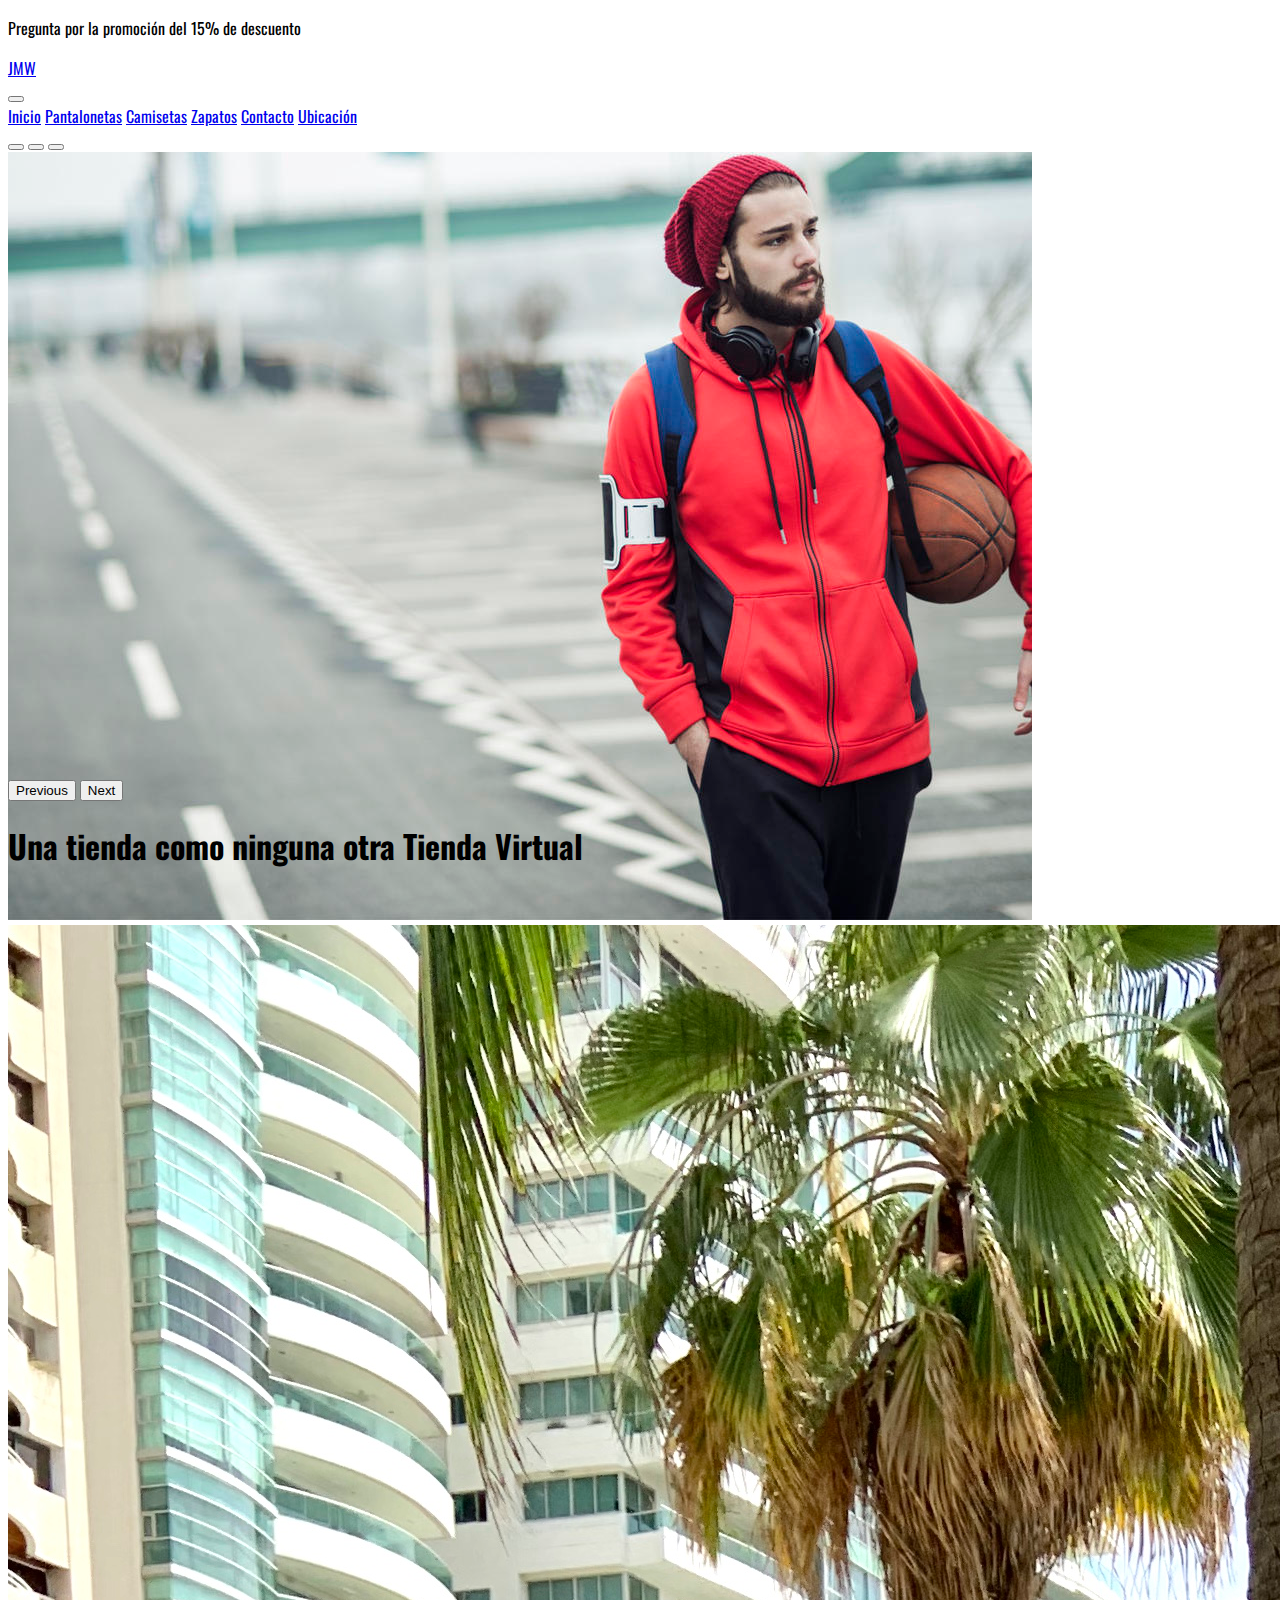
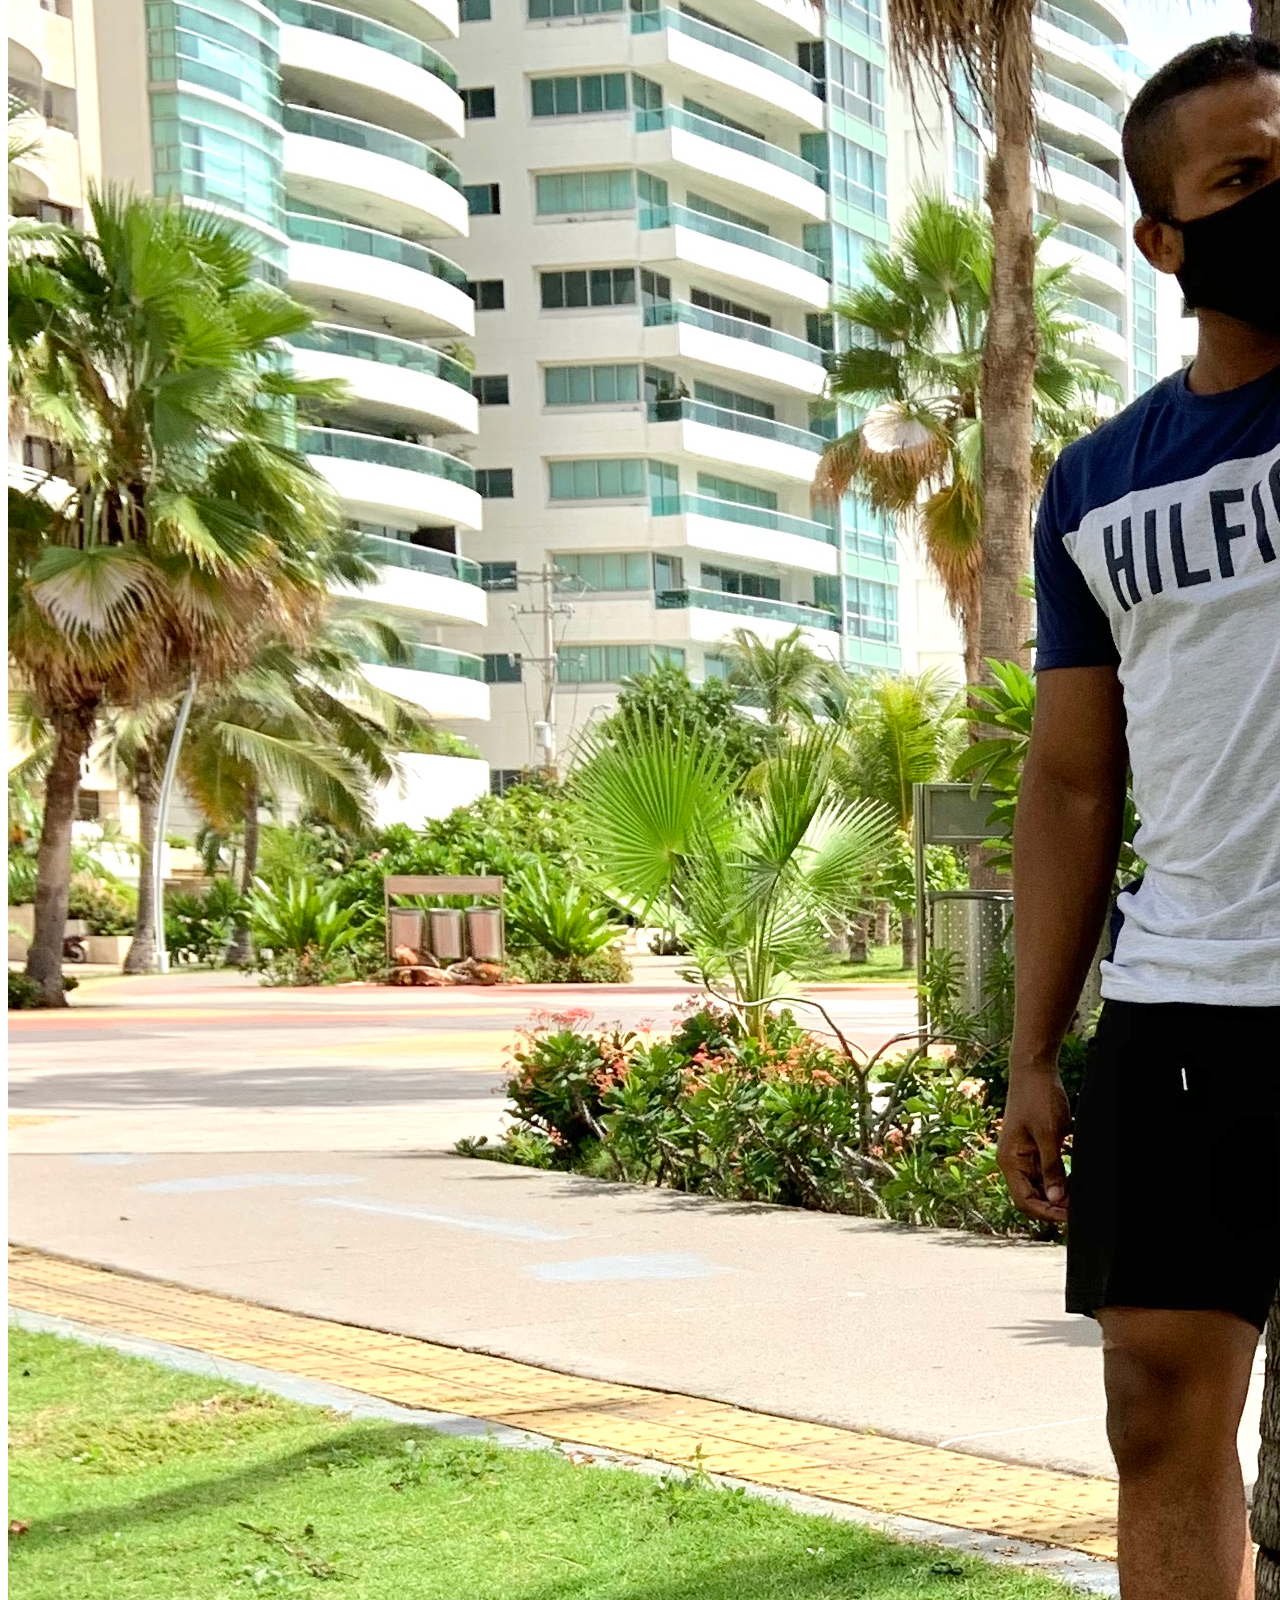
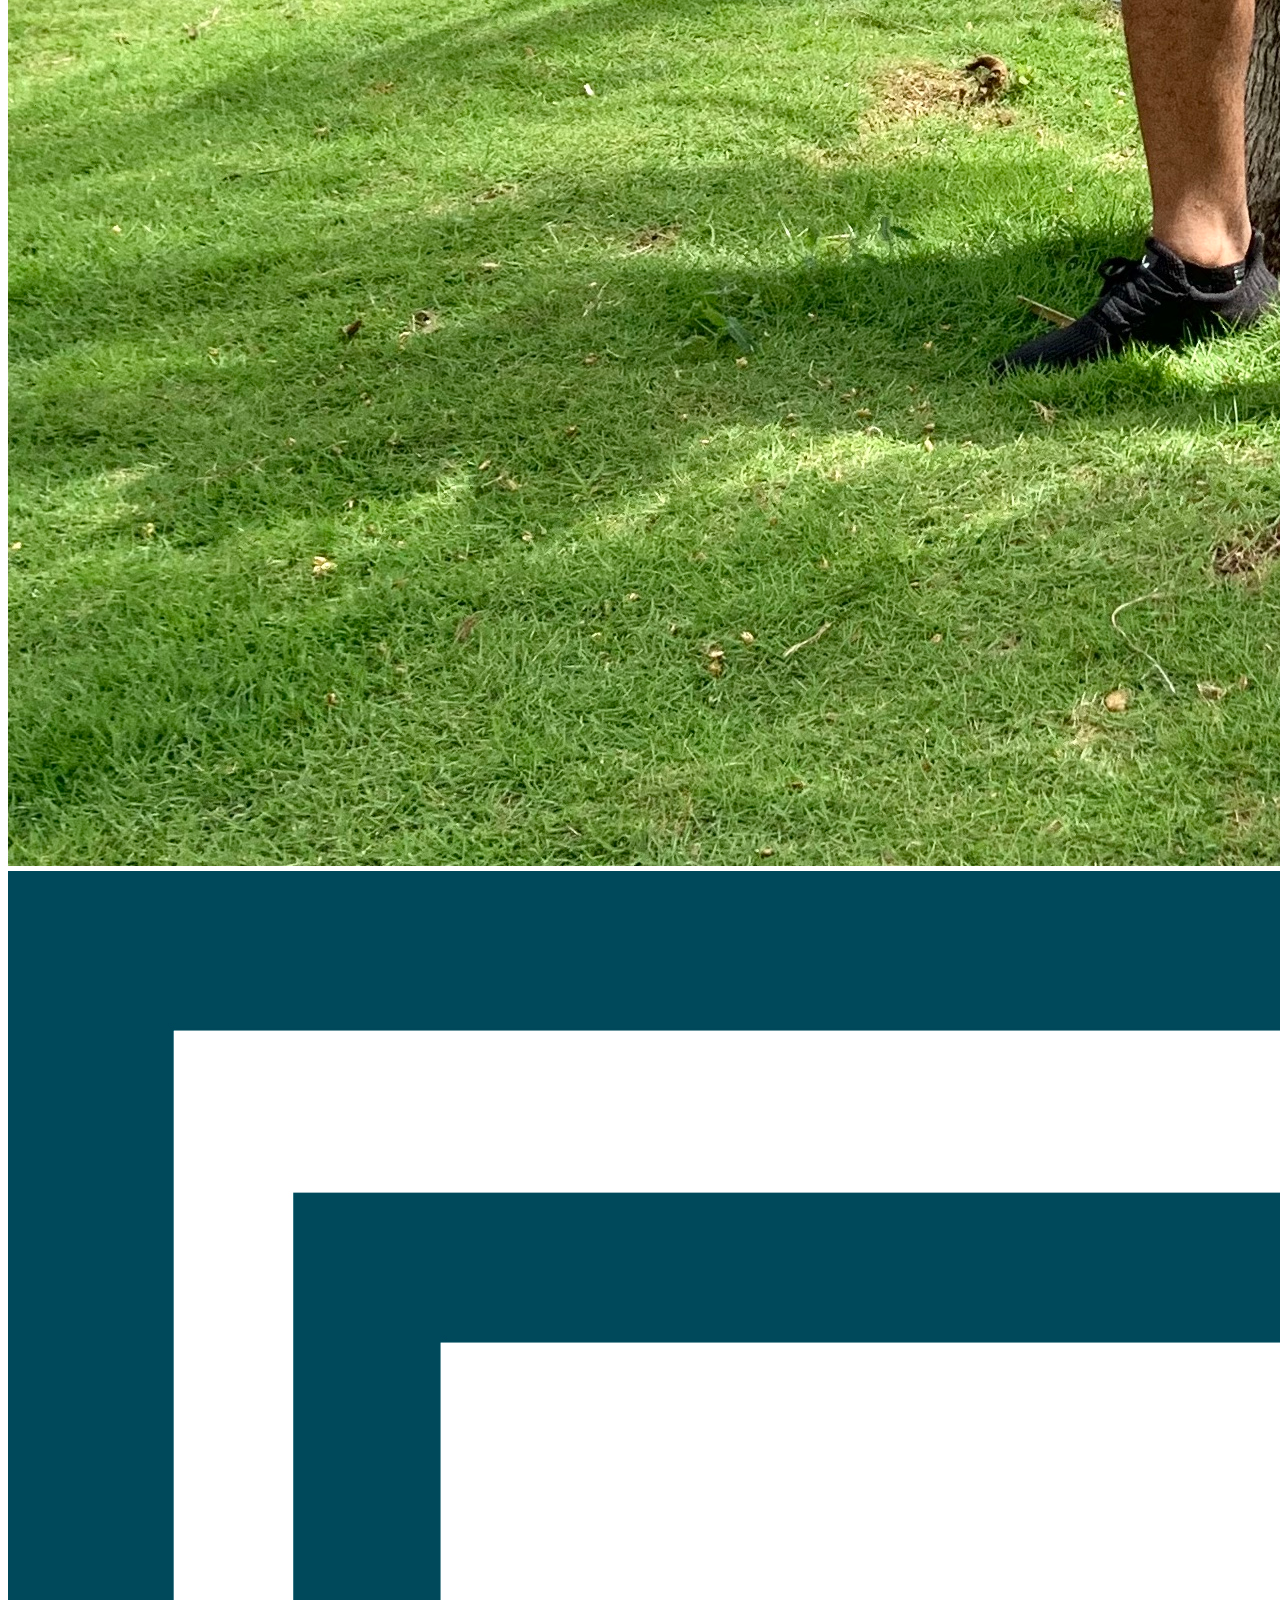
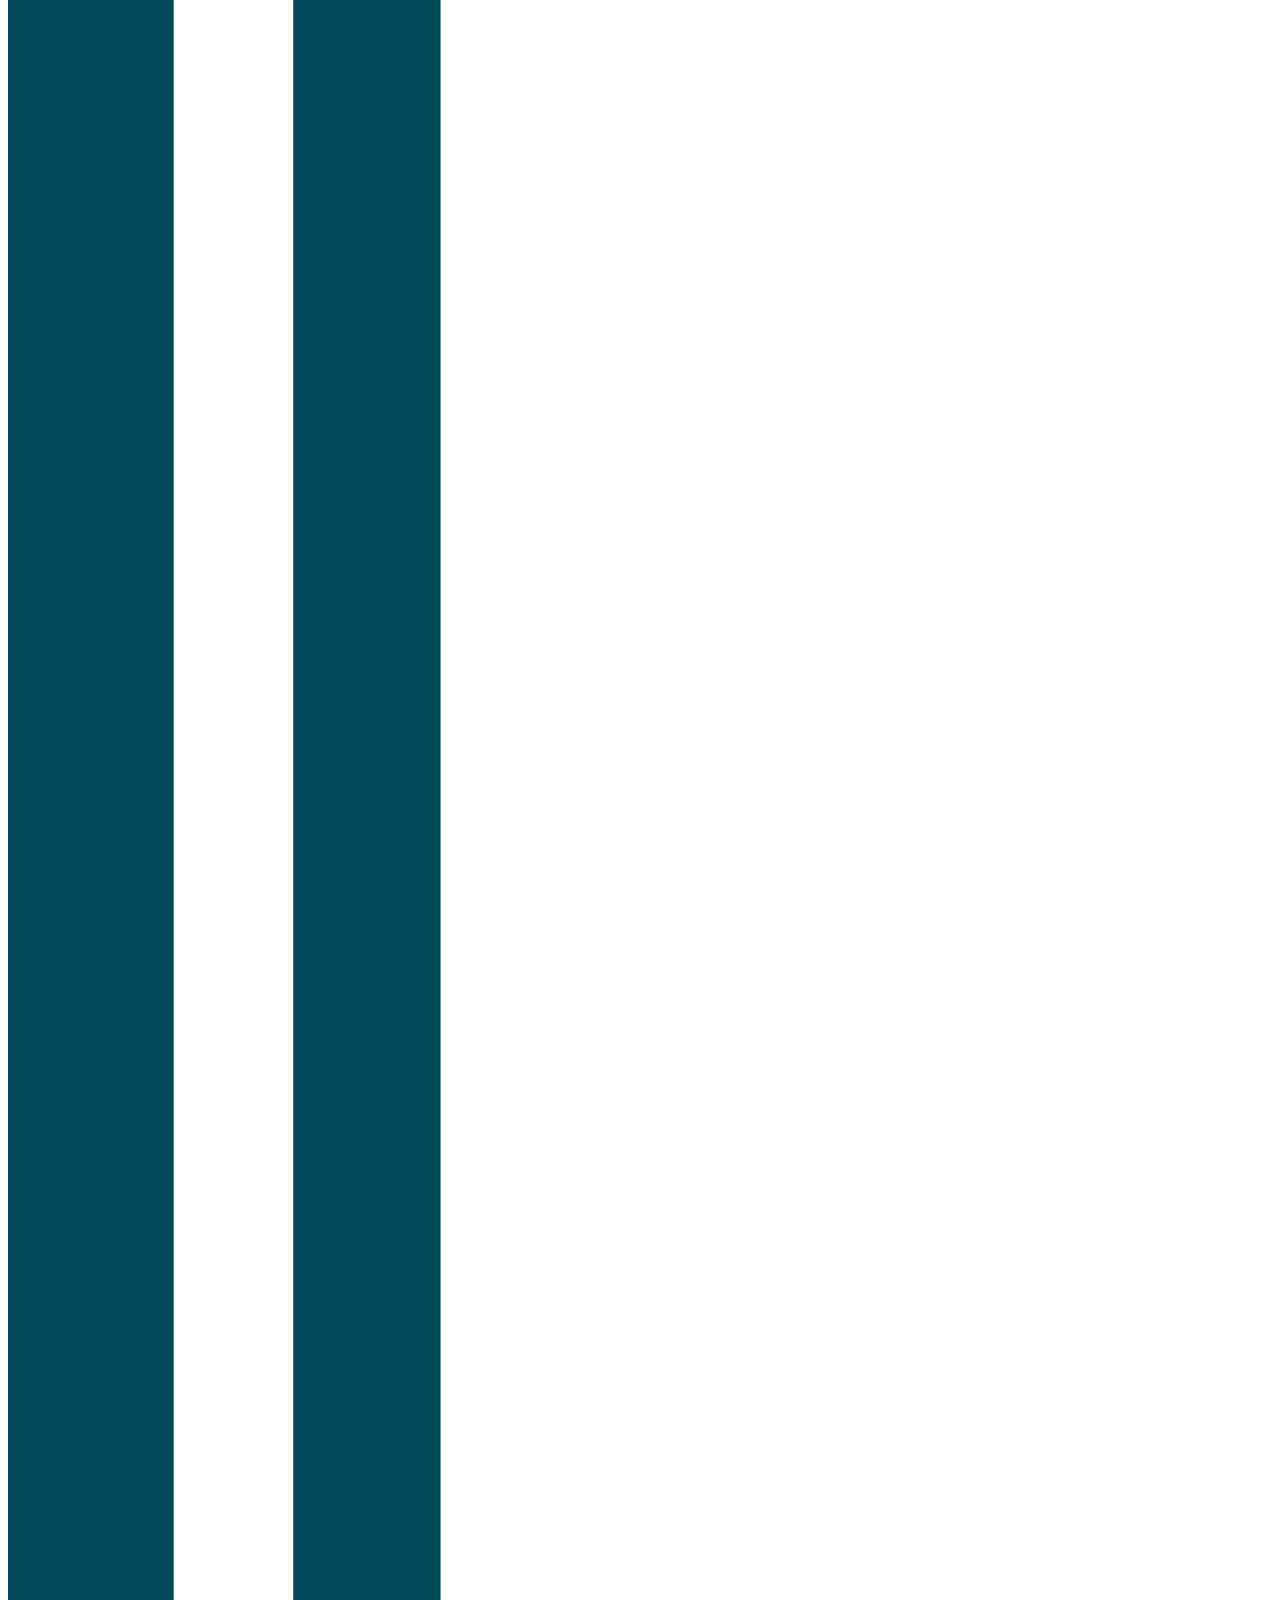
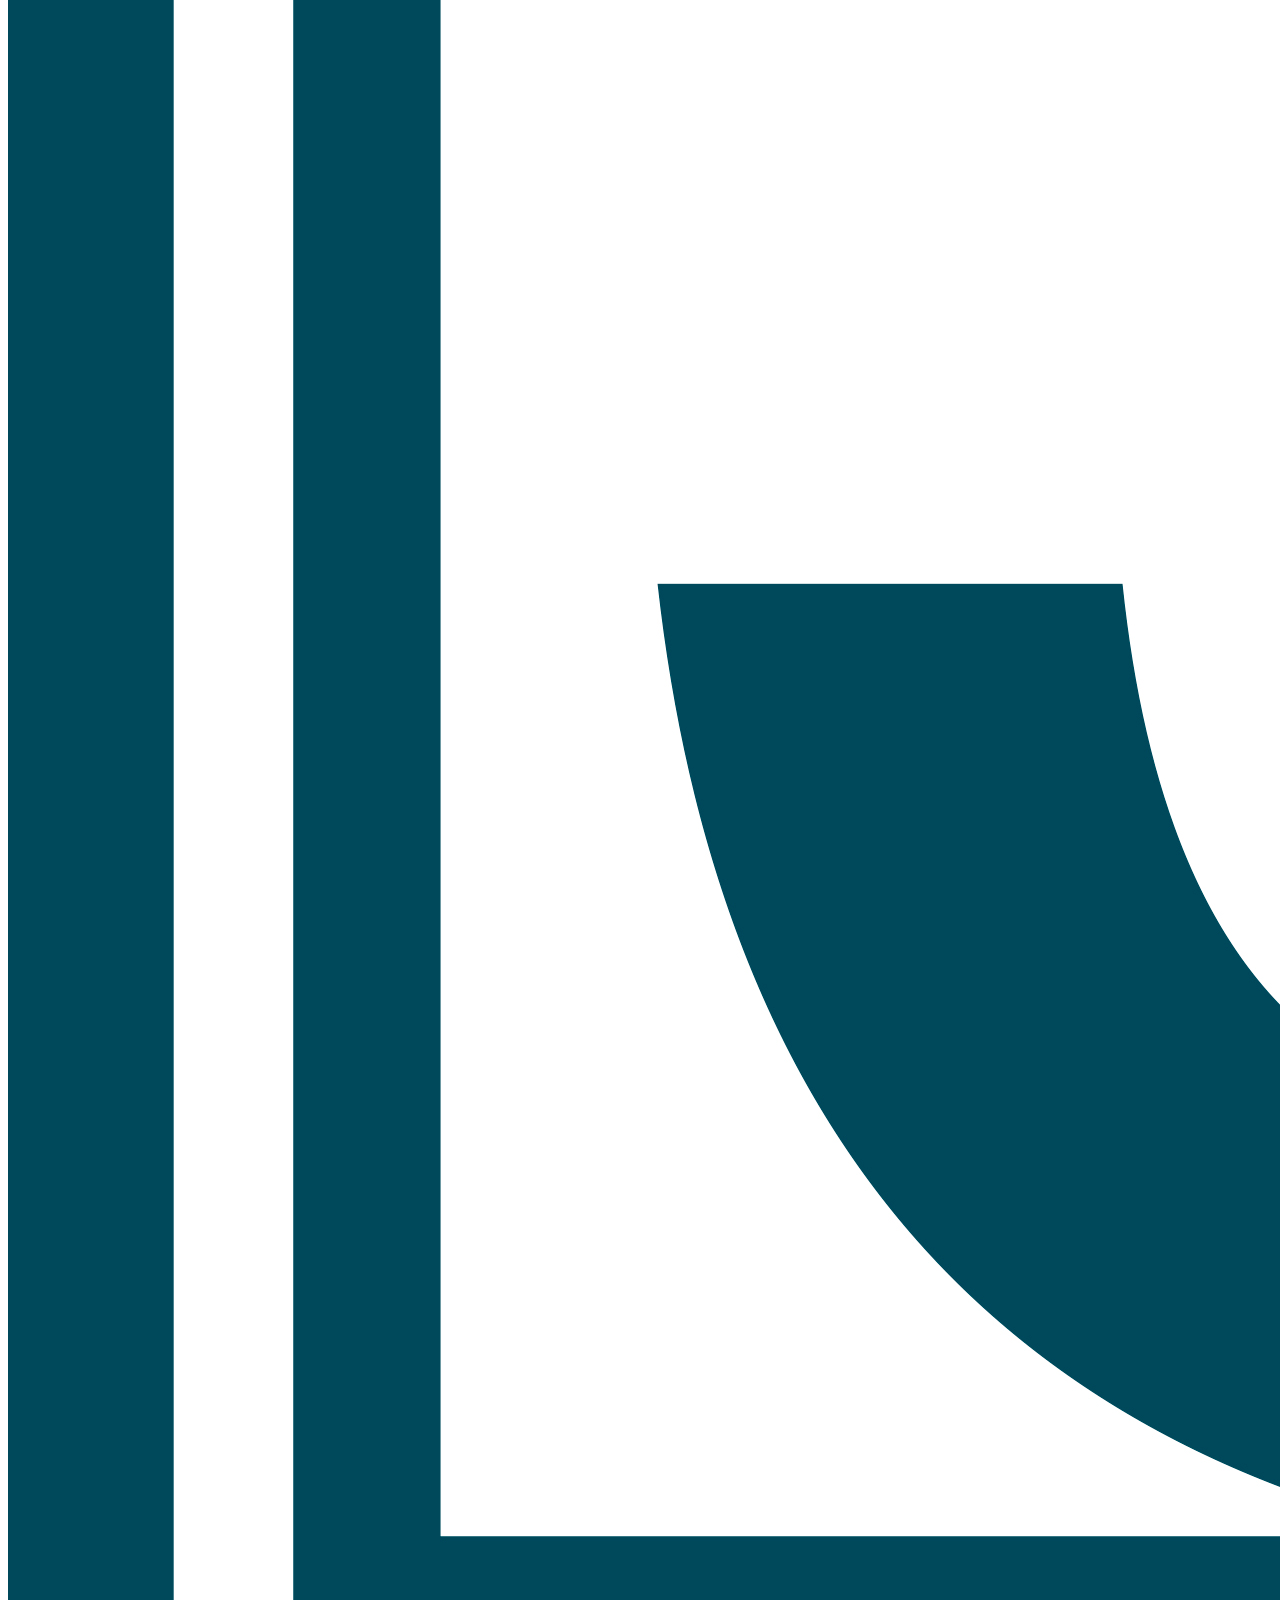
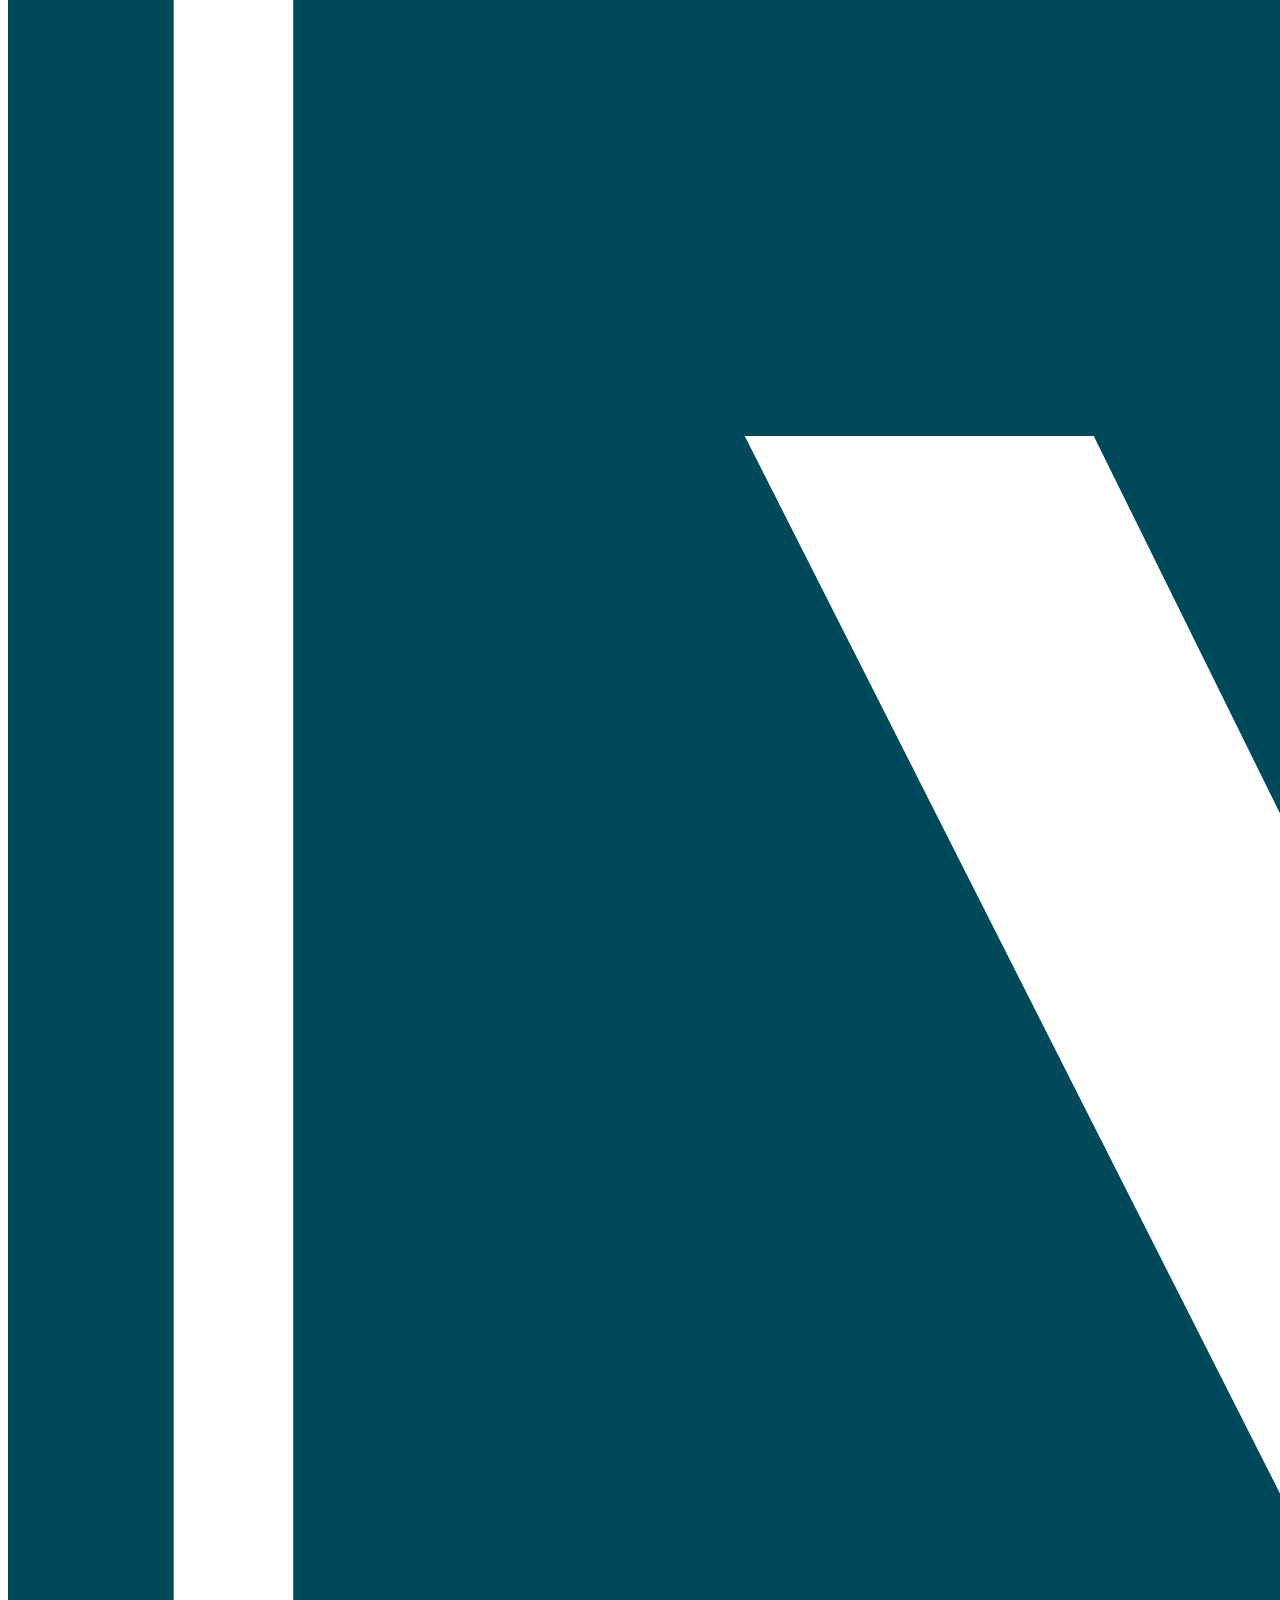
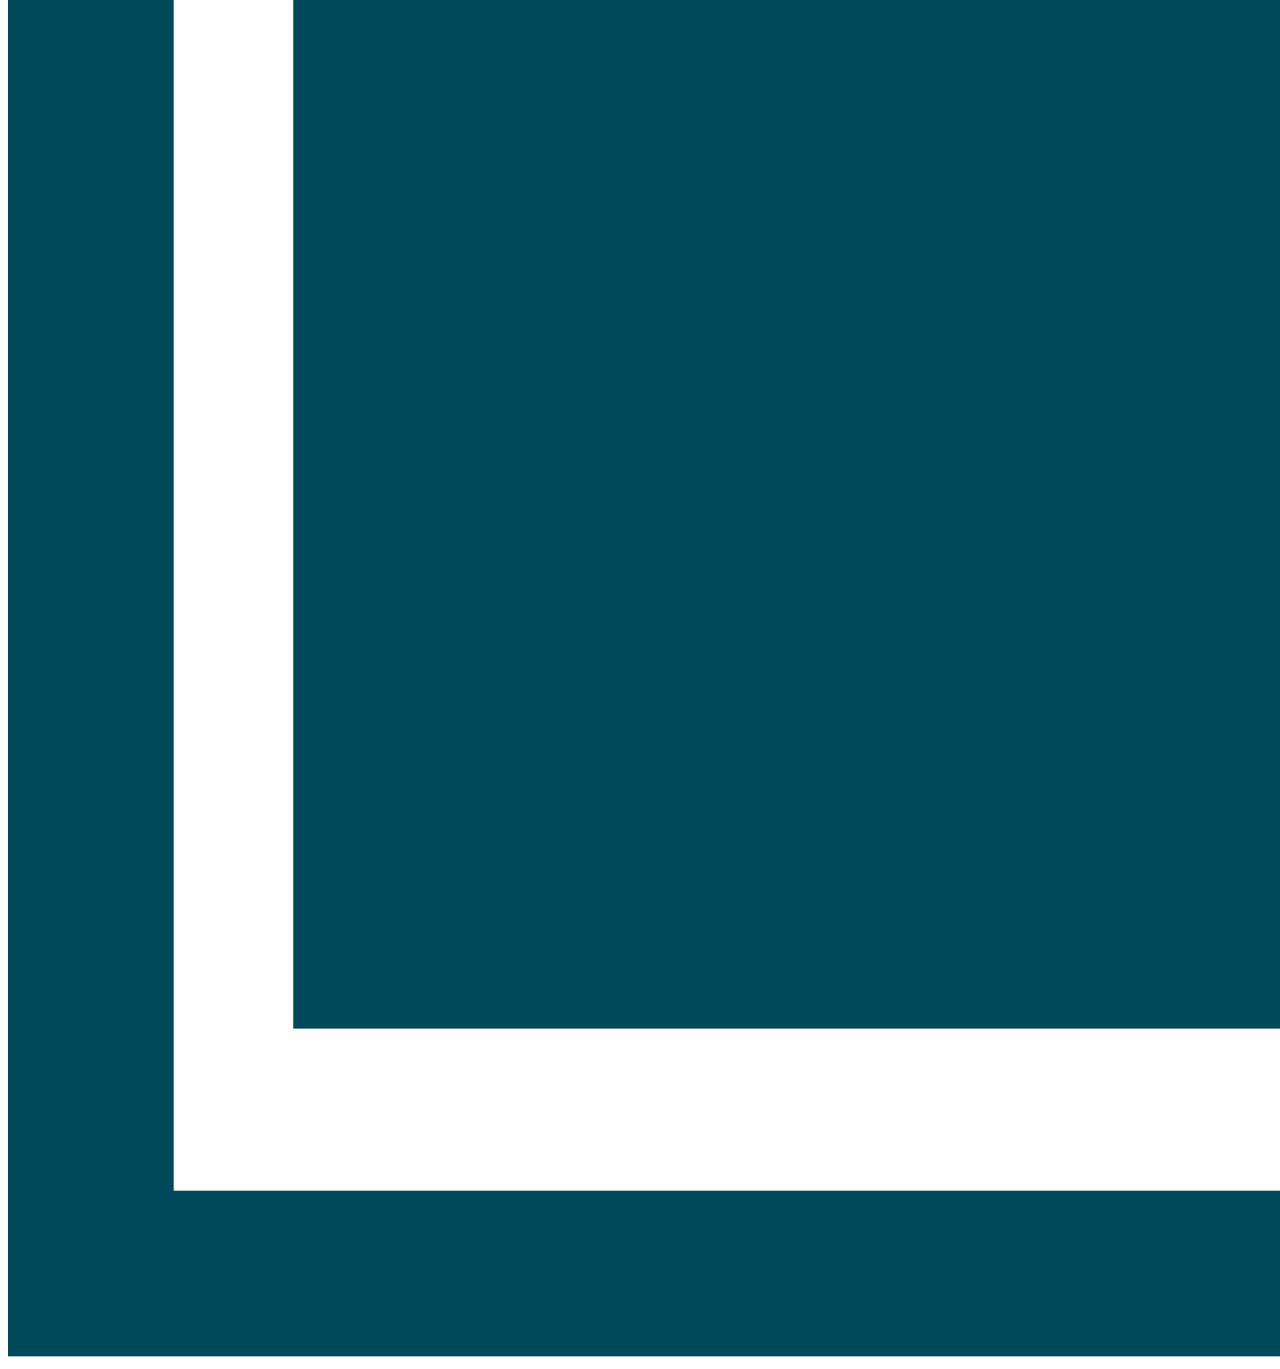
<file: paginas/camisetas.html>
<!DOCTYPE html>
<html>
<head>
	<meta charset="utf-8">
	<meta name="viewport" content="width=device-width, initial-scale=1">
	<title>Desafio GitHub - Camisetas</title>
	<link href="https://cdn.jsdelivr.net/npm/bootstrap@5.0.2/dist/css/bootstrap.min.css" rel="stylesheet" integrity="sha384-EVSTQN3/azprG1Anm3QDgpJLIm9Nao0Yz1ztcQTwFspd3yD65VohhpuuCOmLASjC" crossorigin="anonymous">
	<link rel="stylesheet" type="text/css" href="../css/estilos.css">
</head>
<body>
	<div id="header" class="container-fluid bg-danger d-flex justify-content-center">
		<p class="text-light mb-0 p-2 fs-4">Pregunta por la promoción del 15% de descuento</p>
	</div>

	<nav class="navbar navbar-expand-lg navbar-light bg-light p-3">
	  <div class="container-fluid">
	    <a class="navbar-brand" href="../index.html">
	    <div class="text-primary fs-5">JMW</div>
		</a>
	    <button class="navbar-toggler" type="button" data-bs-toggle="collapse" data-bs-target="#navbarNavAltMarkup" aria-controls="navbarNavAltMarkup" aria-expanded="false" aria-label="Toggle navigation">
	      <span class="navbar-toggler-icon"></span>
	    </button>
	    <div class="collapse navbar-collapse" id="navbarNavAltMarkup">
	      <div class="navbar-nav">
	        <a class="nav-link active" aria-current="page" href="../index.html">Inicio</a>
	        <a class="nav-link" href="pantalonetas.html">Pantalonetas</a>
	        <a class="nav-link" href="camisetas.html">Camisetas</a>
	        <a class="nav-link" href="zapatos.html">Zapatos</a>
	        <a class="nav-link" href="contacto.html">Contacto</a>
	        <a class="nav-link" href="ubicacion.html">Ubicación</a>
	      </div>
	    </div>
	  </div>
	</nav>

	<div id="carouselExampleIndicators" class="carousel slide" data-bs-ride="carousel">
	  <div class="carousel-indicators">
	    <button type="button" data-bs-target="#carouselExampleIndicators" data-bs-slide-to="0" class="active" aria-current="true" aria-label="Slide 1"></button>
	    <button type="button" data-bs-target="#carouselExampleIndicators" data-bs-slide-to="1" aria-label="Slide 2"></button>
	    <button type="button" data-bs-target="#carouselExampleIndicators" data-bs-slide-to="2" aria-label="Slide 3"></button>
	  </div>
	  <div class="carousel-inner">
	    <div class="carousel-item active">
	      <img src="../assets/imagenes/hombre-ropa-deportiva-caminando.jpeg" class="d-block w-100" alt="imagen1">
	    </div>
	    <div class="carousel-item">
	      <img src="../assets/imagenes/IMG_9382.jpg" class="d-block w-100" alt="imagen2">
	    </div>
	    <div class="carousel-item">
	      <img src="../assets/imagenes/LOGO JMW JPG-08.jpg" class="d-block w-100" alt="imagen3">
	    </div>
	  </div>
	  <button class="carousel-control-prev" type="button" data-bs-target="#carouselExampleIndicators" data-bs-slide="prev">
	    <span class="carousel-control-prev-icon" aria-hidden="true"></span>
	    <span class="visually-hidden">Previous</span>
	  </button>
	  <button class="carousel-control-next" type="button" data-bs-target="#carouselExampleIndicators" data-bs-slide="next">
	    <span class="carousel-control-next-icon" aria-hidden="true"></span>
	    <span class="visually-hidden">Next</span>
	  </button>
	</div>

	<div id="section" class="w-50 mx-auto text-center pt-5">
		<h1 class="p-3 fs-2 border-top border-3">Una tienda como ninguna otra
			<span class="text-primary">Tienda Virtual</span>
		</h1>
		<p><span></span></p>
	</div>

	<script src="https://cdn.jsdelivr.net/npm/bootstrap@5.0.2/dist/js/bootstrap.bundle.min.js" integrity="sha384-MrcW6ZMFYlzcLA8Nl+NtUVF0sA7MsXsP1UyJoMp4YLEuNSfAP+JcXn/tWtIaxVXM" crossorigin="anonymous"></script>

</body>
</html>
</file>
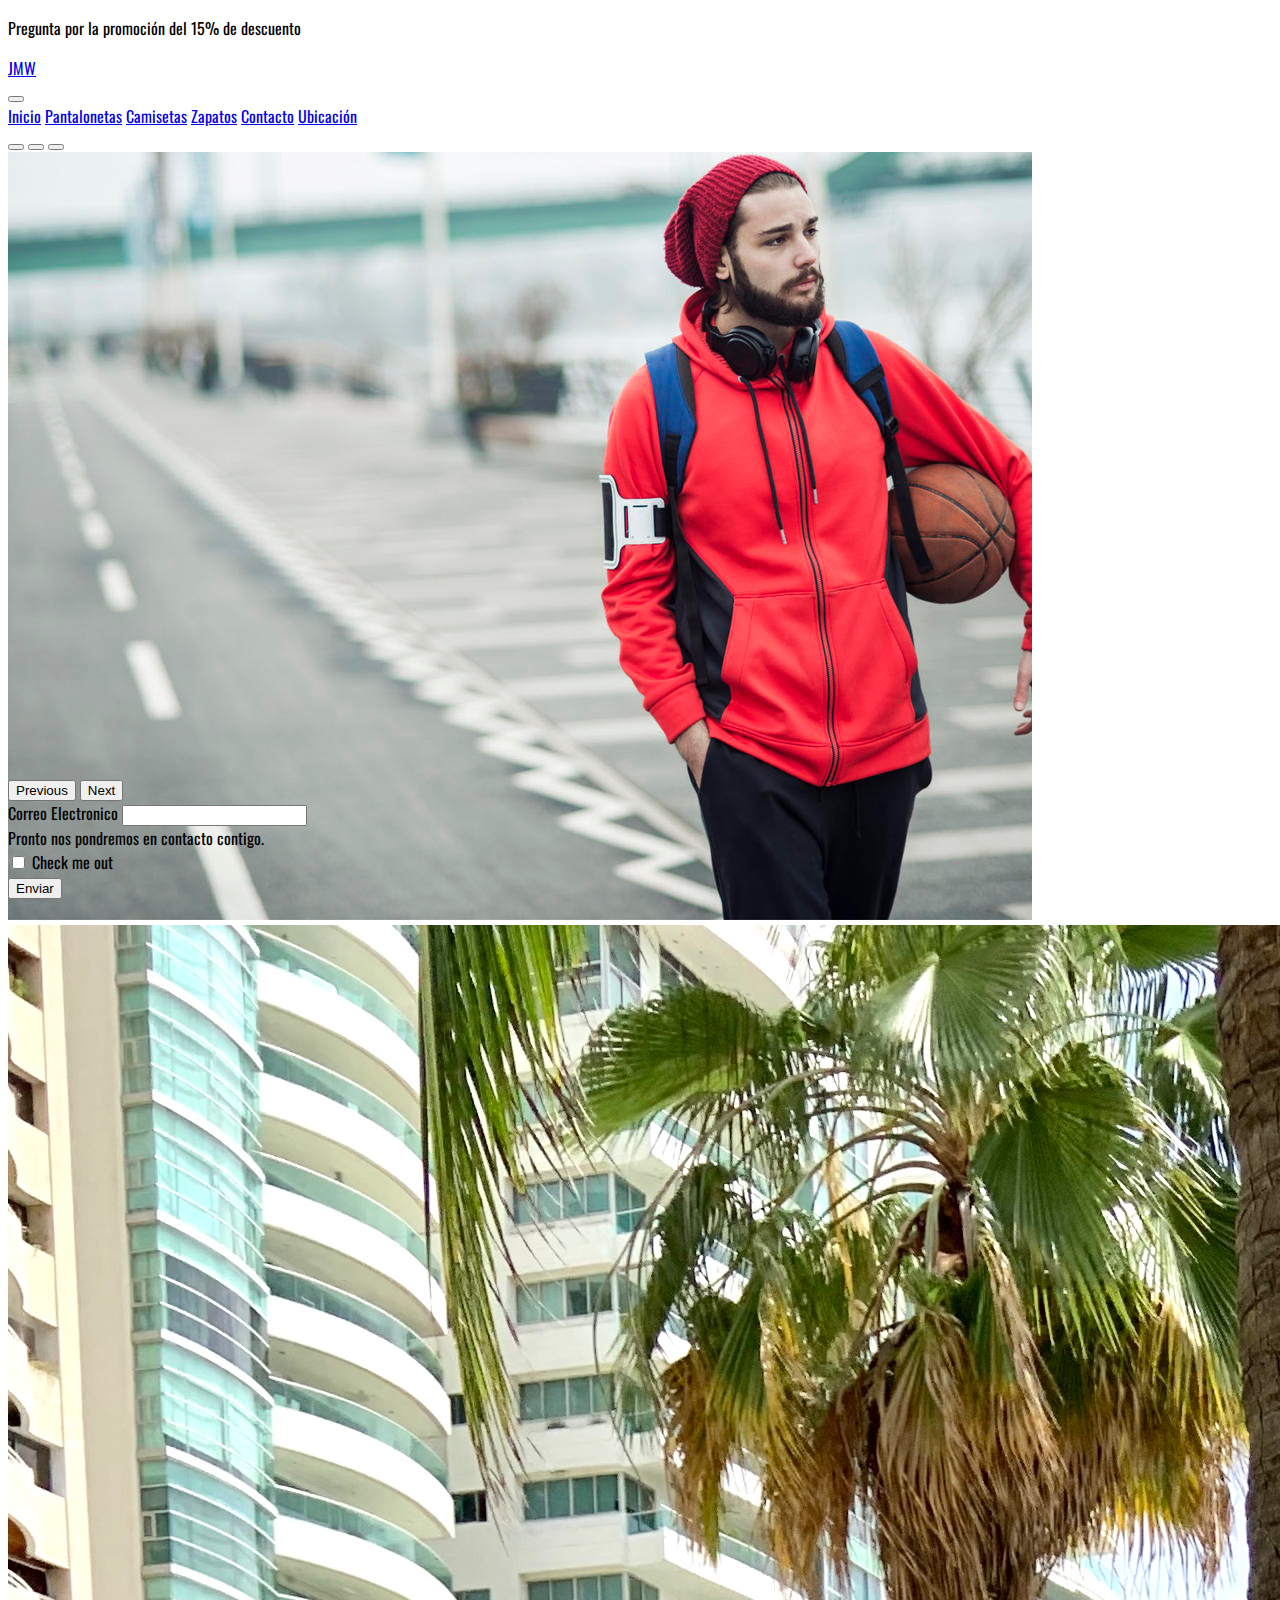
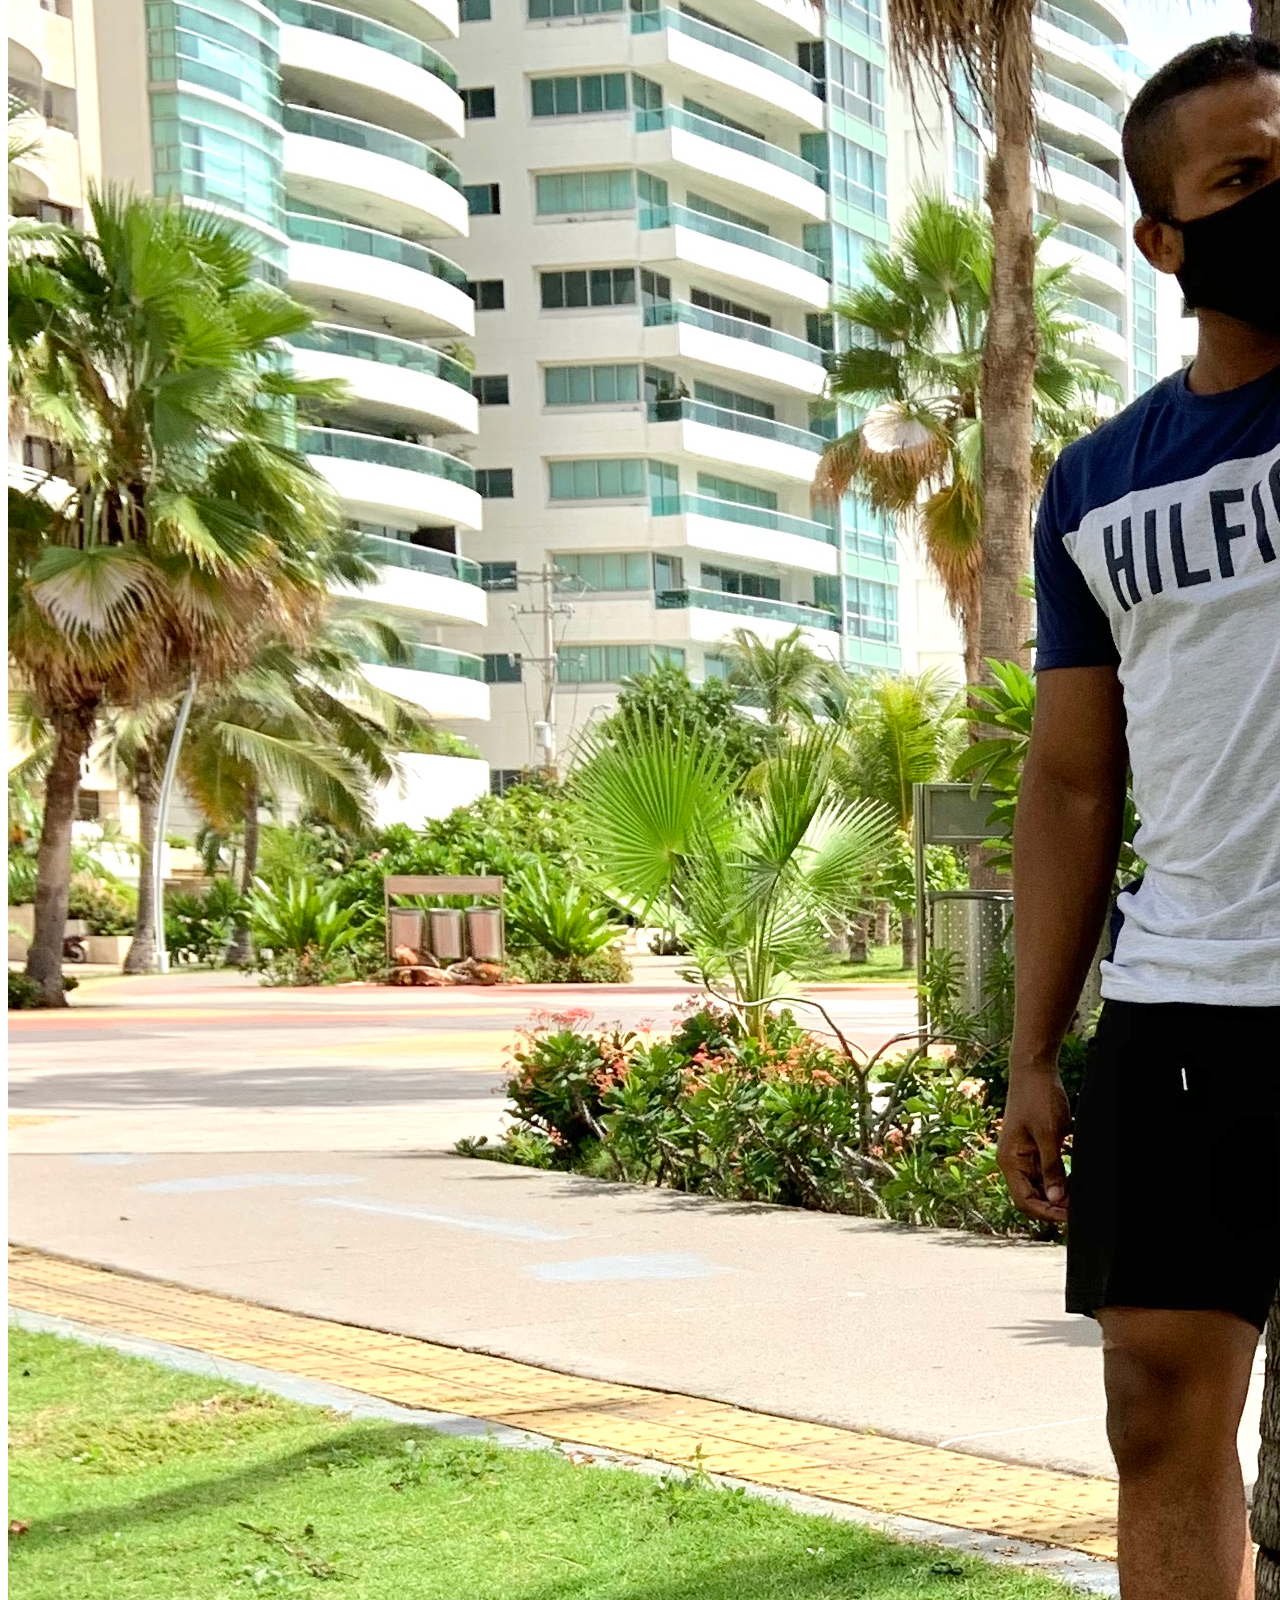
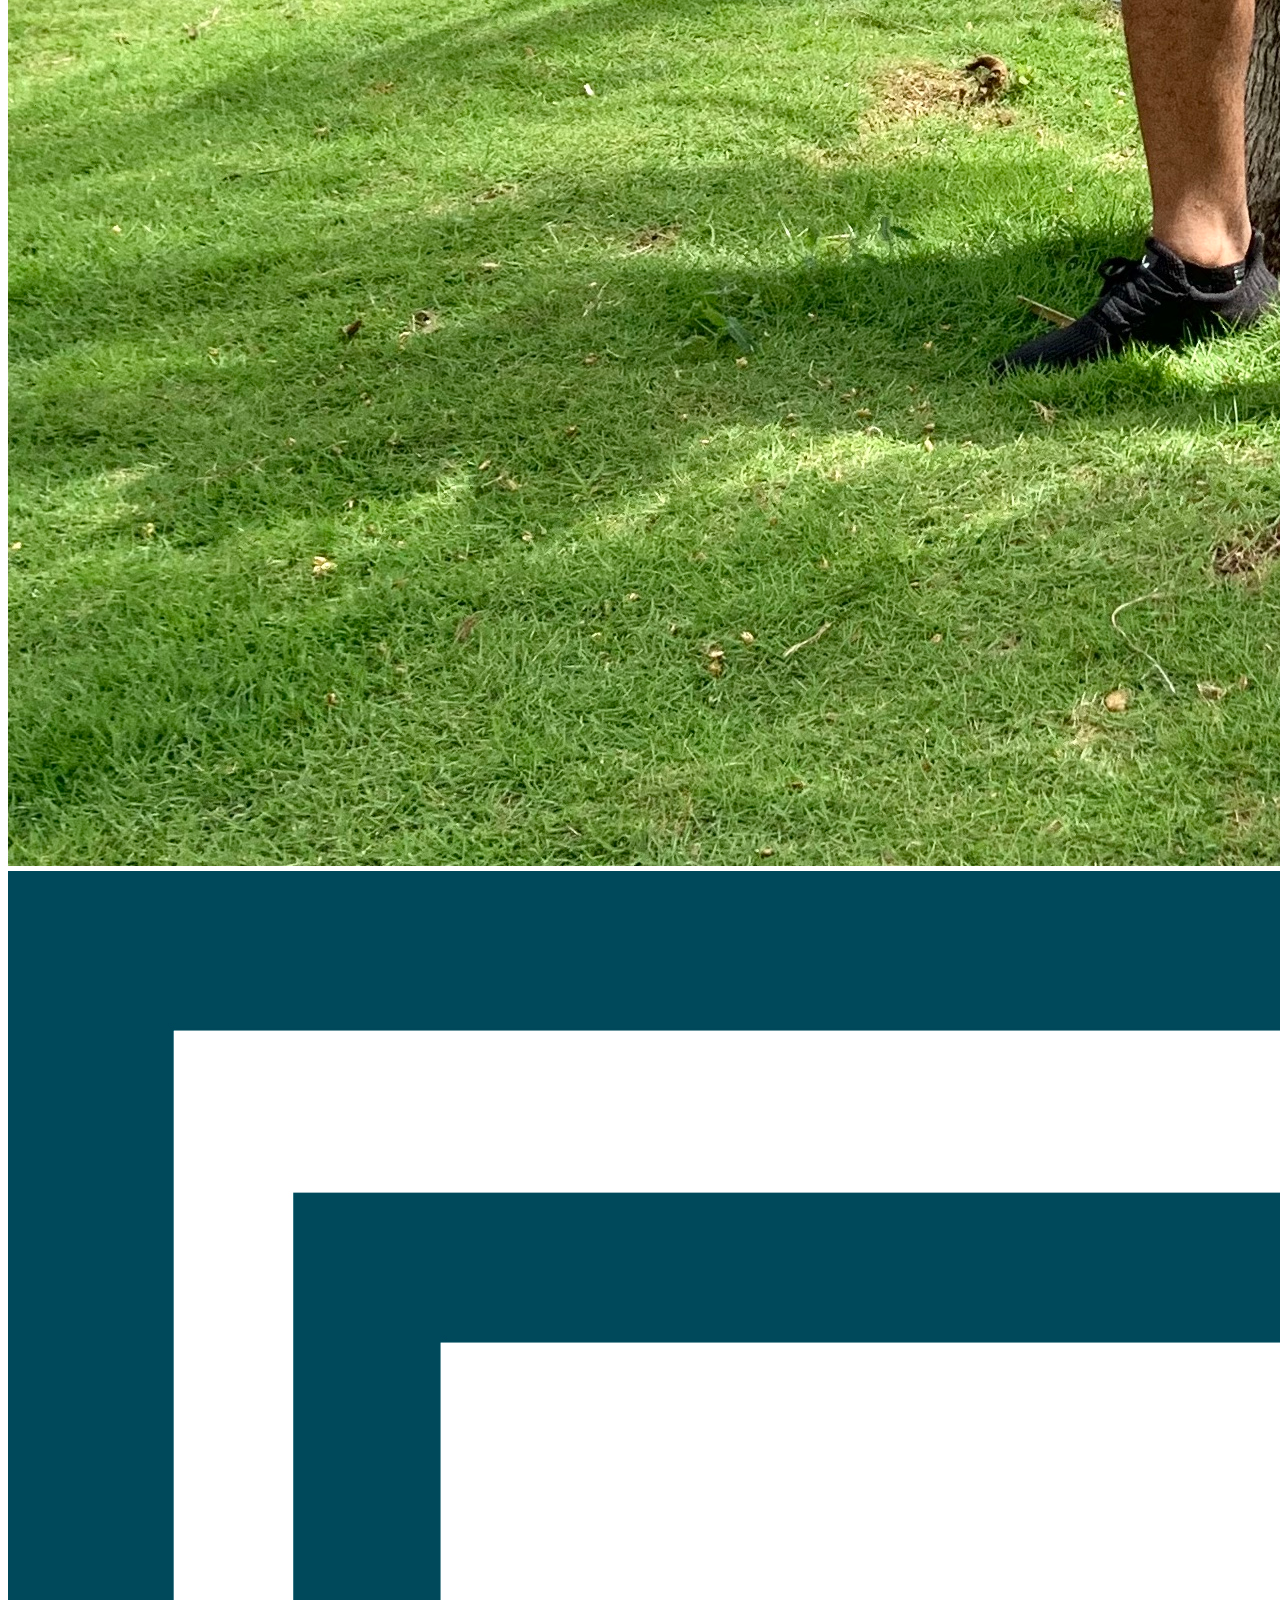
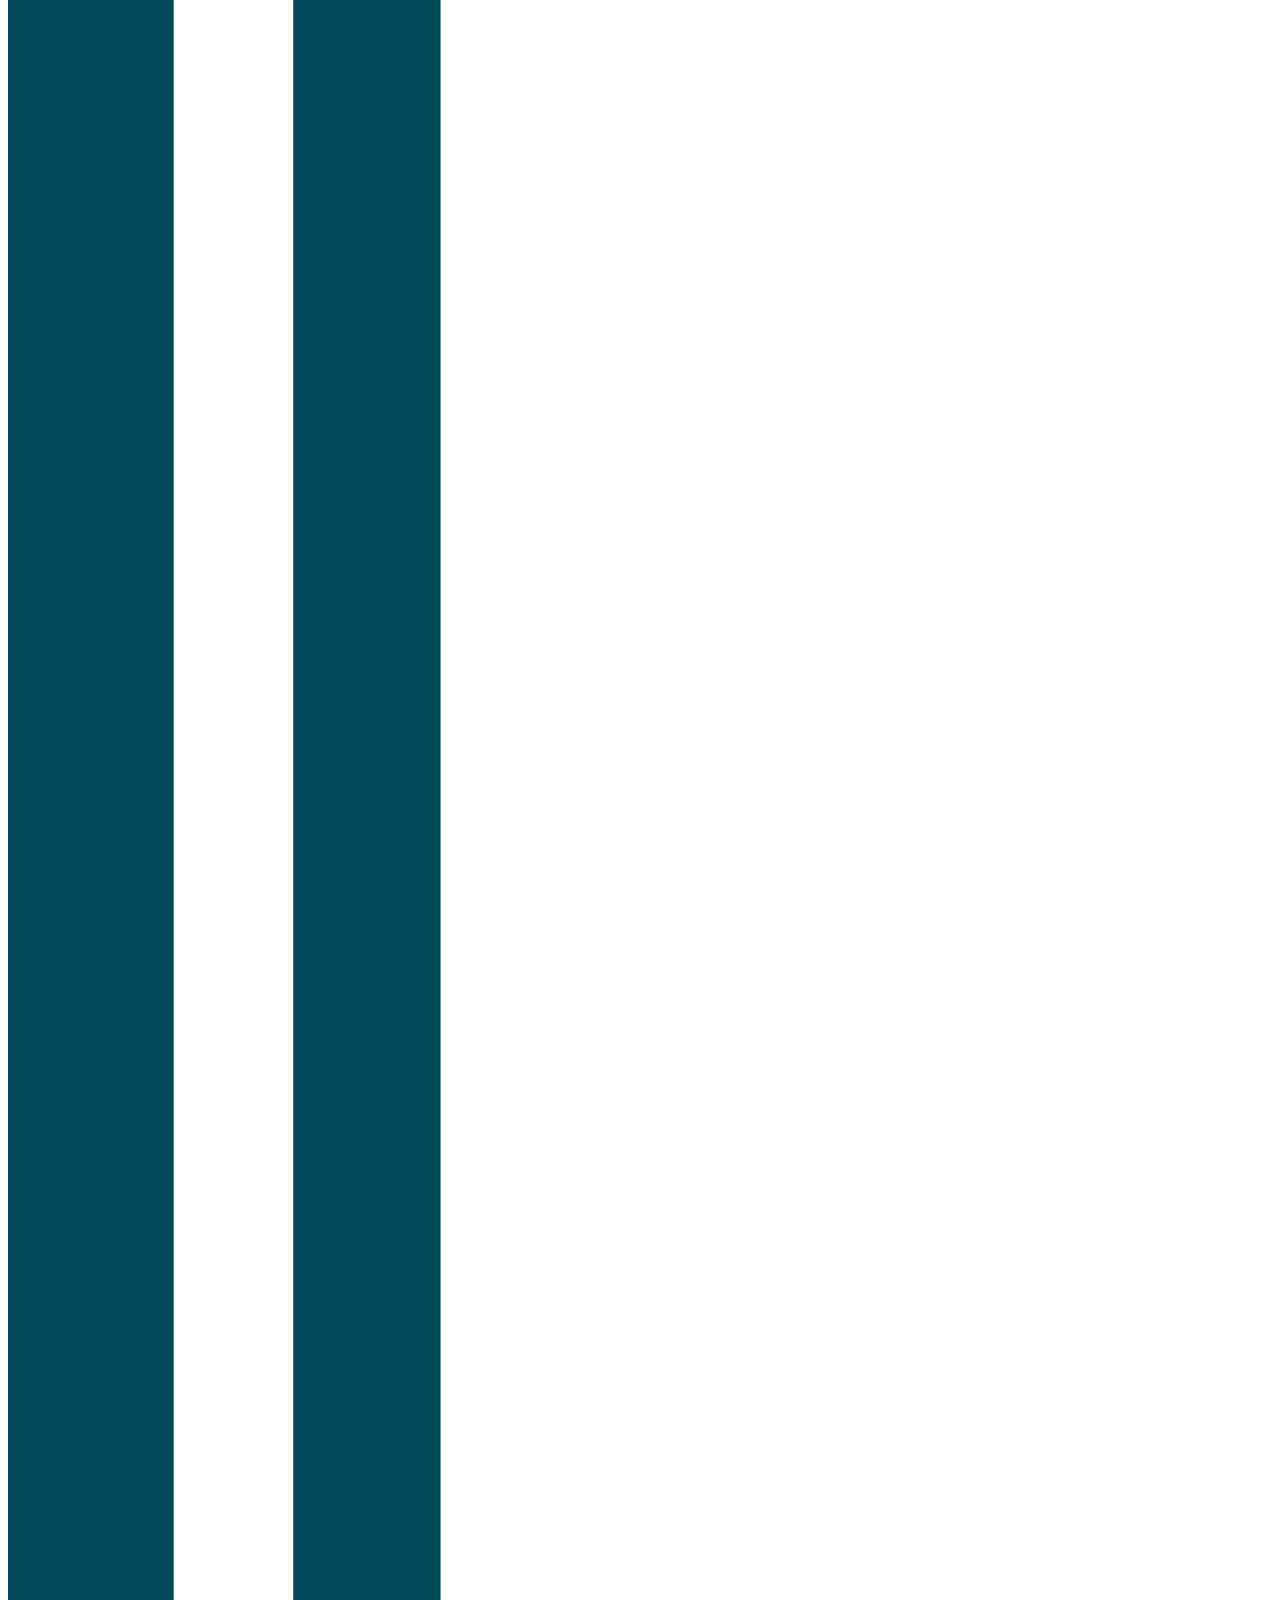
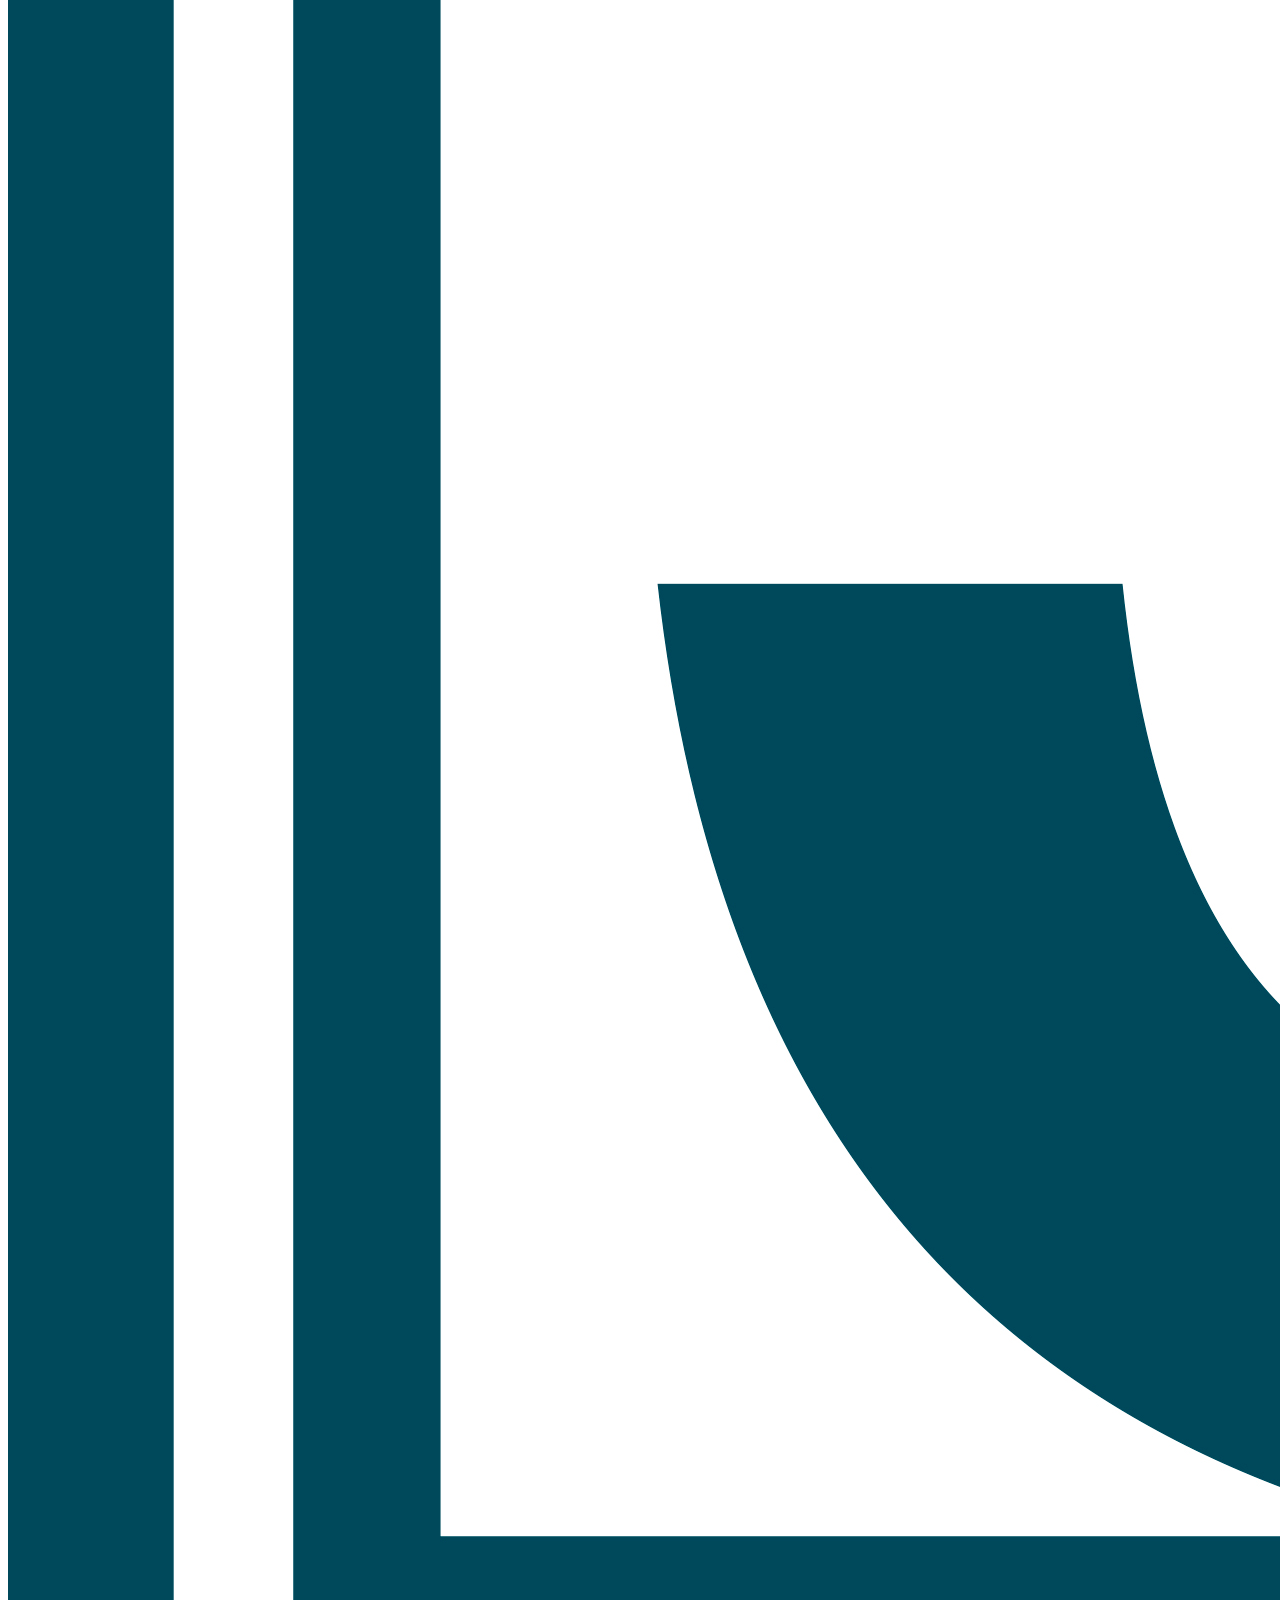
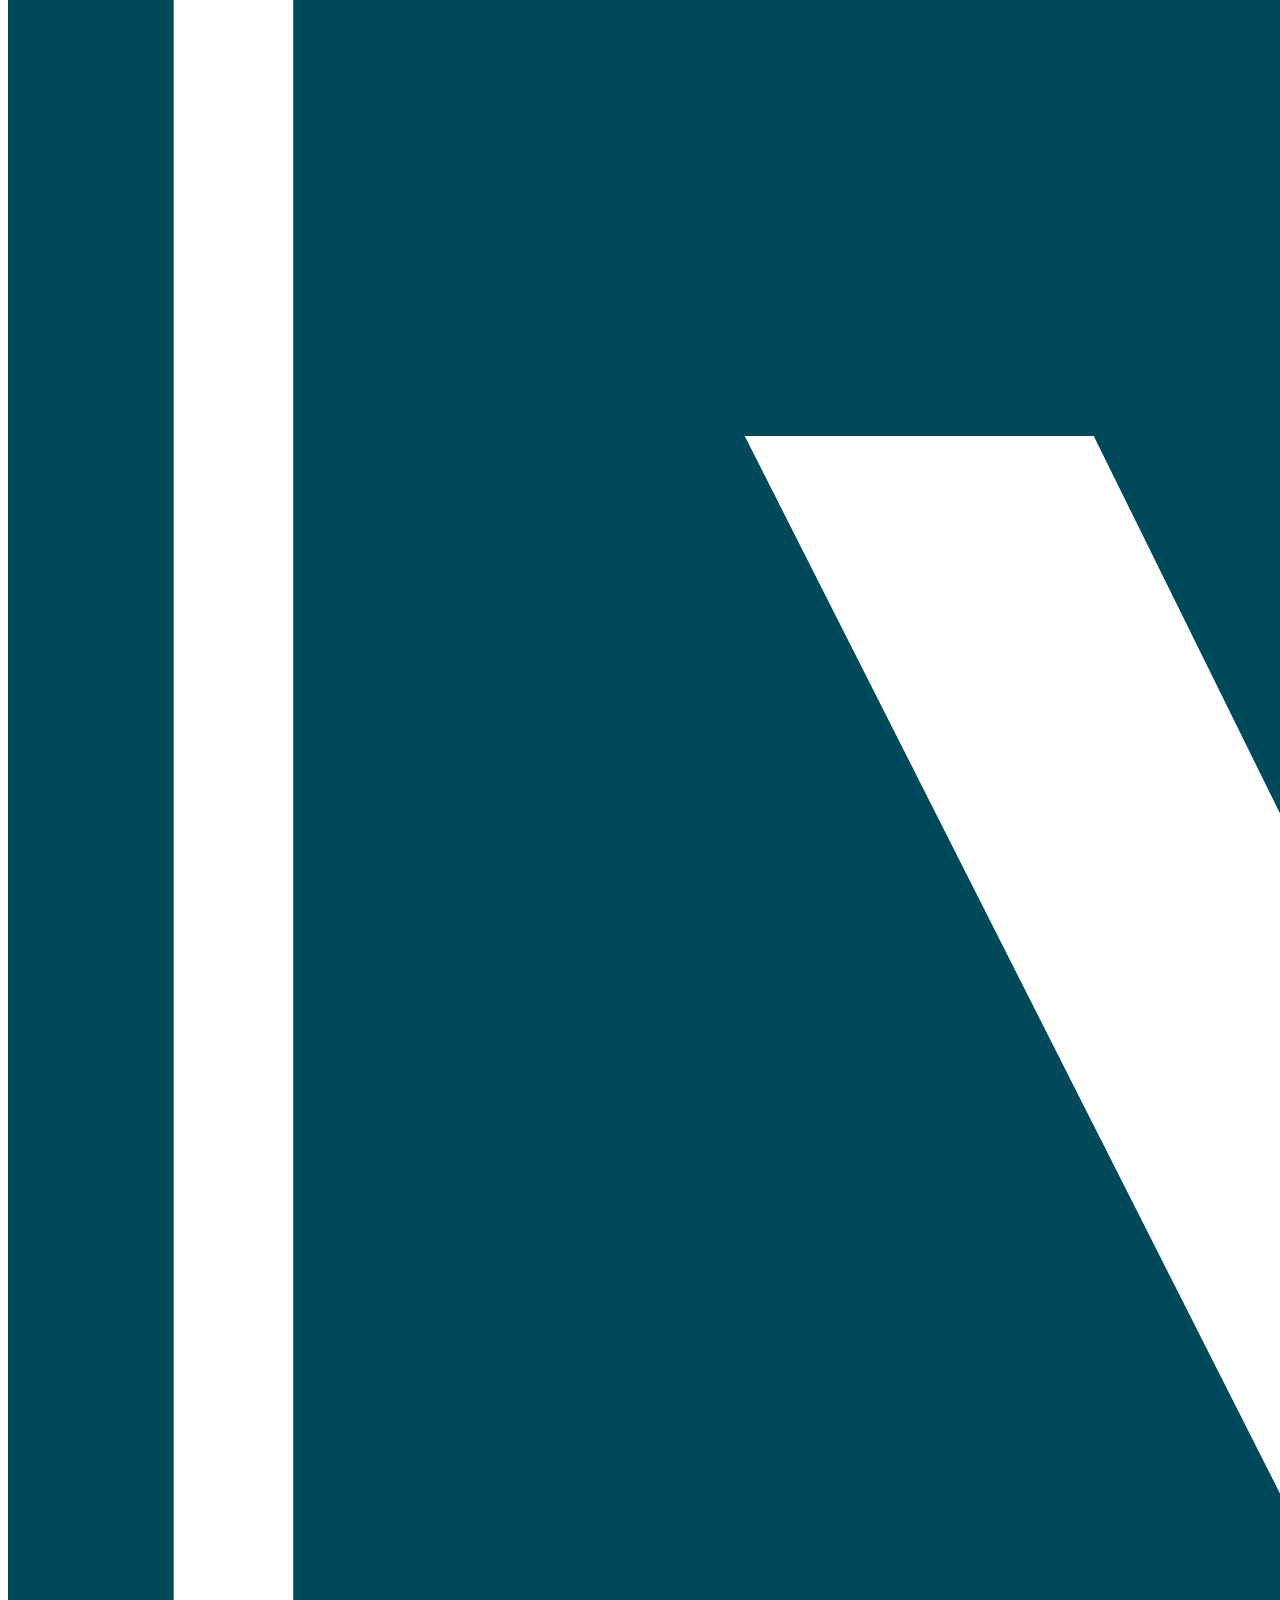
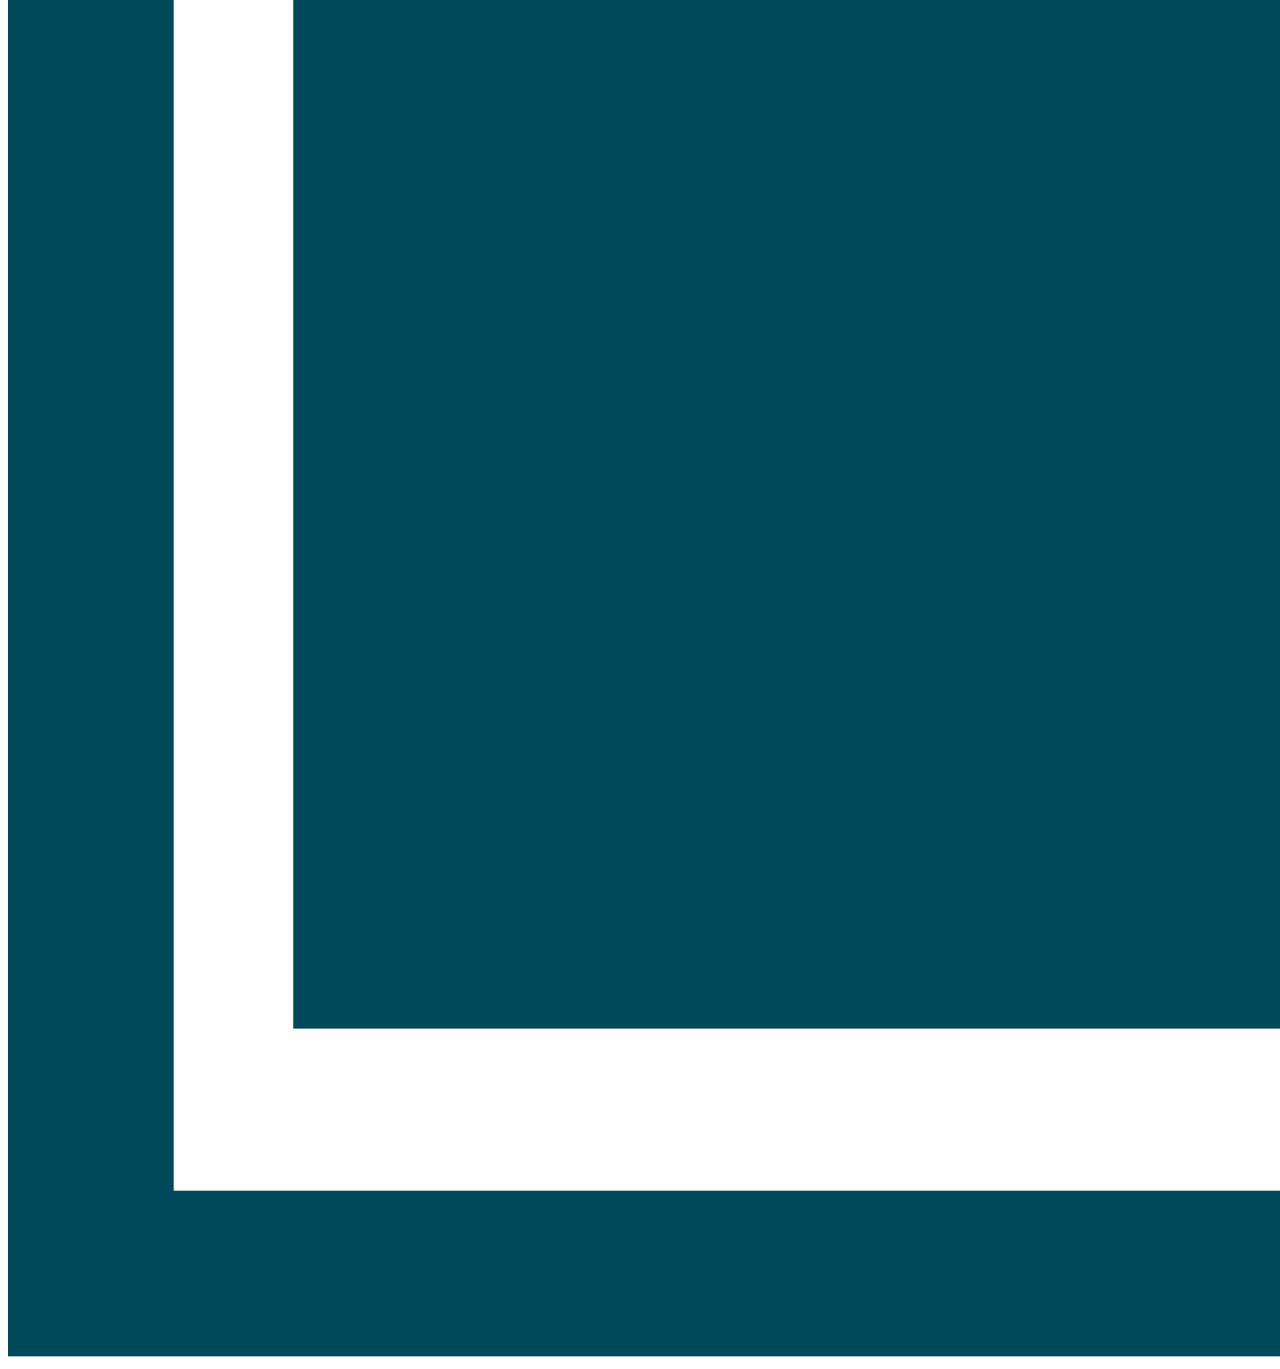
<file: paginas/contacto.html>
<!DOCTYPE html>
<html>
<head>
	<meta charset="utf-8">
	<meta name="viewport" content="width=device-width, initial-scale=1">
	<title>Desafio GitHub - Contacto</title>
	<link href="https://cdn.jsdelivr.net/npm/bootstrap@5.0.2/dist/css/bootstrap.min.css" rel="stylesheet" integrity="sha384-EVSTQN3/azprG1Anm3QDgpJLIm9Nao0Yz1ztcQTwFspd3yD65VohhpuuCOmLASjC" crossorigin="anonymous">
	 <link rel="stylesheet" type="text/css" href="../css/estilos.css">
</head>
<body>
	<div id="header" class="container-fluid bg-danger d-flex justify-content-center">
		<p class="text-light mb-0 p-2 fs-4">Pregunta por la promoción del 15% de descuento</p>
	</div>

	<nav class="navbar navbar-expand-lg navbar-light bg-light p-3">
	  <div class="container-fluid">
	    <a class="navbar-brand" href="../index.html">
	    <div class="text-primary fs-5">JMW</div>
		</a>
	    <button class="navbar-toggler" type="button" data-bs-toggle="collapse" data-bs-target="#navbarNavAltMarkup" aria-controls="navbarNavAltMarkup" aria-expanded="false" aria-label="Toggle navigation">
	      <span class="navbar-toggler-icon"></span>
	    </button>
	    <div class="collapse navbar-collapse" id="navbarNavAltMarkup">
	      <div class="navbar-nav">
	        <a class="nav-link active" aria-current="page" href="../index.html">Inicio</a>
	        <a class="nav-link" href="pantalonetas.html">Pantalonetas</a>
	        <a class="nav-link" href="camisetas.html">Camisetas</a>
	        <a class="nav-link" href="zapatos.html">Zapatos</a>
	        <a class="nav-link" href="contacto.html">Contacto</a>
	        <a class="nav-link" href="ubicacion.html">Ubicación</a>
	      </div>
	    </div>
	  </div>
	</nav>

	<div id="carouselExampleIndicators" class="carousel slide" data-bs-ride="carousel">
	  <div class="carousel-indicators">
	    <button type="button" data-bs-target="#carouselExampleIndicators" data-bs-slide-to="0" class="active" aria-current="true" aria-label="Slide 1"></button>
	    <button type="button" data-bs-target="#carouselExampleIndicators" data-bs-slide-to="1" aria-label="Slide 2"></button>
	    <button type="button" data-bs-target="#carouselExampleIndicators" data-bs-slide-to="2" aria-label="Slide 3"></button>
	  </div>
	  <div class="carousel-inner">
	    <div class="carousel-item active">
	      <img src="../assets/imagenes/hombre-ropa-deportiva-caminando.jpeg" class="d-block w-100" alt="imagen1">
	    </div>
	    <div class="carousel-item">
	      <img src="../assets/imagenes/IMG_9382.jpg" class="d-block w-100" alt="imagen2">
	    </div>
	    <div class="carousel-item">
	      <img src="../assets/imagenes/LOGO JMW JPG-08.jpg" class="d-block w-100" alt="imagen3">
	    </div>
	  </div>
	  <button class="carousel-control-prev" type="button" data-bs-target="#carouselExampleIndicators" data-bs-slide="prev">
	    <span class="carousel-control-prev-icon" aria-hidden="true"></span>
	    <span class="visually-hidden">Previous</span>
	  </button>
	  <button class="carousel-control-next" type="button" data-bs-target="#carouselExampleIndicators" data-bs-slide="next">
	    <span class="carousel-control-next-icon" aria-hidden="true"></span>
	    <span class="visually-hidden">Next</span>
	  </button>
	</div>


	<form>
	  <div class="mb-3">
	    <label for="exampleInputEmail1" class="form-label">Correo Electronico</label>
	    <input type="email" class="form-control" id="exampleInputEmail1" aria-describedby="emailHelp">
	    <div id="emailHelp" class="form-text">Pronto nos pondremos en contacto contigo.</div>
	  </div>
	  <div class="mb-3 form-check">
	    <input type="checkbox" class="form-check-input" id="exampleCheck1">
	    <label class="form-check-label" for="exampleCheck1">Check me out</label>
	  </div>
	  <button type="submit" class="btn btn-primary">Enviar</button>
	</form>

	


	<script src="https://cdn.jsdelivr.net/npm/bootstrap@5.0.2/dist/js/bootstrap.bundle.min.js" integrity="sha384-MrcW6ZMFYlzcLA8Nl+NtUVF0sA7MsXsP1UyJoMp4YLEuNSfAP+JcXn/tWtIaxVXM" crossorigin="anonymous"></script>
</body>
</html>
</file>
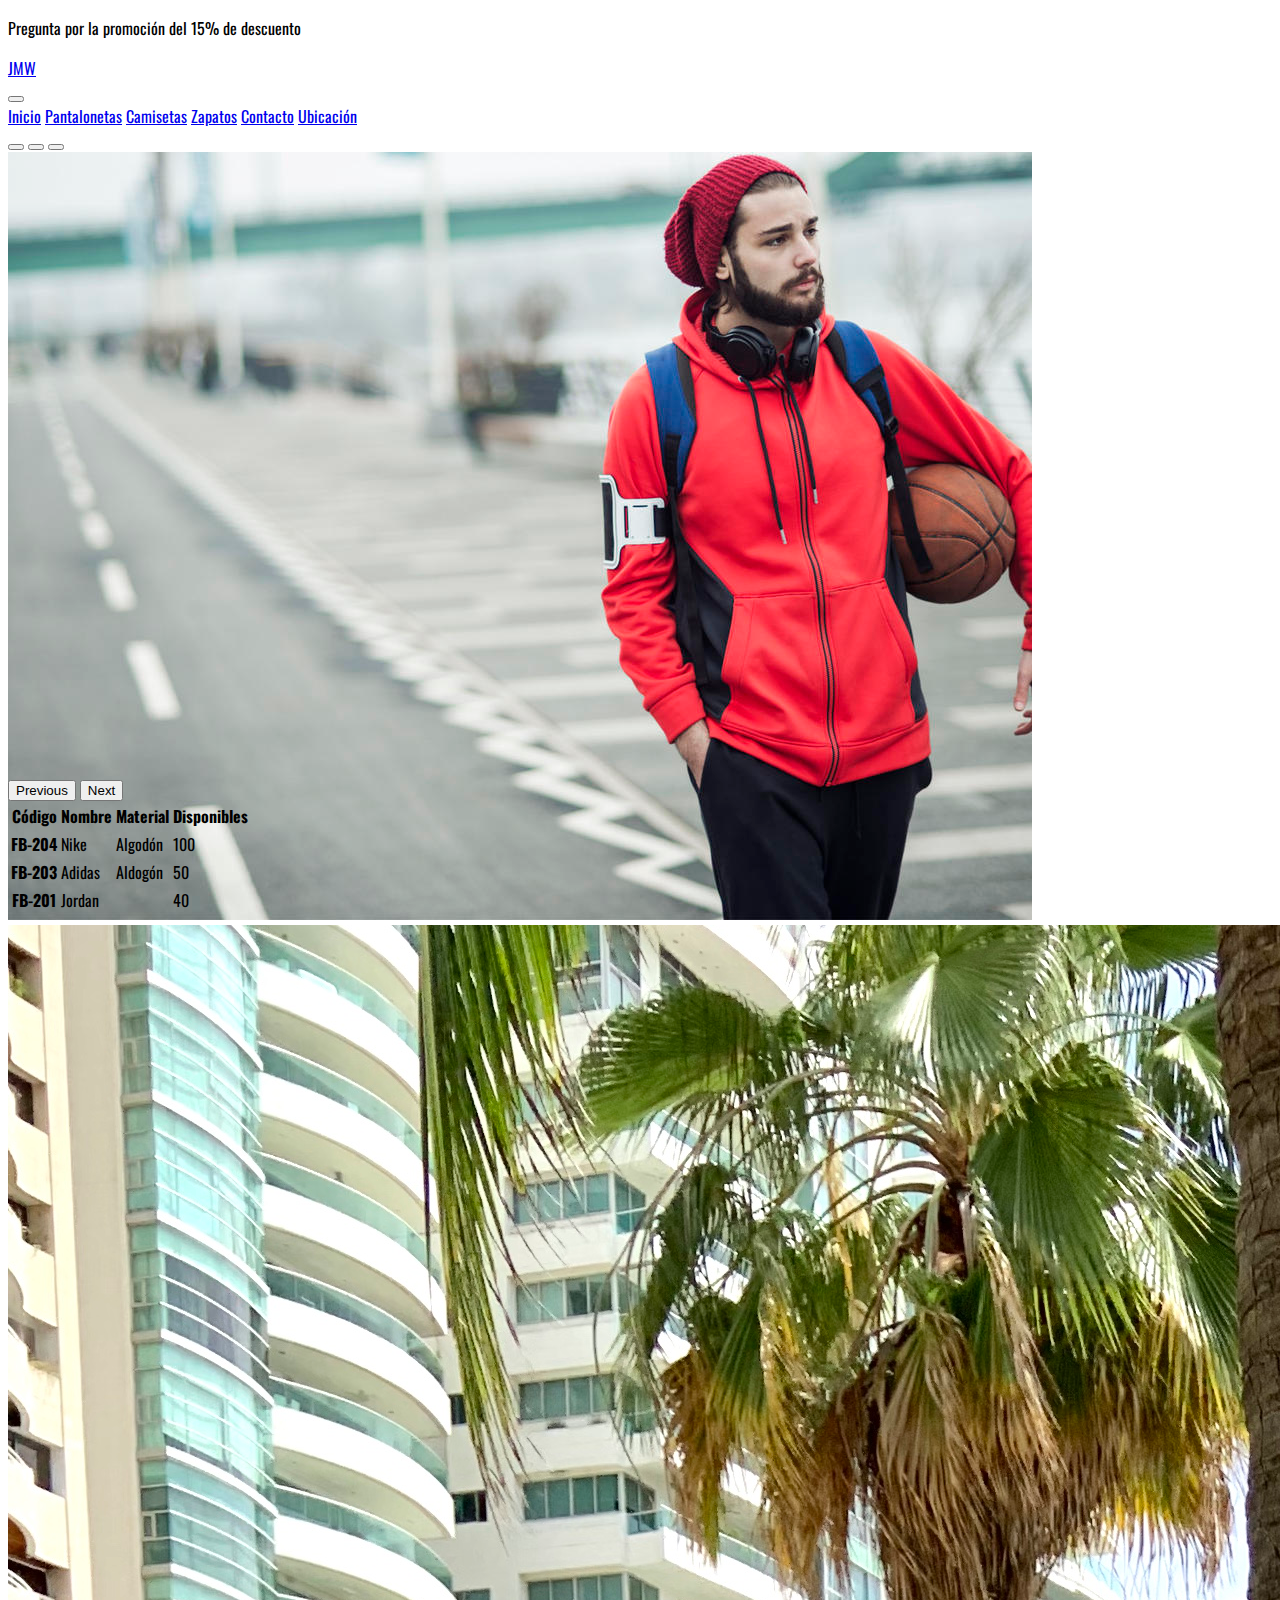
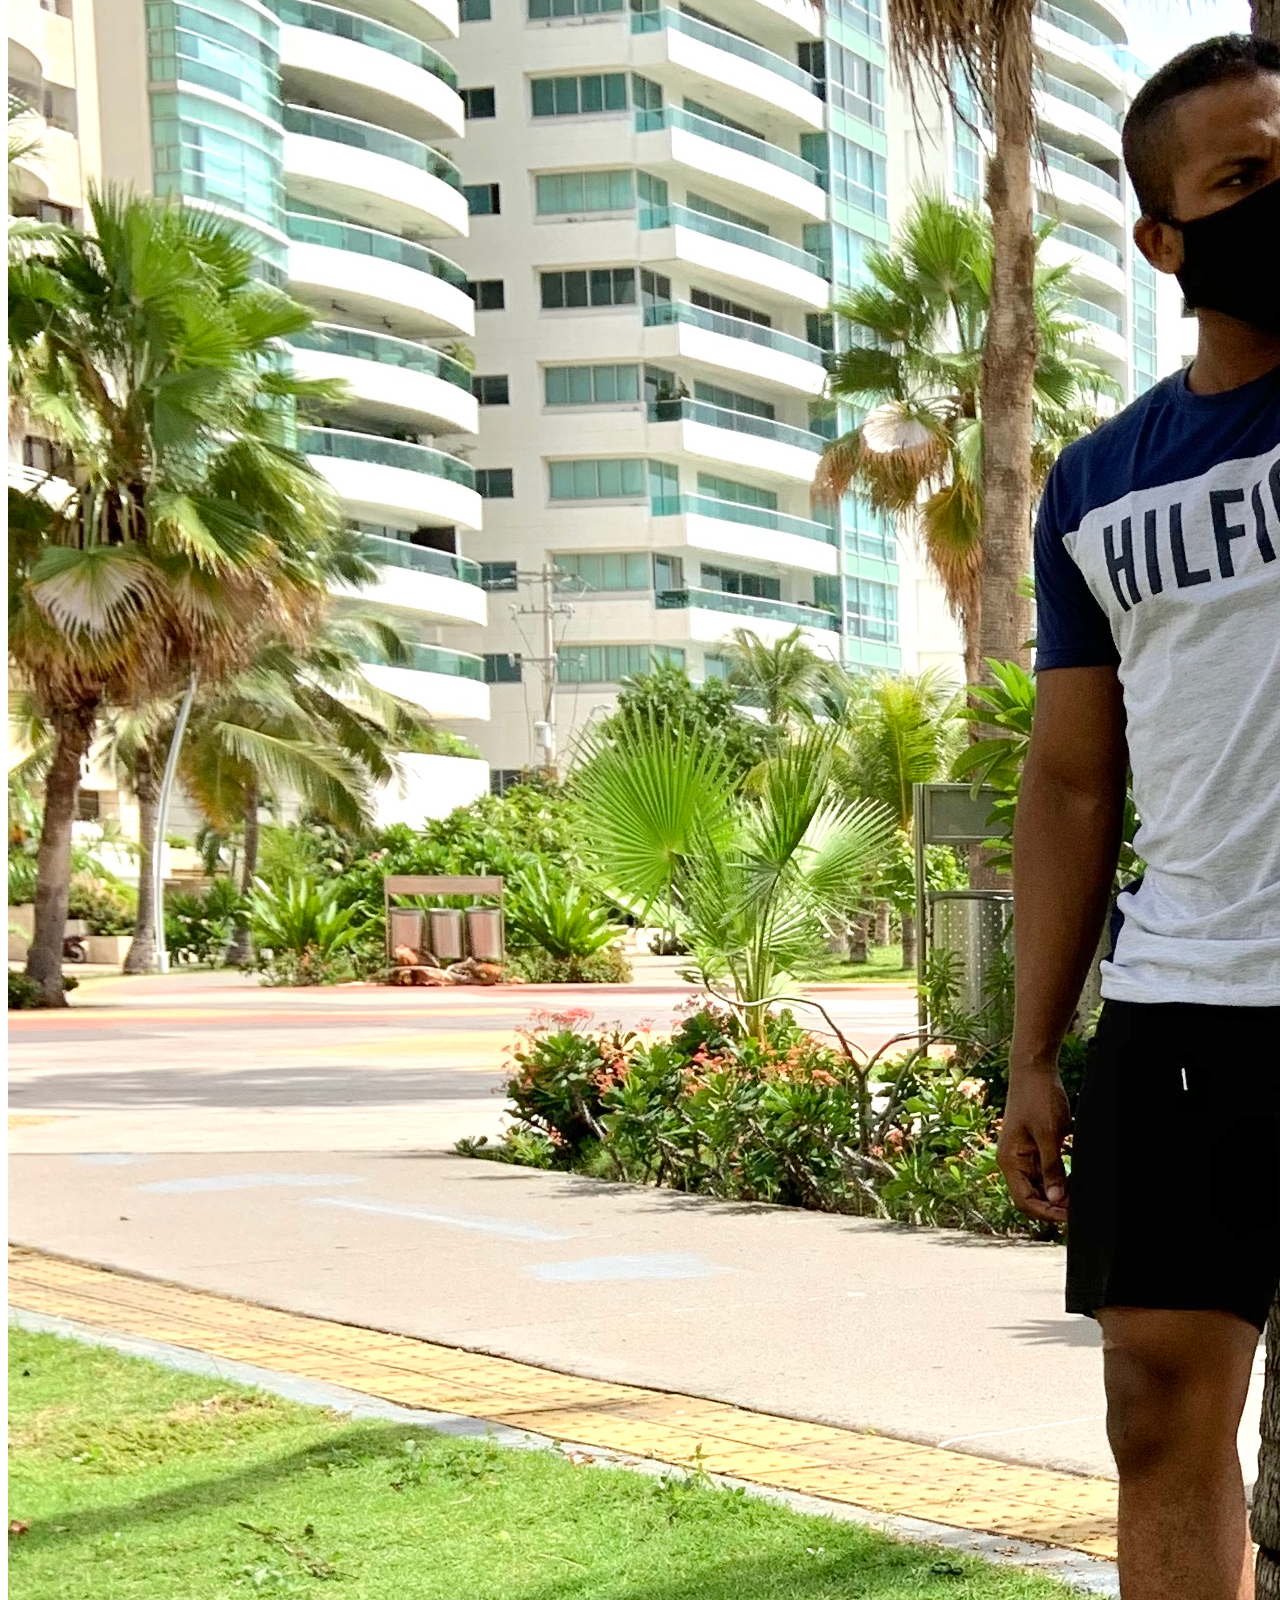
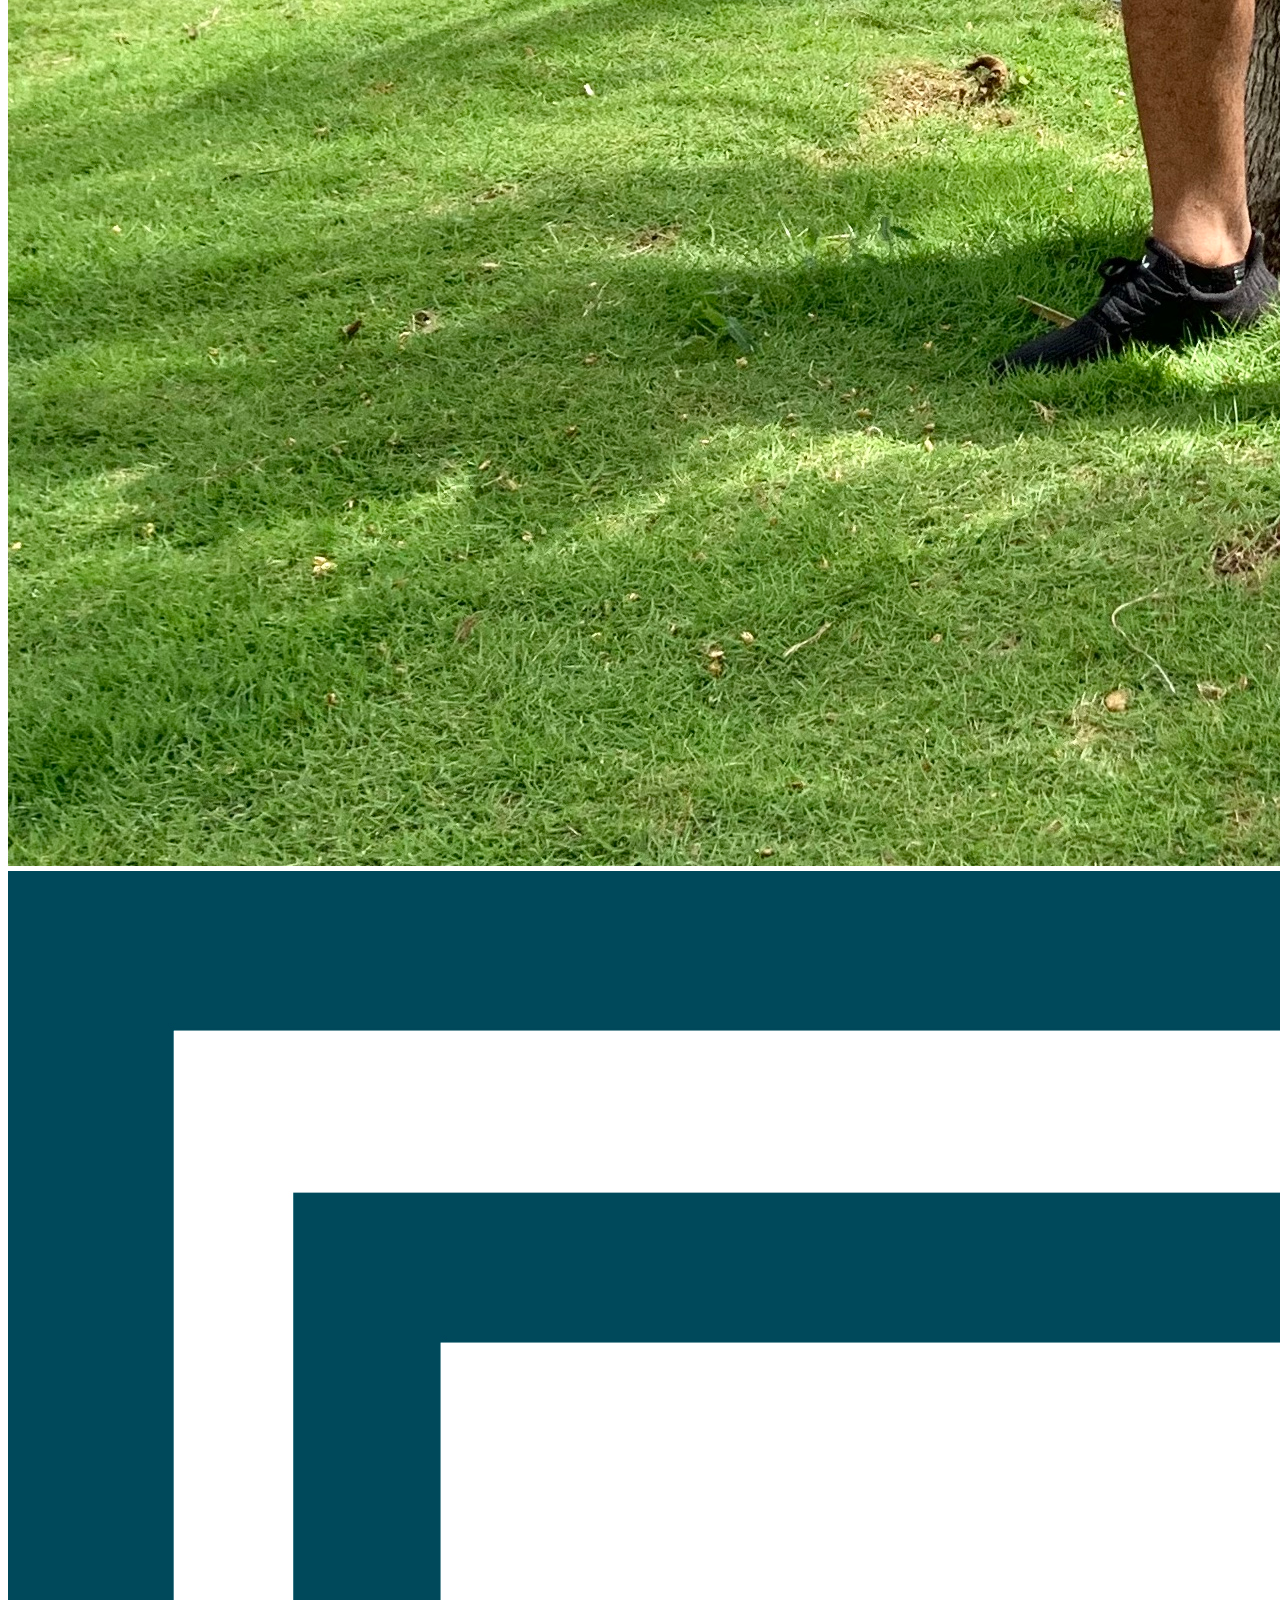
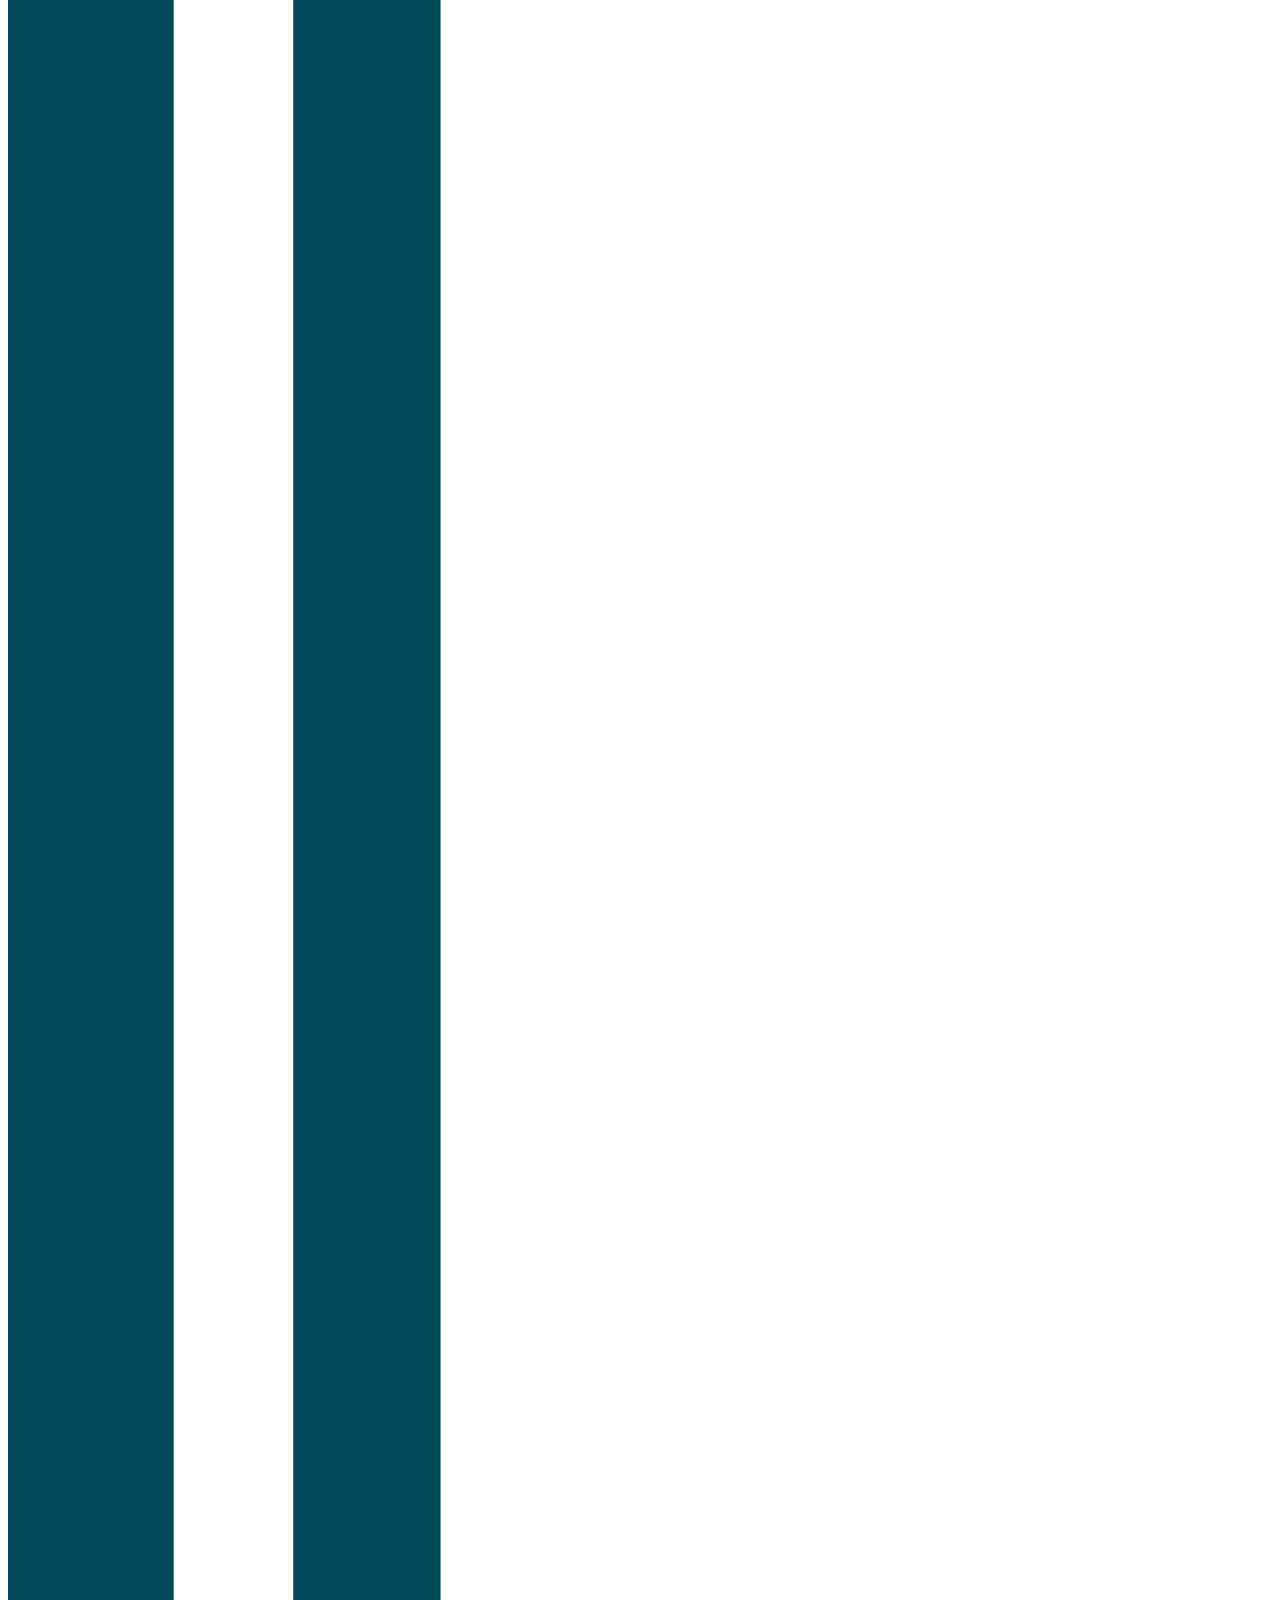
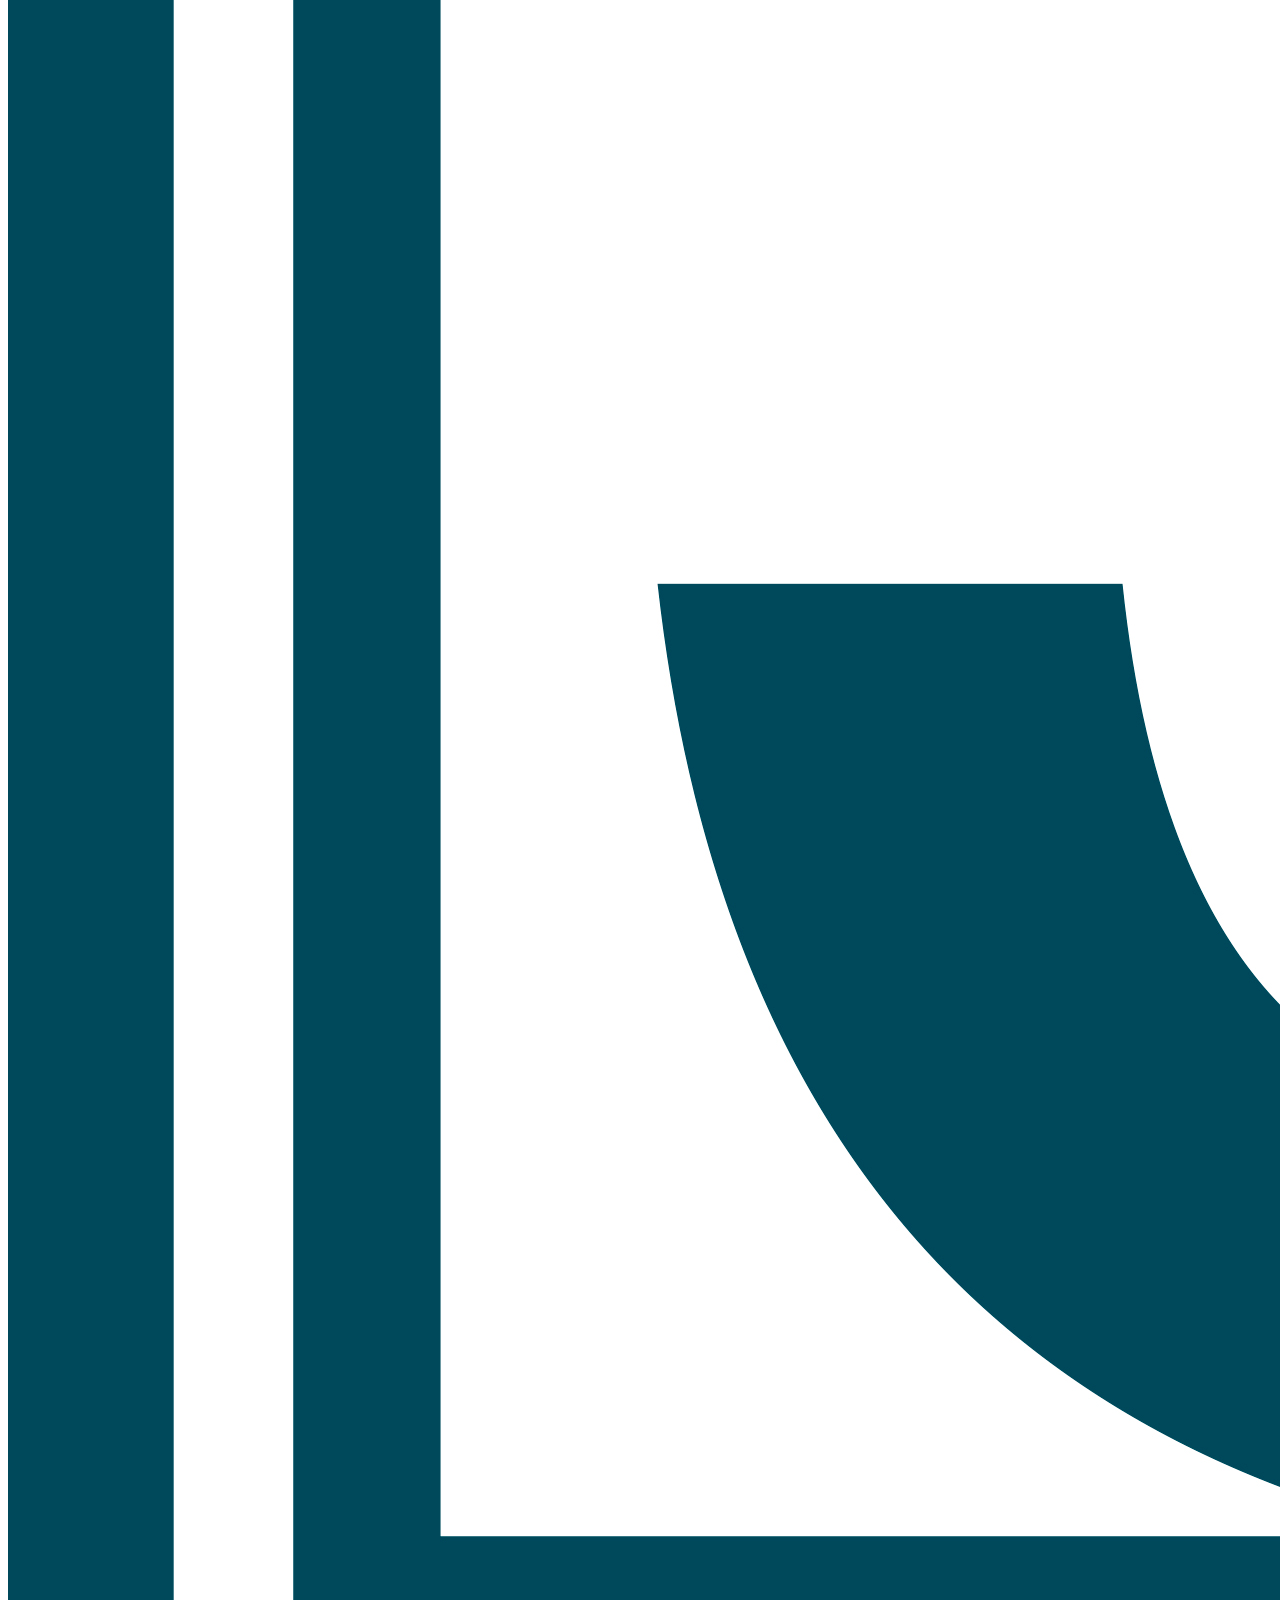
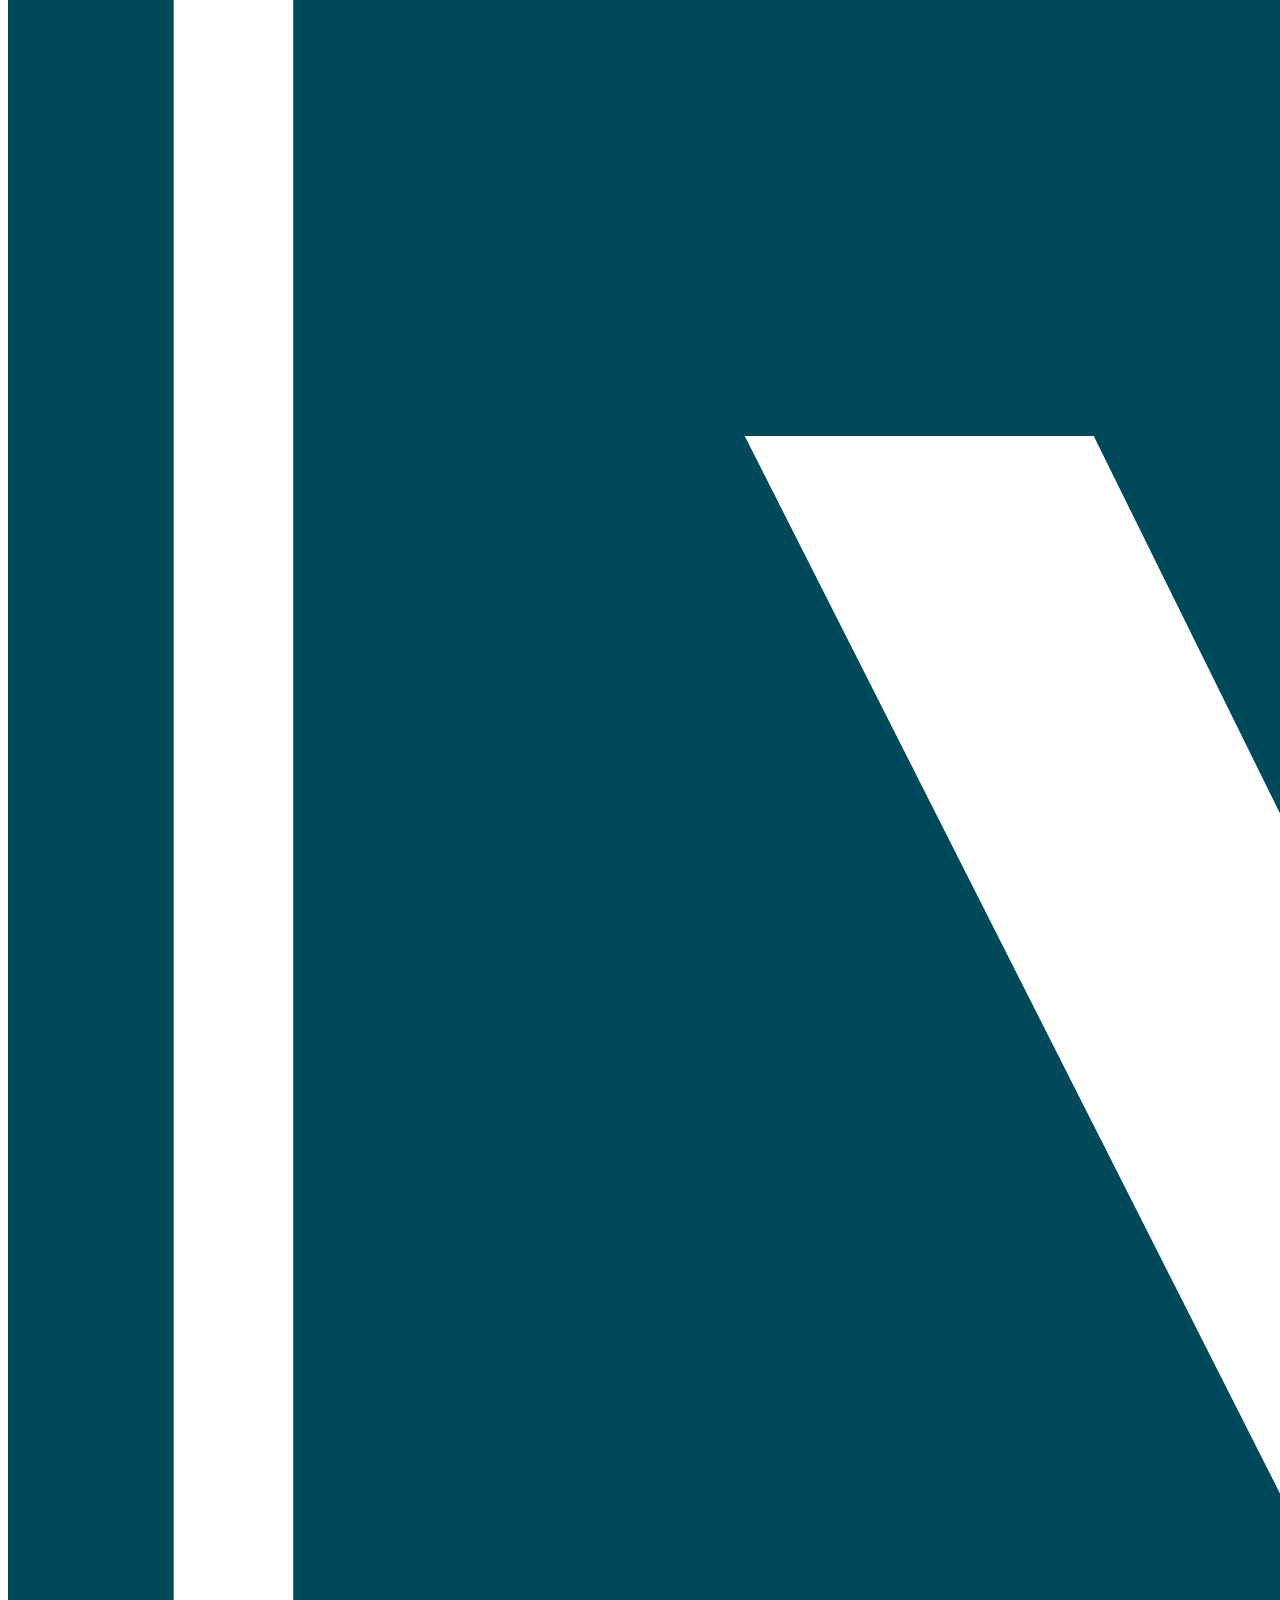
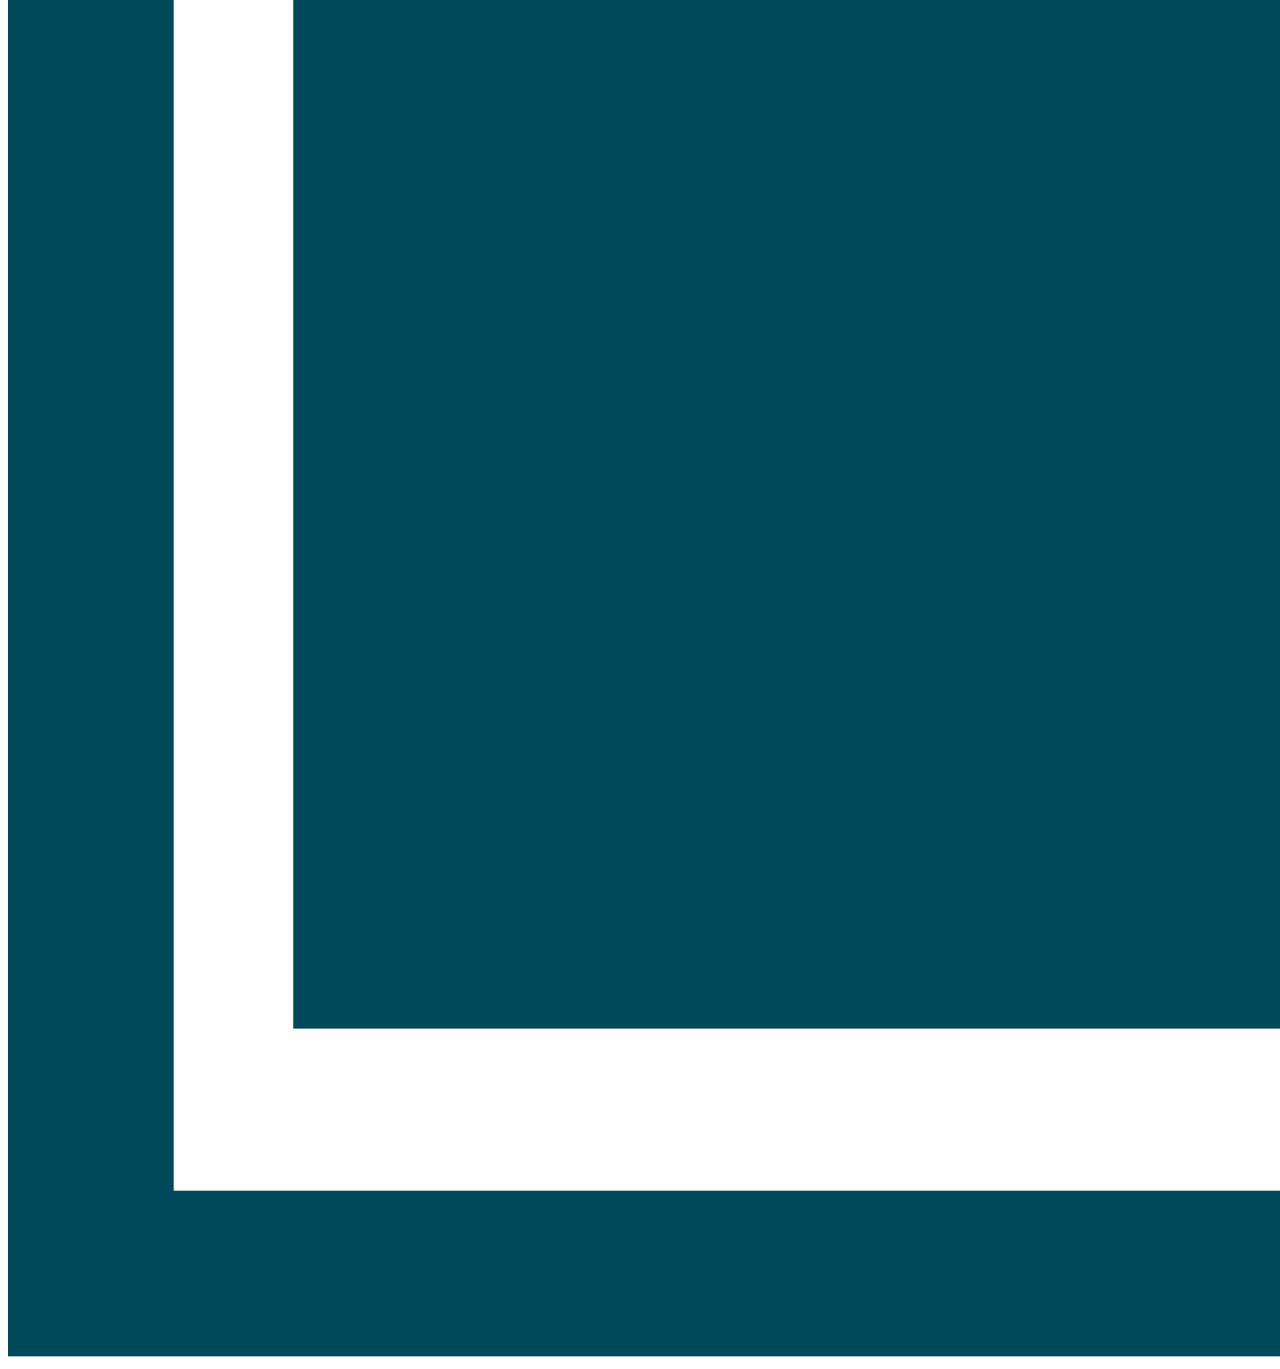
<file: paginas/pantalonetas.html>
<!DOCTYPE html>
<html>
<head>
	<meta charset="utf-8">
	<meta name="viewport" content="width=device-width, initial-scale=1">
	<title>Desafio GitHub - Pantalonetas</title>
	<link href="https://cdn.jsdelivr.net/npm/bootstrap@5.0.2/dist/css/bootstrap.min.css" rel="stylesheet" integrity="sha384-EVSTQN3/azprG1Anm3QDgpJLIm9Nao0Yz1ztcQTwFspd3yD65VohhpuuCOmLASjC" crossorigin="anonymous">
	 <link rel="stylesheet" type="text/css" href="../css/estilos.css">
</head>
<body>
	<div id="header" class="container-fluid bg-danger d-flex justify-content-center">
		<p class="text-light mb-0 p-2 fs-4">Pregunta por la promoción del 15% de descuento</p>
	</div>

	<nav class="navbar navbar-expand-lg navbar-light bg-light p-3">
	  <div class="container-fluid">
	    <a class="navbar-brand" href="../index.html">
	    <div class="text-primary fs-5">JMW</div>
		</a>
	    <button class="navbar-toggler" type="button" data-bs-toggle="collapse" data-bs-target="#navbarNavAltMarkup" aria-controls="navbarNavAltMarkup" aria-expanded="false" aria-label="Toggle navigation">
	      <span class="navbar-toggler-icon"></span>
	    </button>
	    <div class="collapse navbar-collapse" id="navbarNavAltMarkup">
	      <div class="navbar-nav">
	        <a class="nav-link active" aria-current="page" href="../index.html">Inicio</a>
	        <a class="nav-link" href="pantalonetas.html">Pantalonetas</a>
	        <a class="nav-link" href="camisetas.html">Camisetas</a>
	        <a class="nav-link" href="zapatos.html">Zapatos</a>
	        <a class="nav-link" href="contacto.html">Contacto</a>
	        <a class="nav-link" href="ubicacion.html">Ubicación</a>
	      </div>
	    </div>
	  </div>
	</nav>

	<div id="carouselExampleIndicators" class="carousel slide" data-bs-ride="carousel">
	  <div class="carousel-indicators">
	    <button type="button" data-bs-target="#carouselExampleIndicators" data-bs-slide-to="0" class="active" aria-current="true" aria-label="Slide 1"></button>
	    <button type="button" data-bs-target="#carouselExampleIndicators" data-bs-slide-to="1" aria-label="Slide 2"></button>
	    <button type="button" data-bs-target="#carouselExampleIndicators" data-bs-slide-to="2" aria-label="Slide 3"></button>
	  </div>
	  <div class="carousel-inner">
	    <div class="carousel-item active">
	      <img src="../assets/imagenes/hombre-ropa-deportiva-caminando.jpeg" class="d-block w-100" alt="imagen1">
	    </div>
	    <div class="carousel-item">
	      <img src="../assets/imagenes/IMG_9382.jpg" class="d-block w-100" alt="imagen2">
	    </div>
	    <div class="carousel-item">
	      <img src="../assets/imagenes/LOGO JMW JPG-08.jpg" class="d-block w-100" alt="imagen3">
	    </div>
	  </div>
	  <button class="carousel-control-prev" type="button" data-bs-target="#carouselExampleIndicators" data-bs-slide="prev">
	    <span class="carousel-control-prev-icon" aria-hidden="true"></span>
	    <span class="visually-hidden">Previous</span>
	  </button>
	  <button class="carousel-control-next" type="button" data-bs-target="#carouselExampleIndicators" data-bs-slide="next">
	    <span class="carousel-control-next-icon" aria-hidden="true"></span>
	    <span class="visually-hidden">Next</span>
	  </button>
	</div>

	
	<table class="table table-primary">
	  <thead>
	    <tr>
	      <th scope="col">Código</th>
	      <th scope="col">Nombre</th>
	      <th scope="col">Material</th>
	      <th scope="col">Disponibles</th>
	    </tr>
	  </thead>
	  <tbody>
	    <tr>
	      <th scope="row">FB-204</th>
	      <td>Nike</td>
	      <td>Algodón</td>
	      <td>100</td>
	    </tr>
	    <tr>
	      <th scope="row">FB-203</th>
	      <td>Adidas</td>
	      <td>Aldogón</td>
	      <td>50</td>
	    </tr>
	    <tr>
	      <th scope="row">FB-201</th>
	      <td colspan="2">Jordan</td>
	      <td>40</td>
	    </tr>
	  </tbody>
	</table>
	



	<script src="https://cdn.jsdelivr.net/npm/bootstrap@5.0.2/dist/js/bootstrap.bundle.min.js" integrity="sha384-MrcW6ZMFYlzcLA8Nl+NtUVF0sA7MsXsP1UyJoMp4YLEuNSfAP+JcXn/tWtIaxVXM" crossorigin="anonymous"></script>
</body>
</html>
</file>
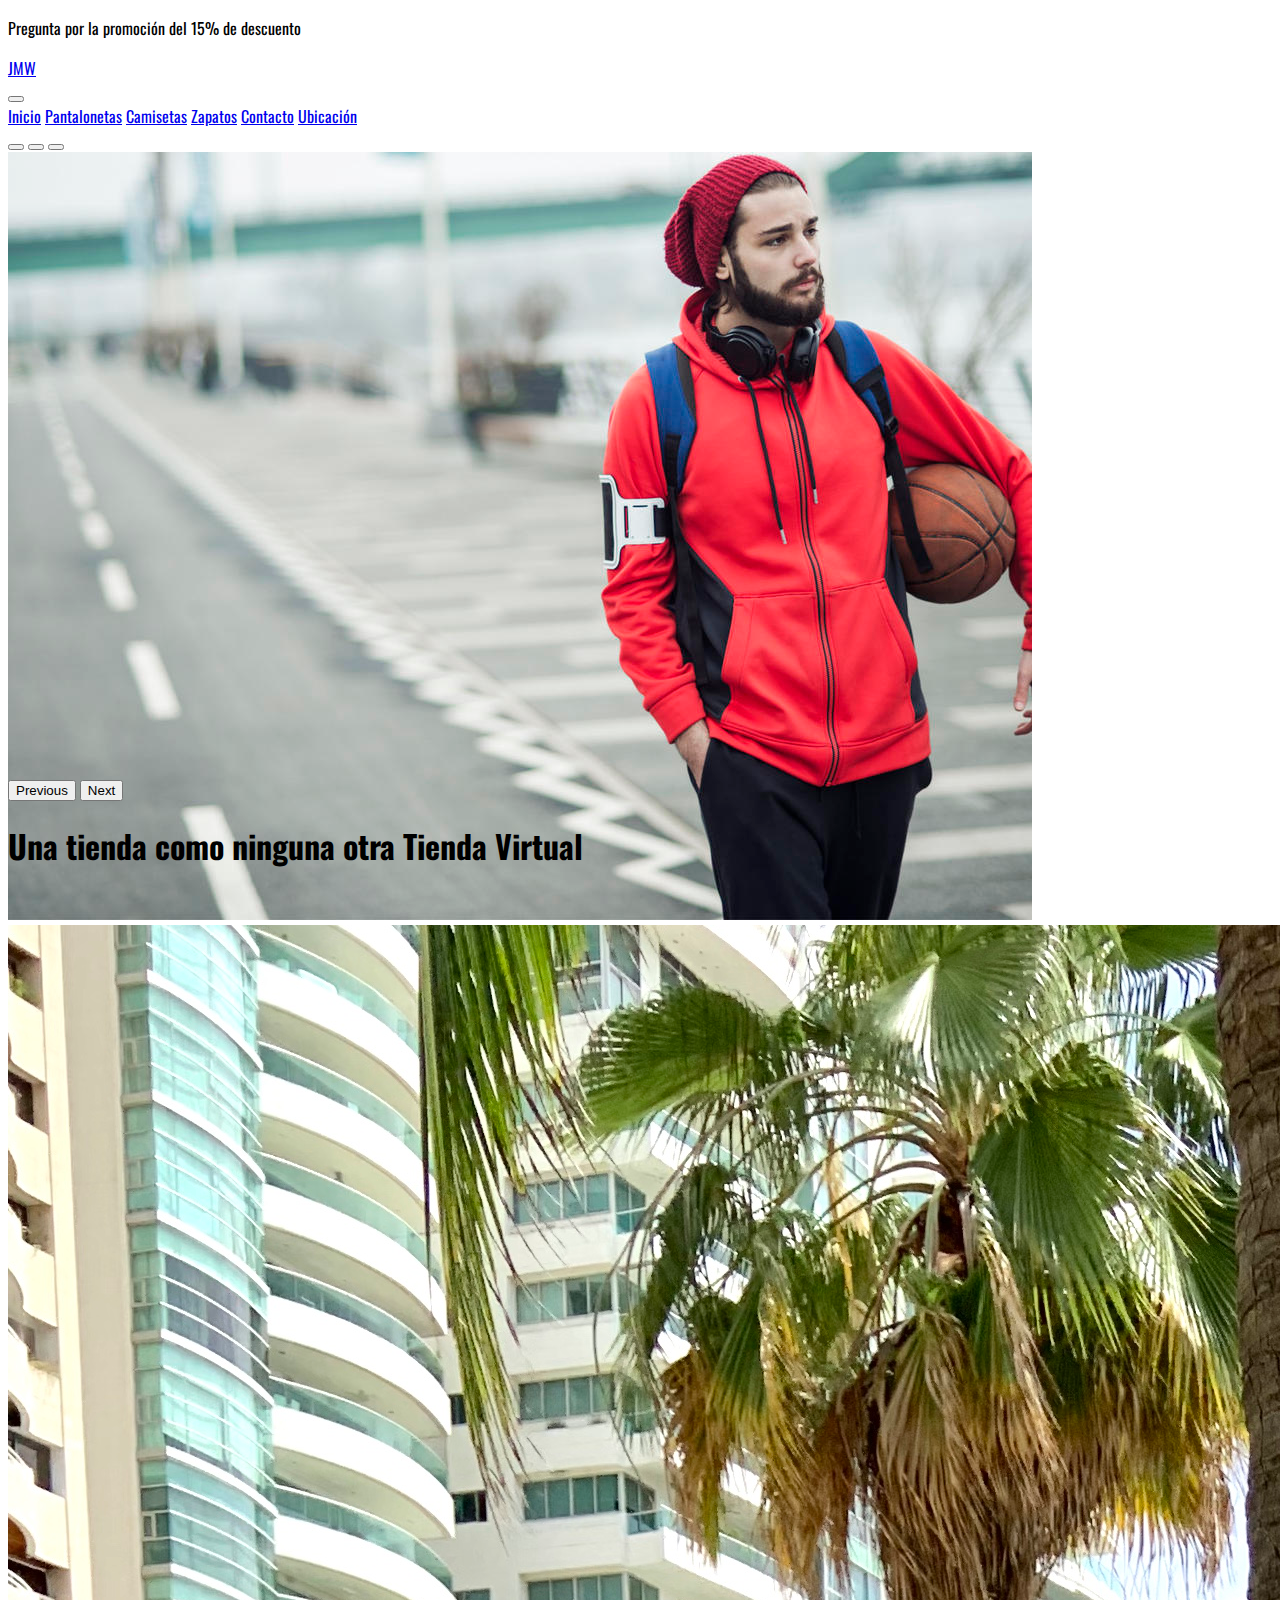
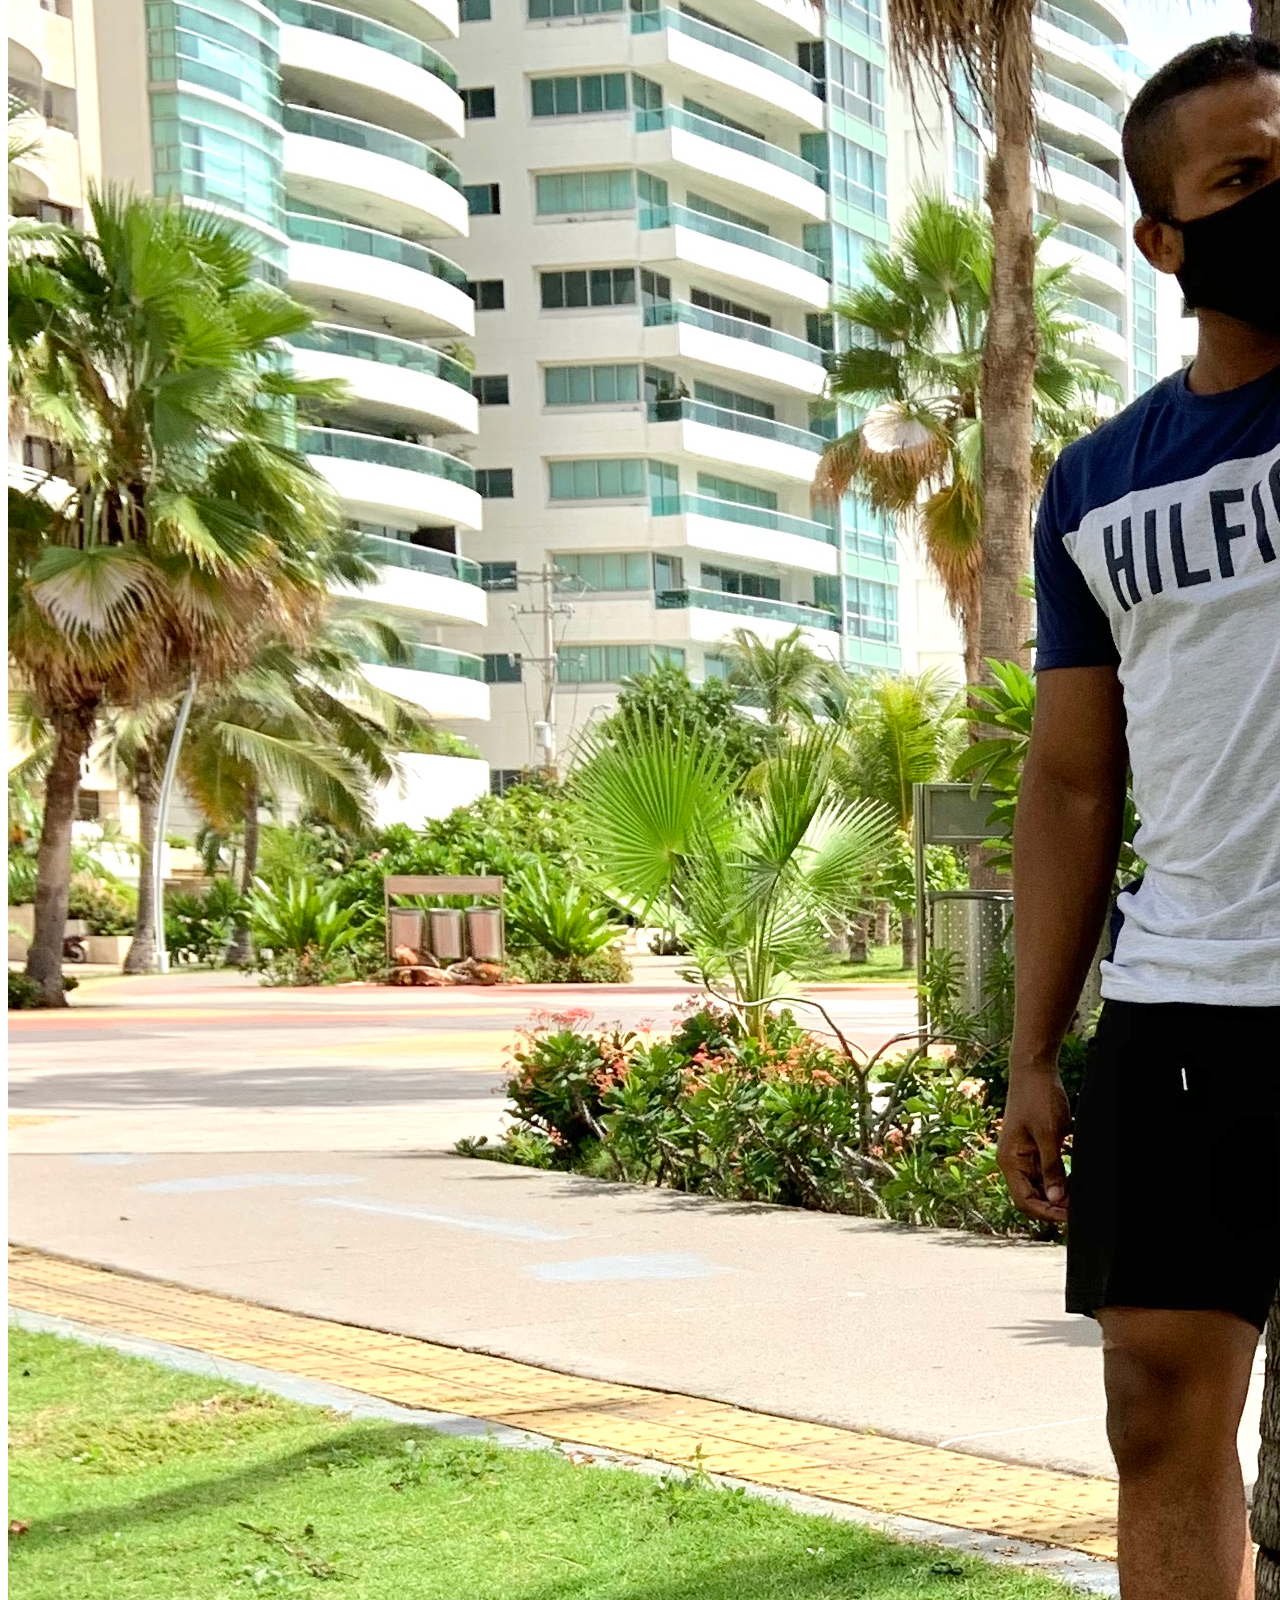
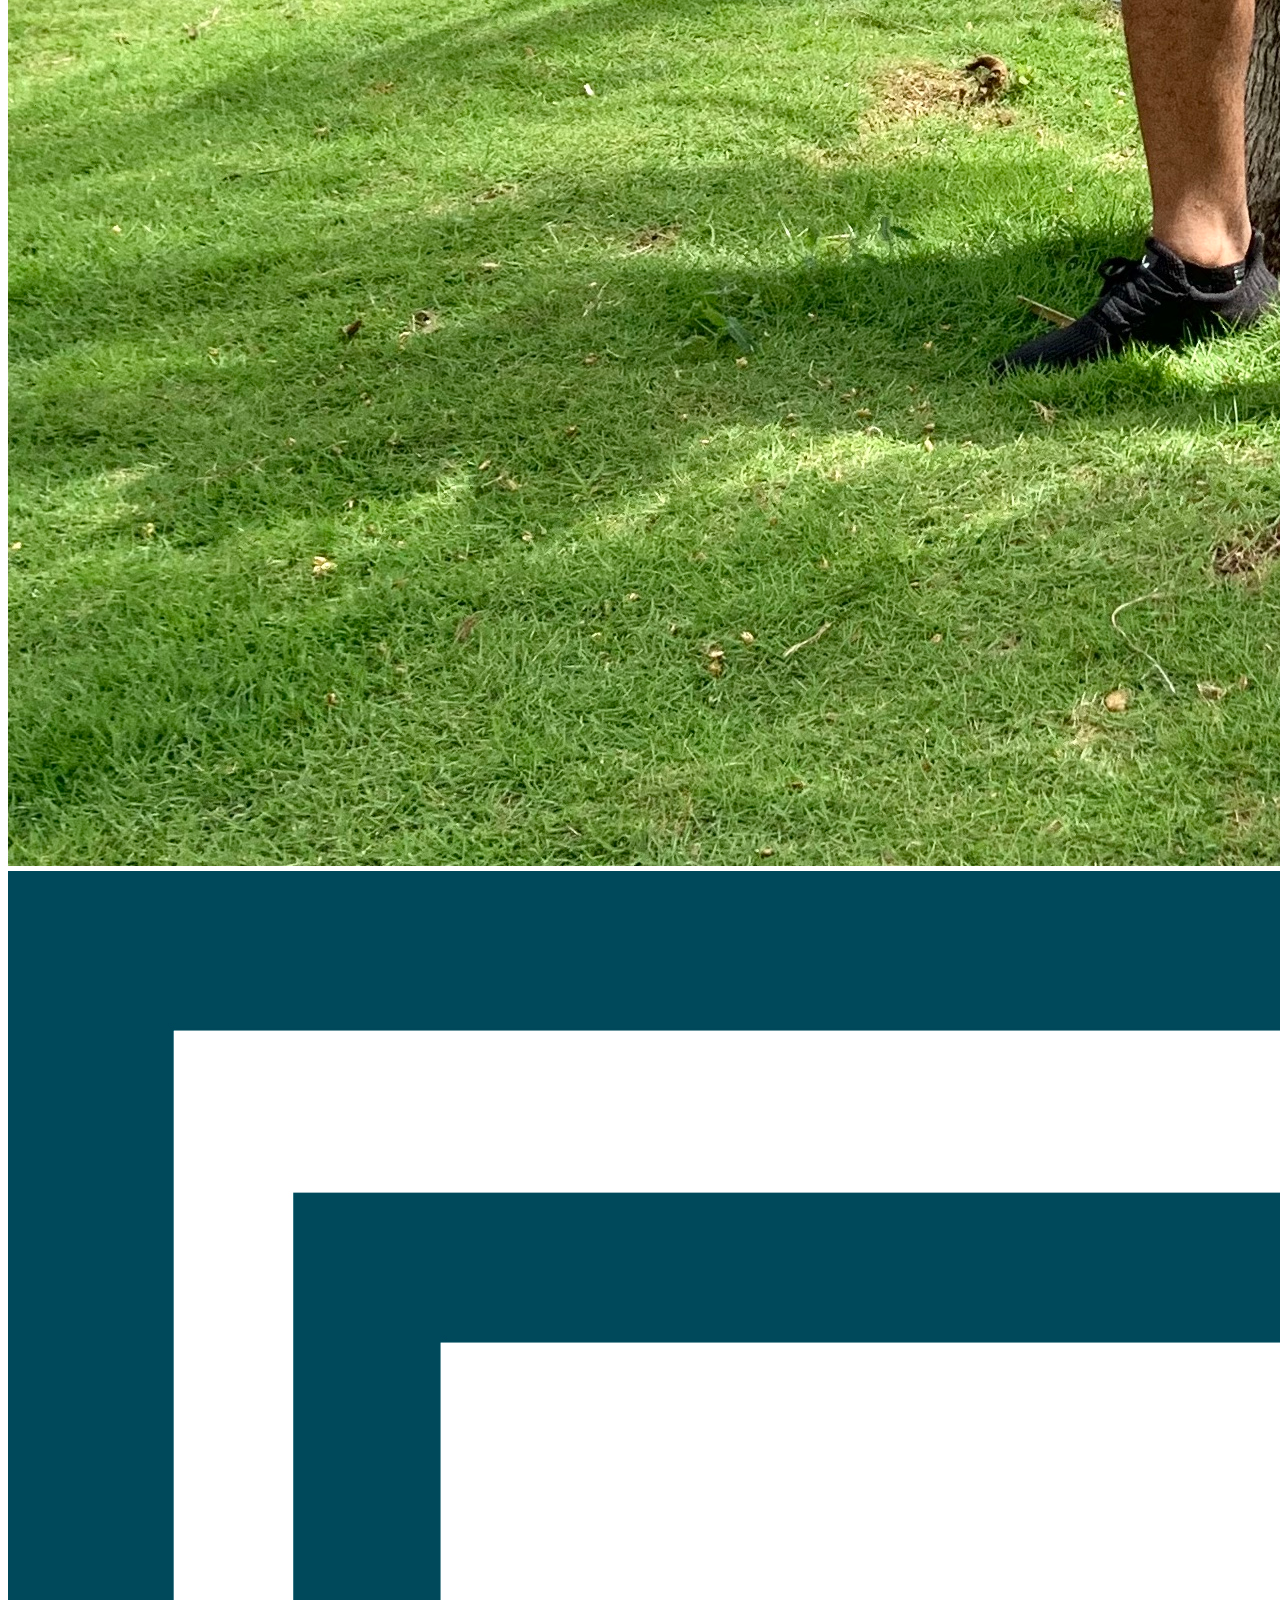
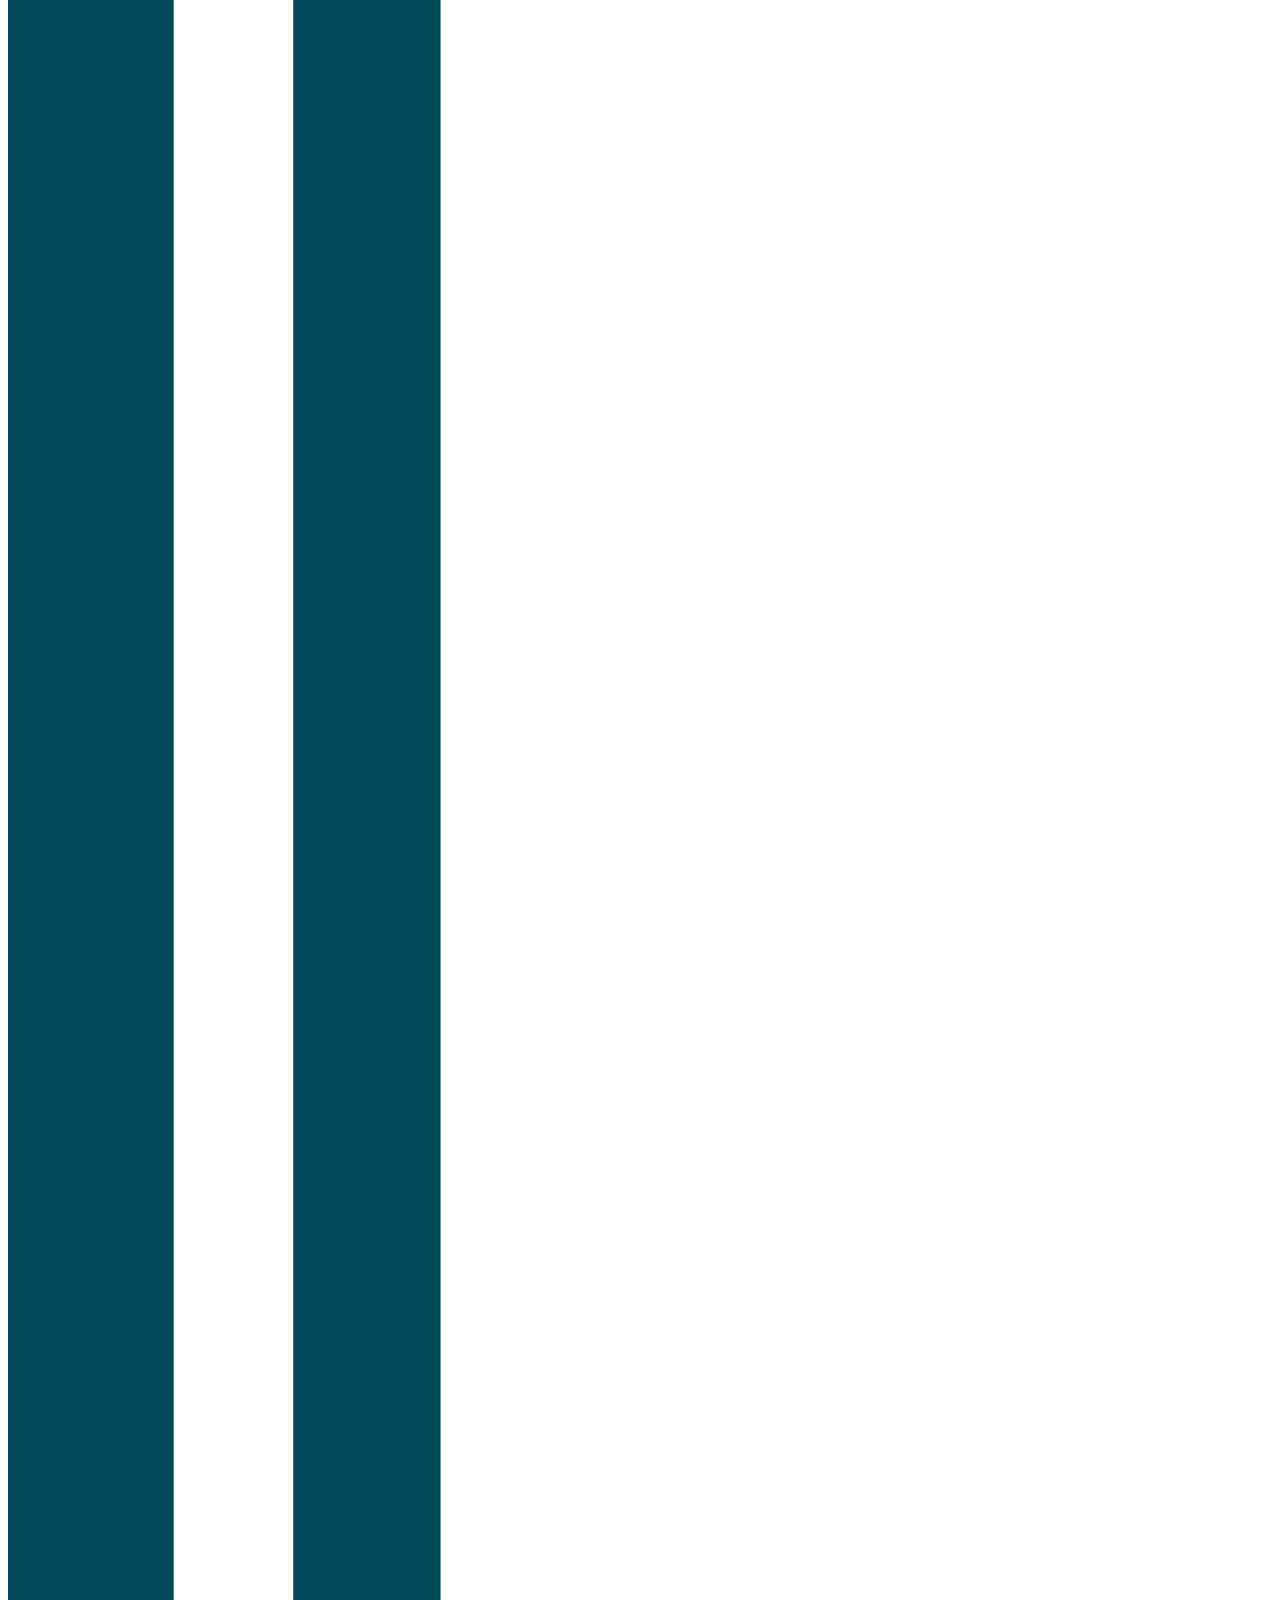
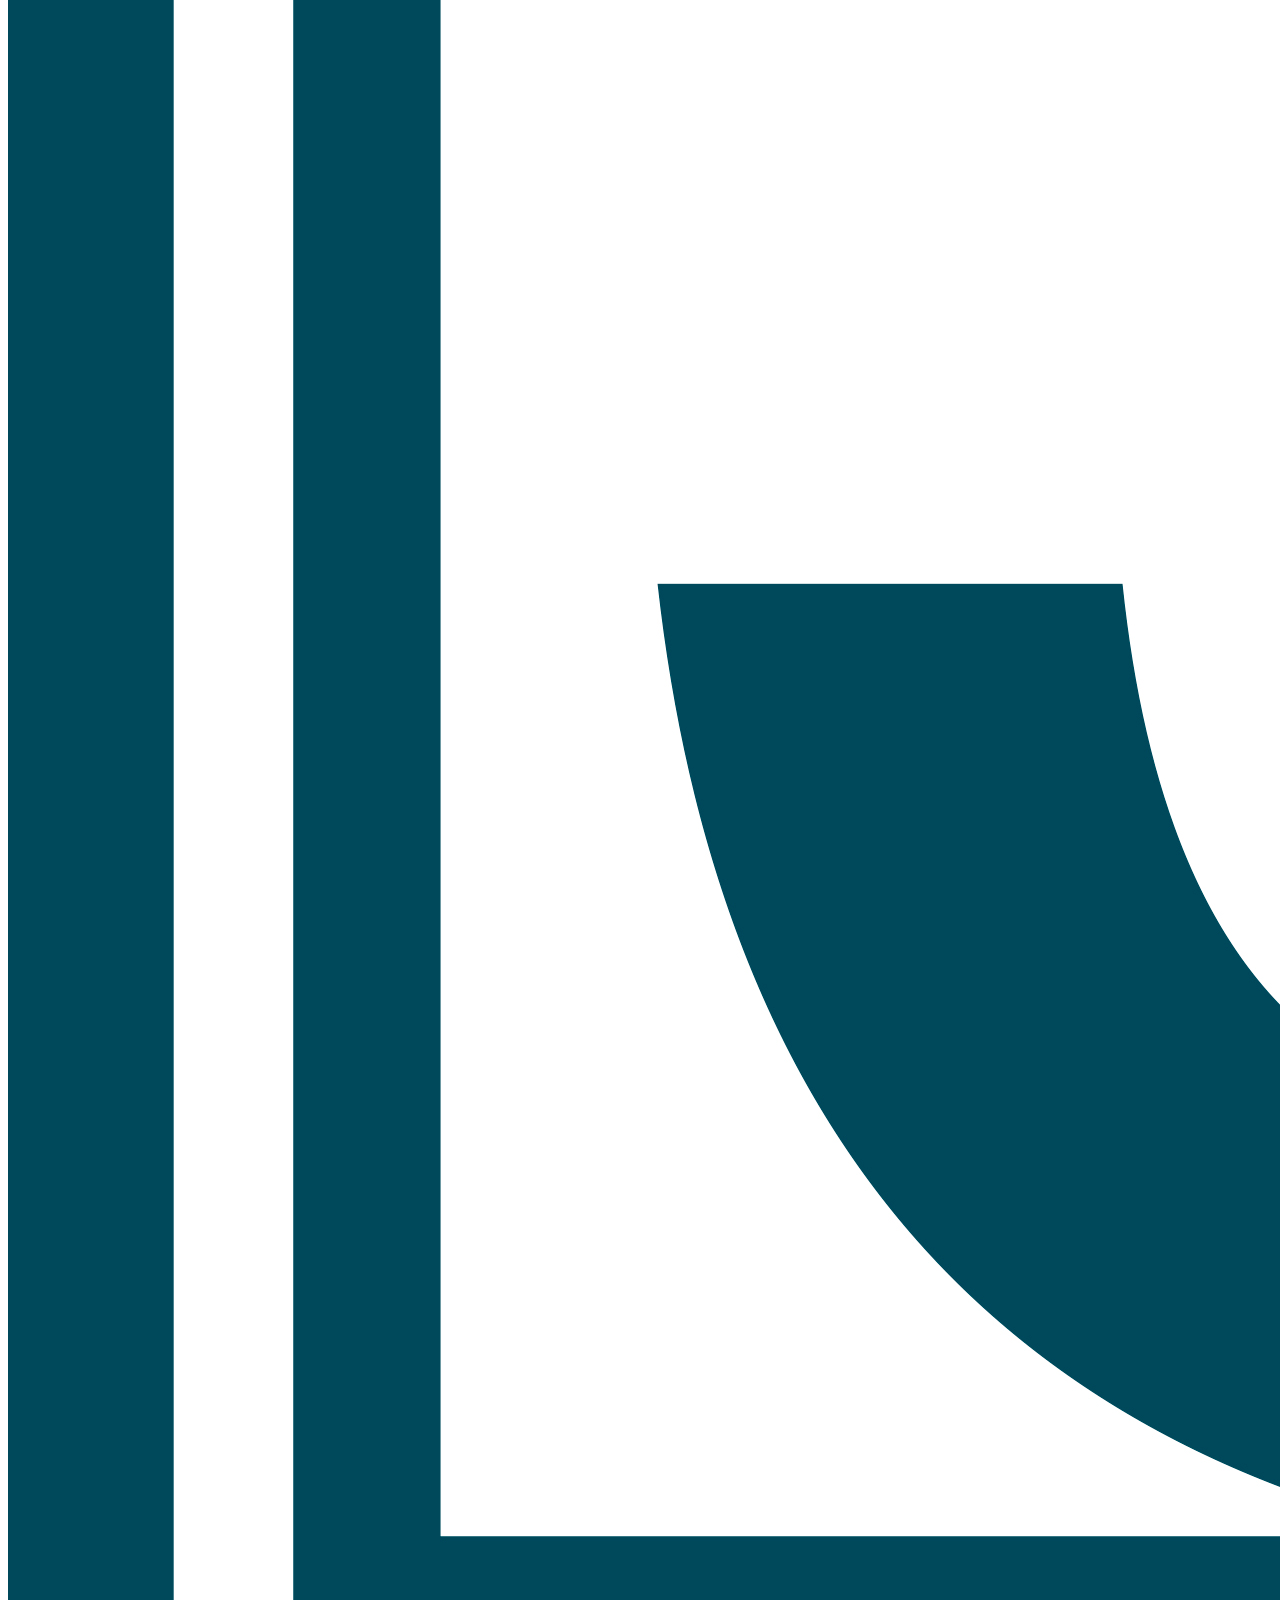
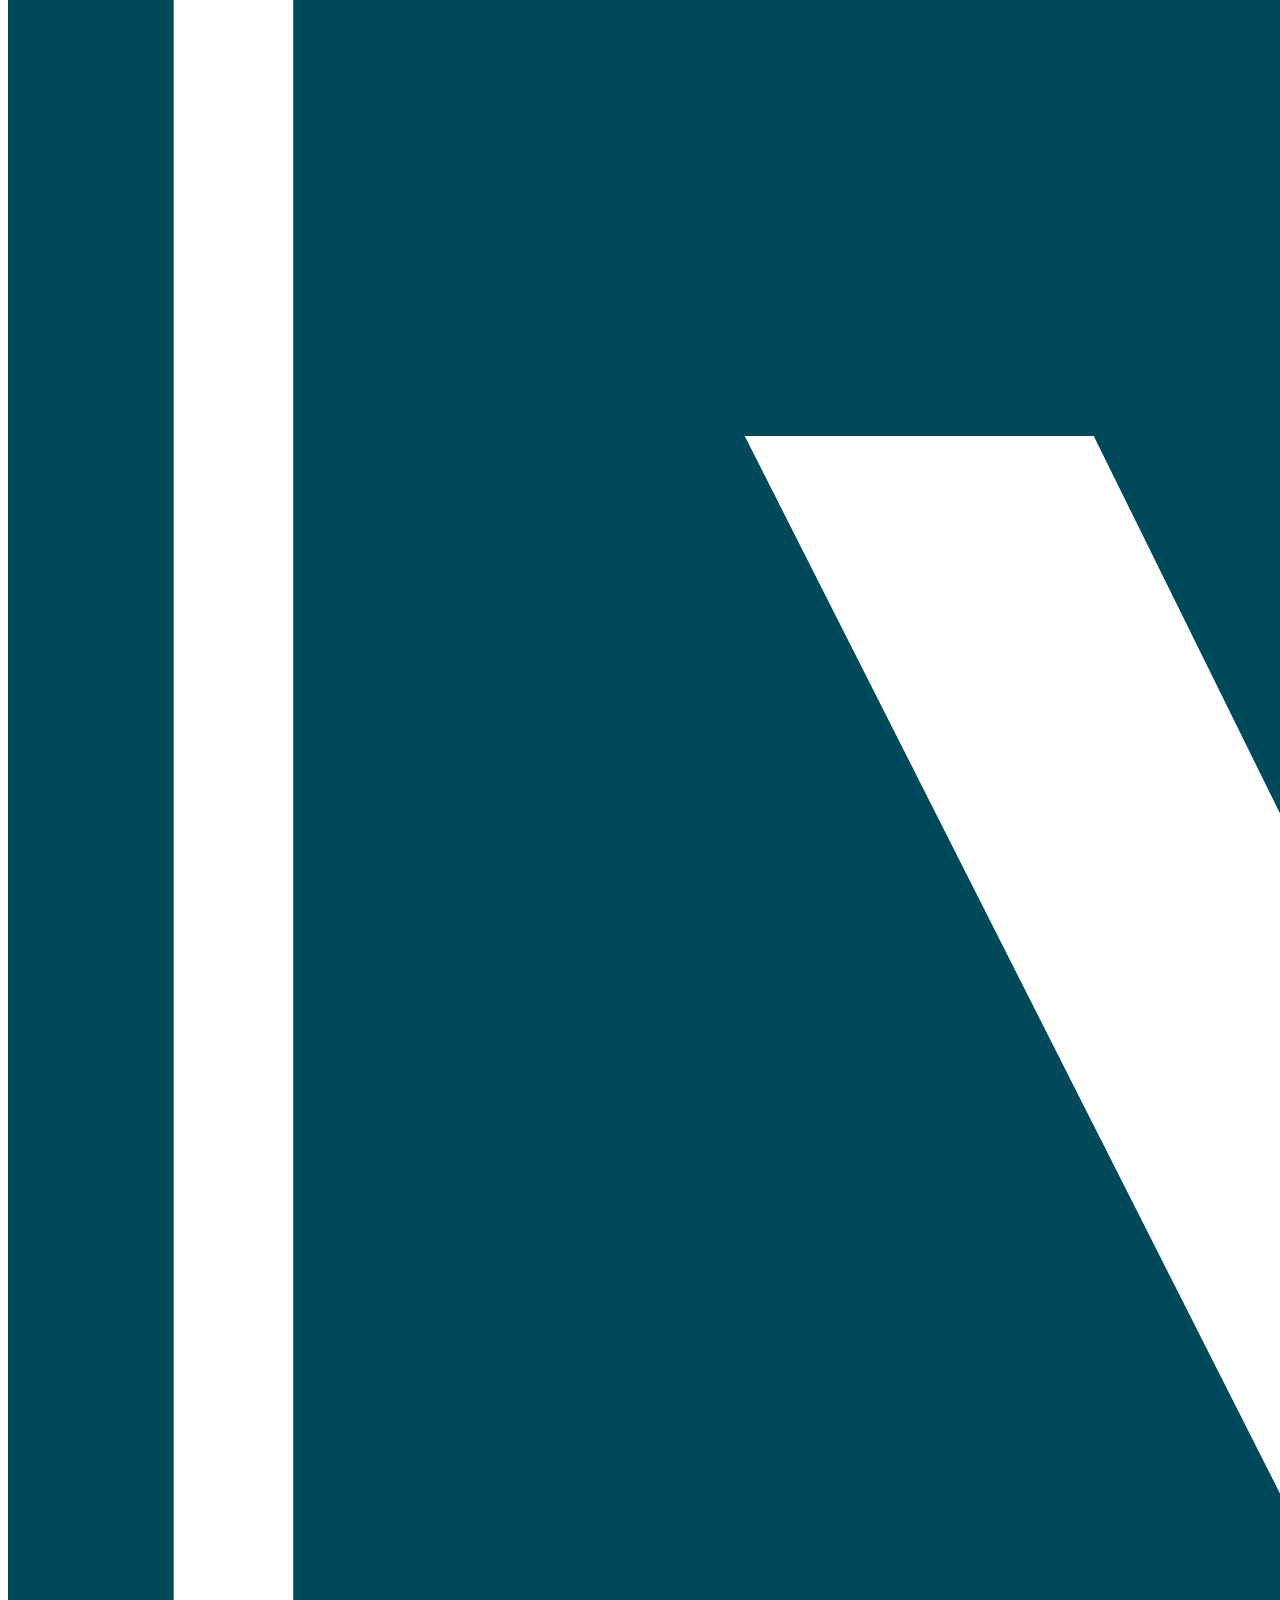
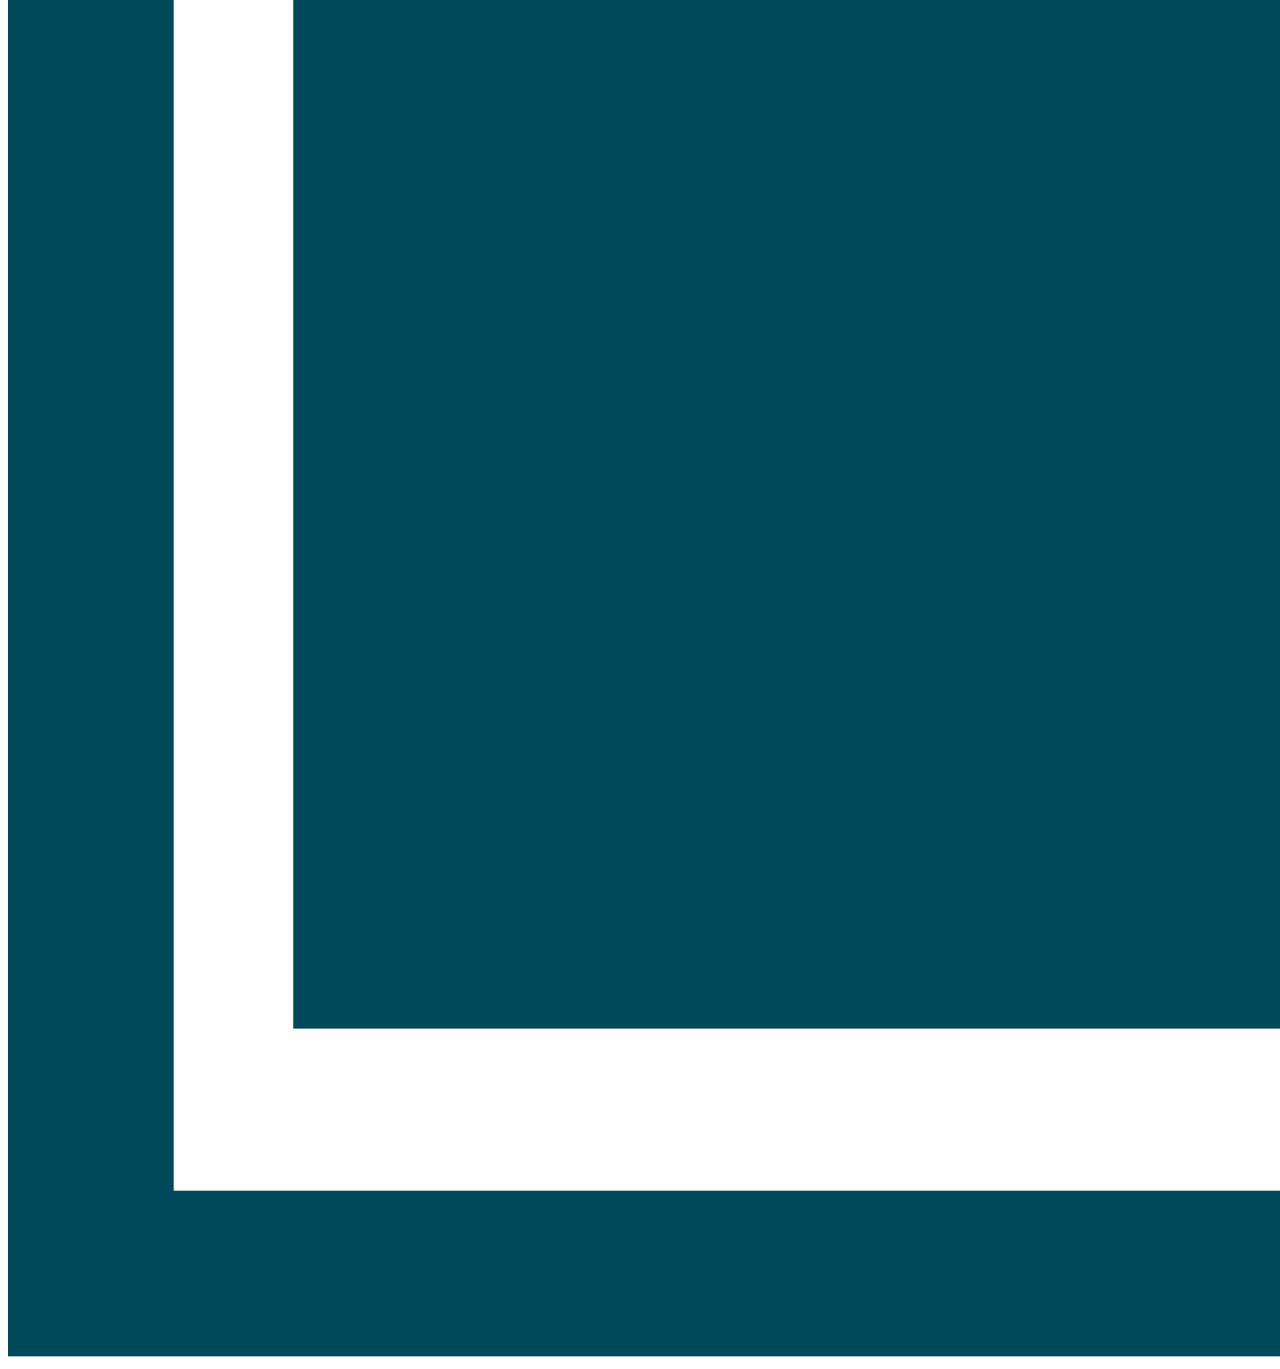
<file: paginas/ubicacion.html>
<!DOCTYPE html>
<html>
<head>
	<meta charset="utf-8">
	<meta name="viewport" content="width=device-width, initial-scale=1">
	<title>Desafio GitHub Ubicación</title>
	<link href="https://cdn.jsdelivr.net/npm/bootstrap@5.0.2/dist/css/bootstrap.min.css" rel="stylesheet" integrity="sha384-EVSTQN3/azprG1Anm3QDgpJLIm9Nao0Yz1ztcQTwFspd3yD65VohhpuuCOmLASjC" crossorigin="anonymous">
	 <link rel="stylesheet" type="text/css" href="../css/estilos.css">
</head>
<body>
	<div id="header" class="container-fluid bg-danger d-flex justify-content-center">
		<p class="text-light mb-0 p-2 fs-4">Pregunta por la promoción del 15% de descuento</p>
	</div>

	<nav class="navbar navbar-expand-lg navbar-light bg-light p-3">
	  <div class="container-fluid">
	    <a class="navbar-brand" href="../index.html">
	    <div class="text-primary fs-5">JMW</div>
		</a>
	    <button class="navbar-toggler" type="button" data-bs-toggle="collapse" data-bs-target="#navbarNavAltMarkup" aria-controls="navbarNavAltMarkup" aria-expanded="false" aria-label="Toggle navigation">
	      <span class="navbar-toggler-icon"></span>
	    </button>
	    <div class="collapse navbar-collapse" id="navbarNavAltMarkup">
	      <div class="navbar-nav">
	        <a class="nav-link active" aria-current="page" href="../index.html">Inicio</a>
	        <a class="nav-link" href="pantalonetas.html">Pantalonetas</a>
	        <a class="nav-link" href="camisetas.html">Camisetas</a>
	        <a class="nav-link" href="zapatos.html">Zapatos</a>
	        <a class="nav-link" href="contacto.html">Contacto</a>
	        <a class="nav-link" href="ubicacion.html">Ubicación</a>
	      </div>
	    </div>
	  </div>
	</nav>

	<div id="carouselExampleIndicators" class="carousel slide" data-bs-ride="carousel">
	  <div class="carousel-indicators">
	    <button type="button" data-bs-target="#carouselExampleIndicators" data-bs-slide-to="0" class="active" aria-current="true" aria-label="Slide 1"></button>
	    <button type="button" data-bs-target="#carouselExampleIndicators" data-bs-slide-to="1" aria-label="Slide 2"></button>
	    <button type="button" data-bs-target="#carouselExampleIndicators" data-bs-slide-to="2" aria-label="Slide 3"></button>
	  </div>
	  <div class="carousel-inner">
	    <div class="carousel-item active">
	      <img src="../assets/imagenes/hombre-ropa-deportiva-caminando.jpeg" class="d-block w-100" alt="imagen1">
	    </div>
	    <div class="carousel-item">
	      <img src="../assets/imagenes/IMG_9382.jpg" class="d-block w-100" alt="imagen2">
	    </div>
	    <div class="carousel-item">
	      <img src="../assets/imagenes/LOGO JMW JPG-08.jpg" class="d-block w-100" alt="imagen3">
	    </div>
	  </div>
	  <button class="carousel-control-prev" type="button" data-bs-target="#carouselExampleIndicators" data-bs-slide="prev">
	    <span class="carousel-control-prev-icon" aria-hidden="true"></span>
	    <span class="visually-hidden">Previous</span>
	  </button>
	  <button class="carousel-control-next" type="button" data-bs-target="#carouselExampleIndicators" data-bs-slide="next">
	    <span class="carousel-control-next-icon" aria-hidden="true"></span>
	    <span class="visually-hidden">Next</span>
	  </button>
	</div>

	<div id="section" class="w-50 mx-auto text-center pt-5">
		<h1 class="p-3 fs-2 border-top border-3">Una tienda como ninguna otra
			<span class="text-primary">Tienda Virtual</span>
		</h1>
		<p><span></span></p>
	</div>

	<script src="https://cdn.jsdelivr.net/npm/bootstrap@5.0.2/dist/js/bootstrap.bundle.min.js" integrity="sha384-MrcW6ZMFYlzcLA8Nl+NtUVF0sA7MsXsP1UyJoMp4YLEuNSfAP+JcXn/tWtIaxVXM" crossorigin="anonymous"></script>
</body>
</html>
</file>
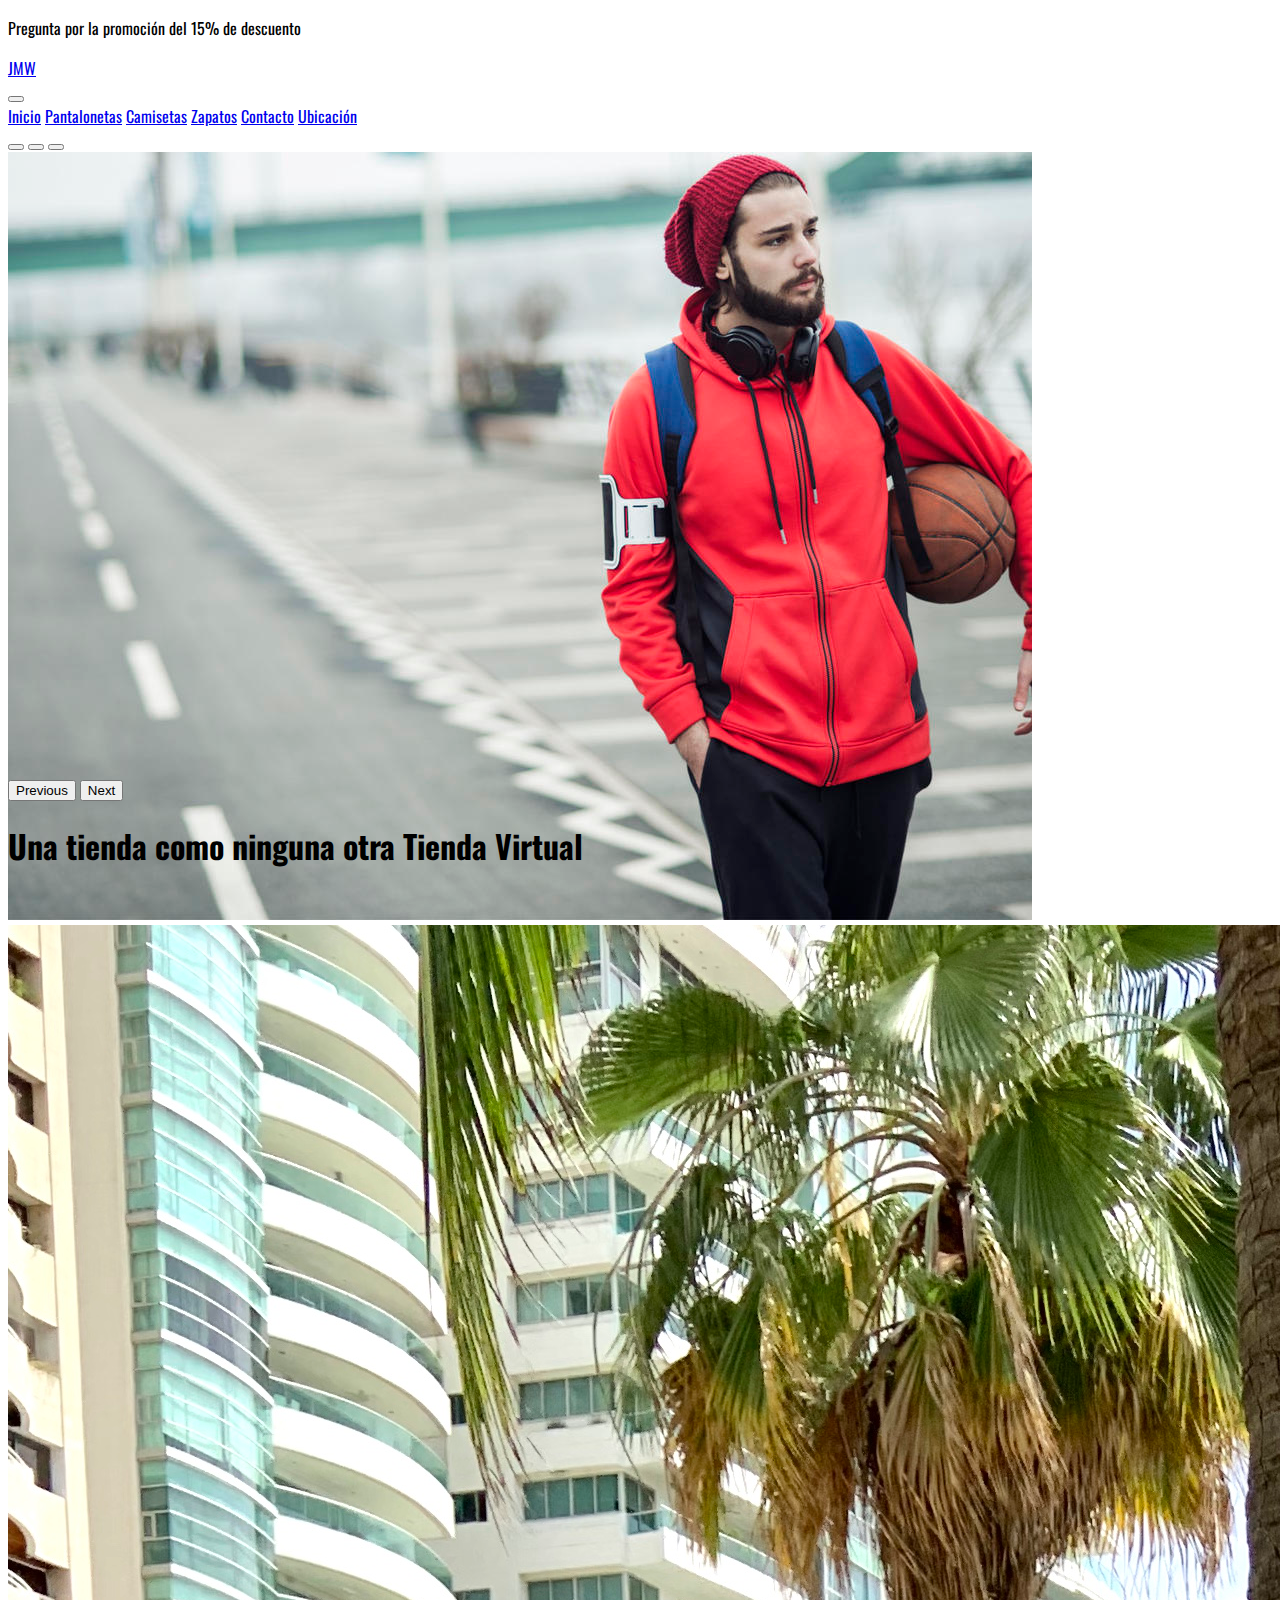
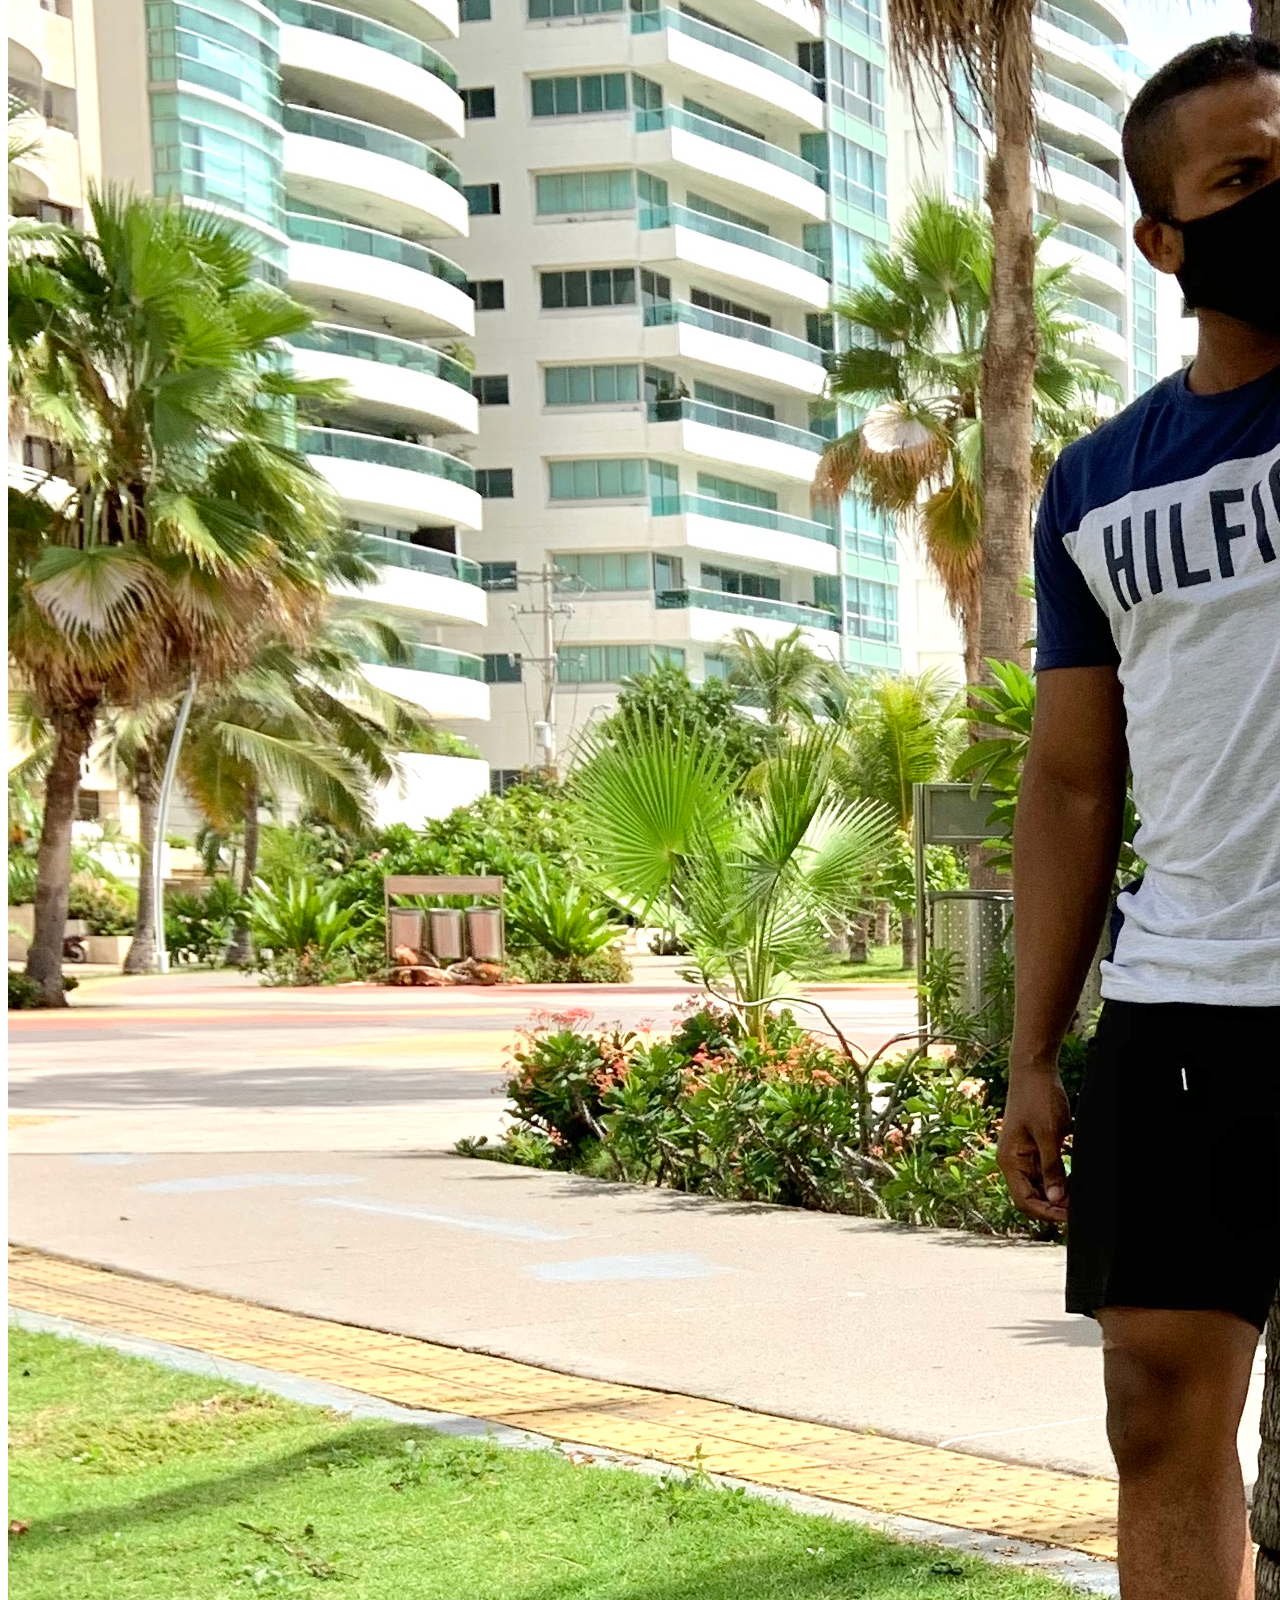
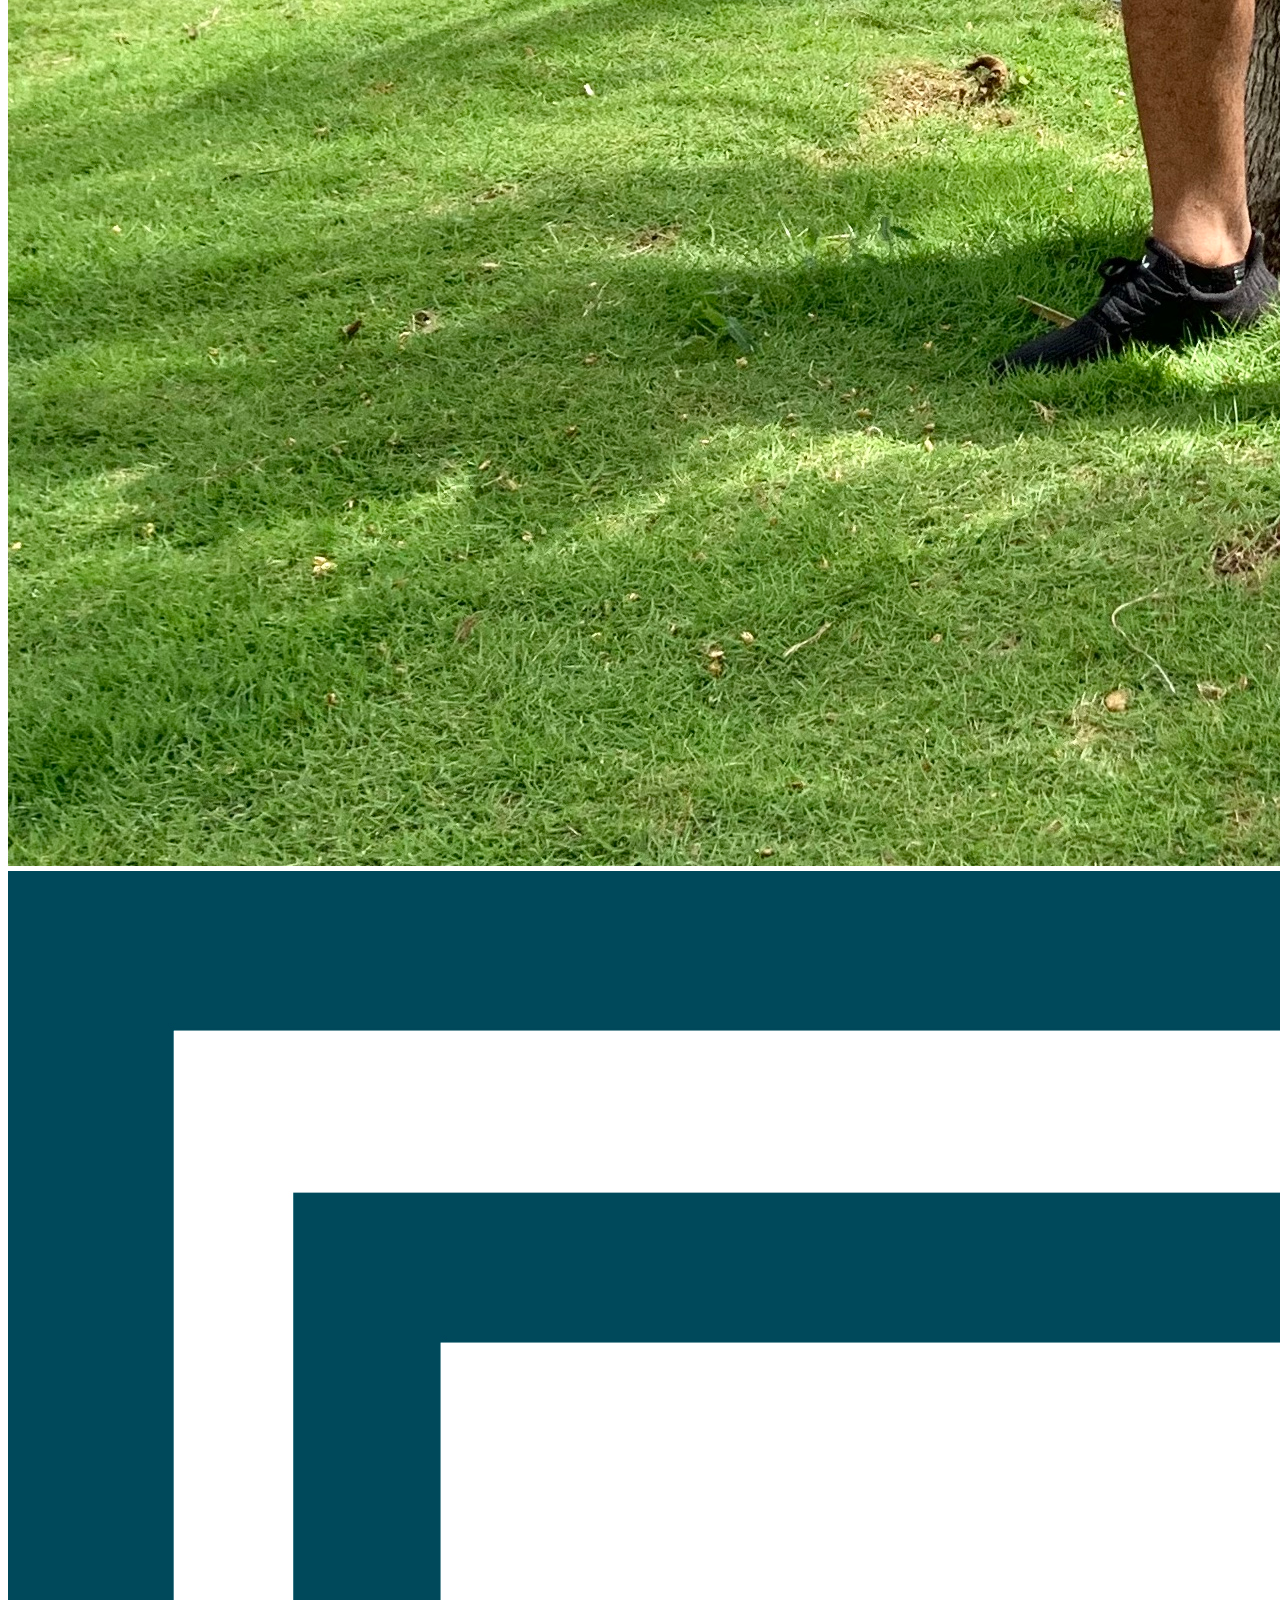
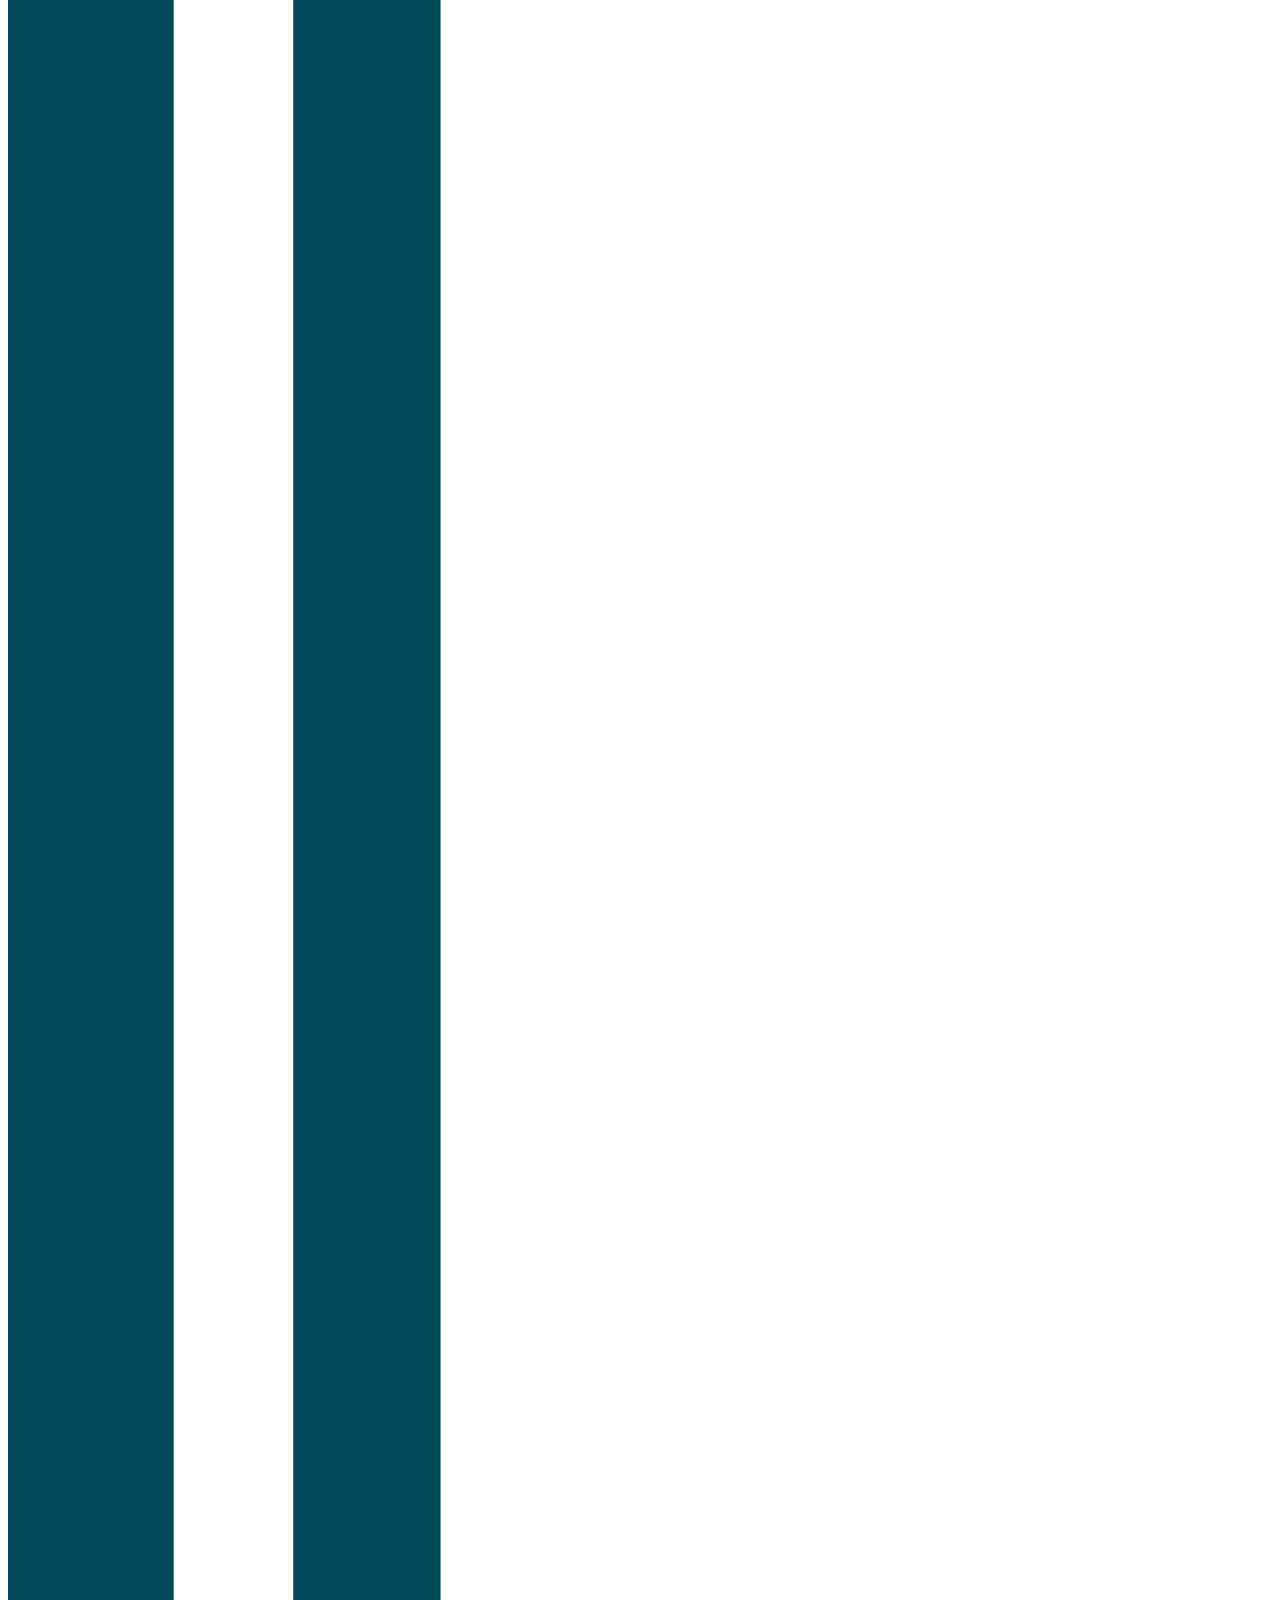
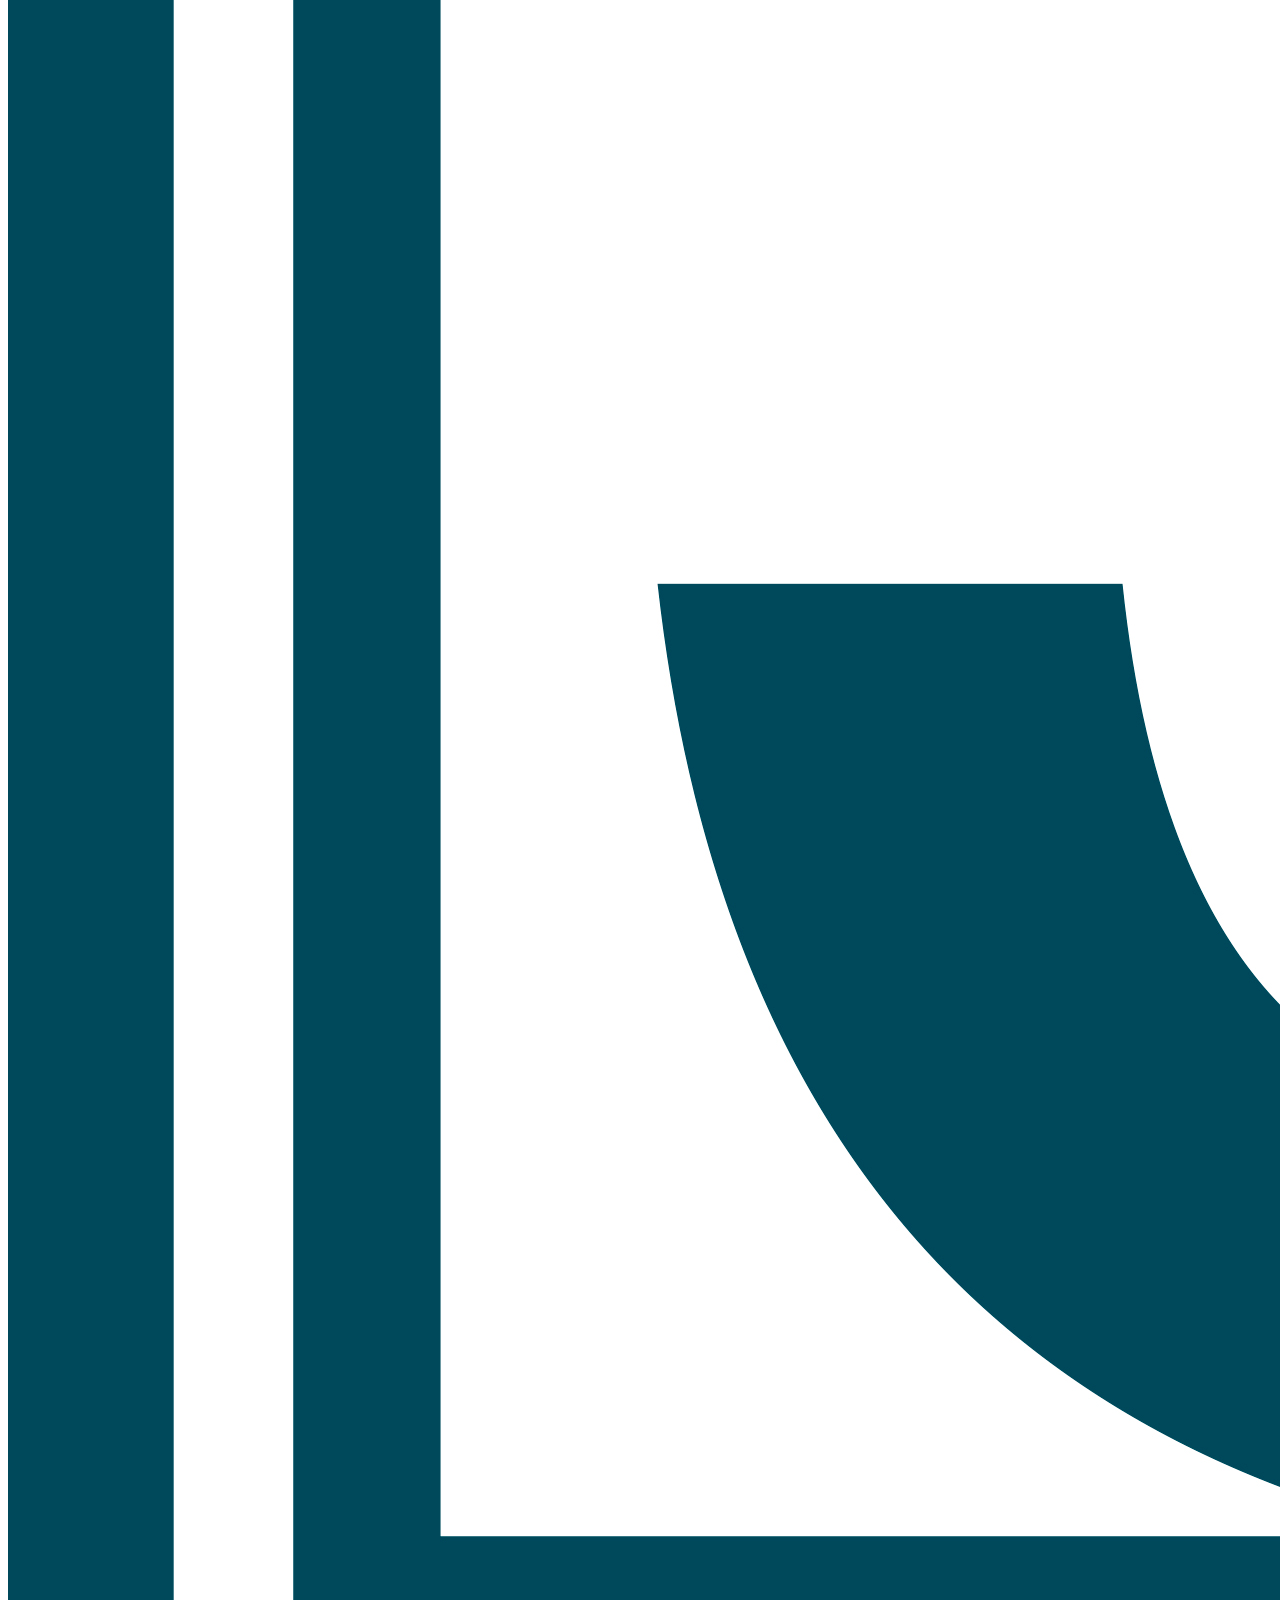
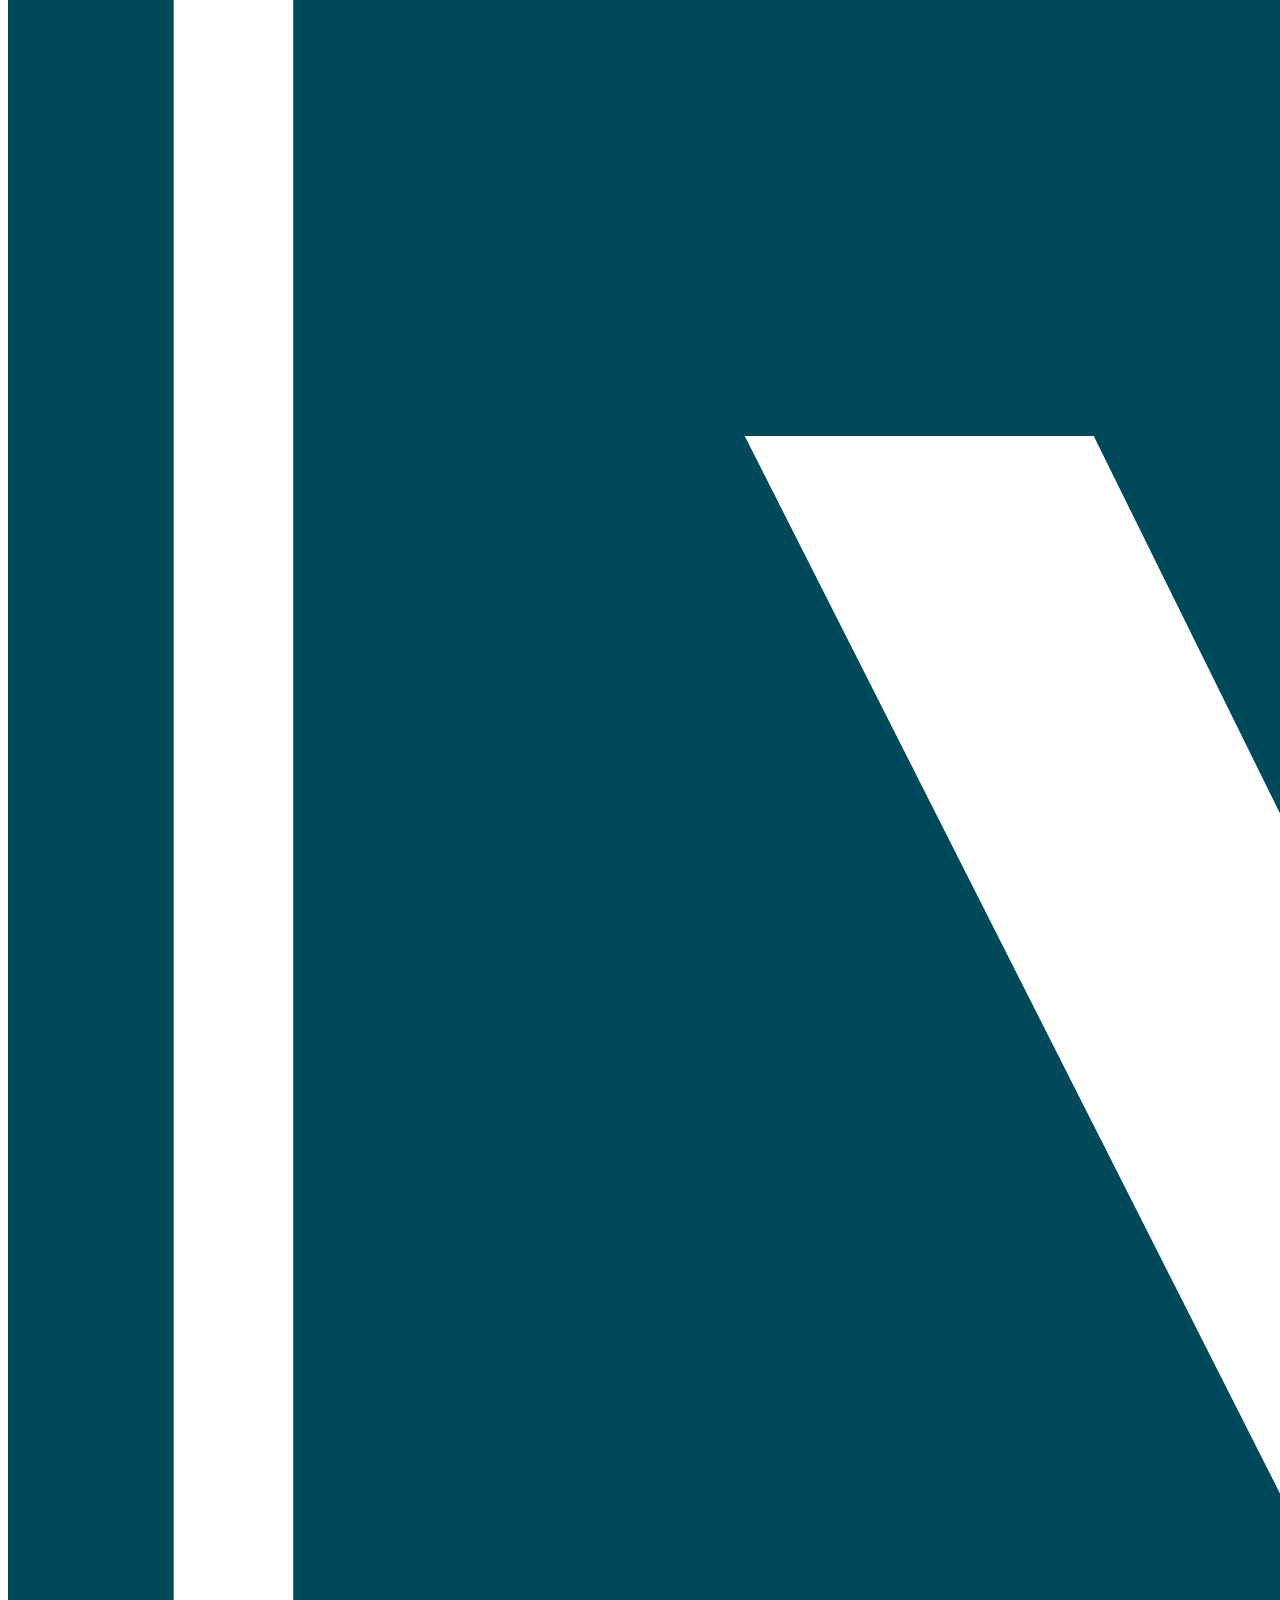
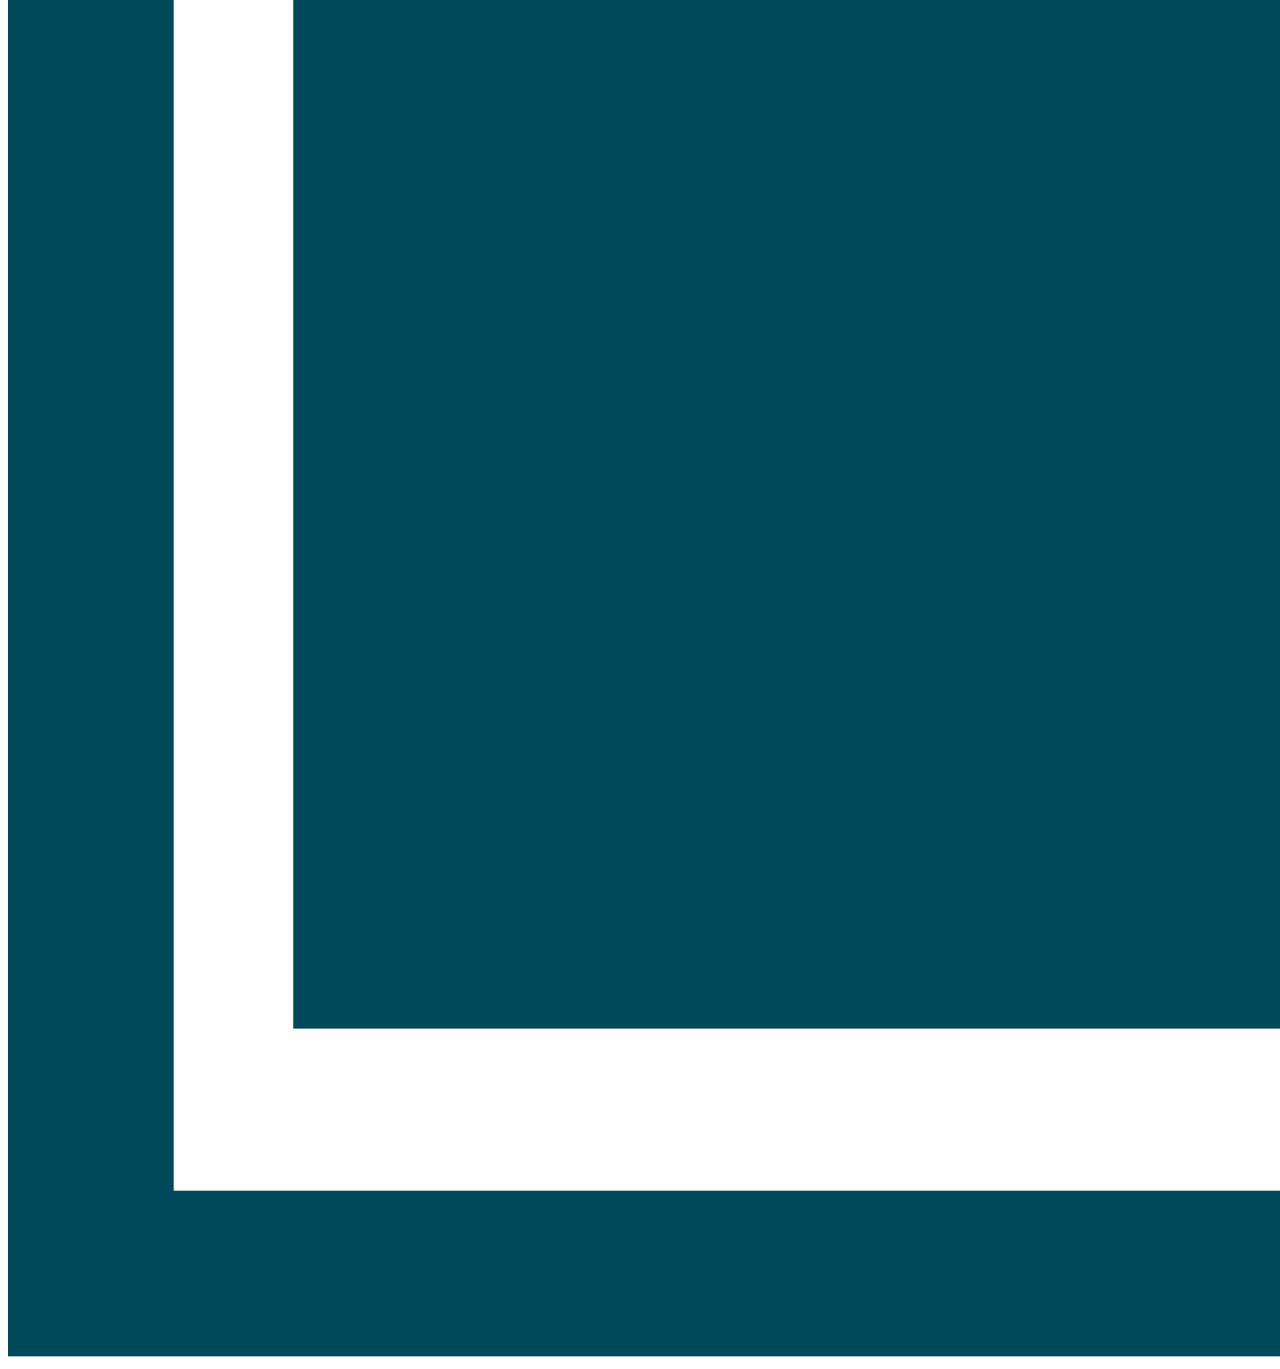
<file: paginas/zapatos.html>
<!DOCTYPE html>
<html>
<head>
	<meta charset="utf-8">
	<meta name="viewport" content="width=device-width, initial-scale=1">
	<title>Desafio GitHub - Zapatos</title>
	<link href="https://cdn.jsdelivr.net/npm/bootstrap@5.0.2/dist/css/bootstrap.min.css" rel="stylesheet" integrity="sha384-EVSTQN3/azprG1Anm3QDgpJLIm9Nao0Yz1ztcQTwFspd3yD65VohhpuuCOmLASjC" crossorigin="anonymous">
	<link rel="stylesheet" type="text/css" href="../css/estilos.css">
</head>
<body>
	<div id="header" class="container-fluid bg-danger d-flex justify-content-center">
		<p class="text-light mb-0 p-2 fs-4">Pregunta por la promoción del 15% de descuento</p>
	</div>

	<nav class="navbar navbar-expand-lg navbar-light bg-light p-3">
	  <div class="container-fluid">
	    <a class="navbar-brand" href="../index.html">
	    <div class="text-primary fs-5">JMW</div>
		</a>
	    <button class="navbar-toggler" type="button" data-bs-toggle="collapse" data-bs-target="#navbarNavAltMarkup" aria-controls="navbarNavAltMarkup" aria-expanded="false" aria-label="Toggle navigation">
	      <span class="navbar-toggler-icon"></span>
	    </button>
	    <div class="collapse navbar-collapse" id="navbarNavAltMarkup">
	      <div class="navbar-nav">
	        <a class="nav-link active" aria-current="page" href="../index.html">Inicio</a>
	        <a class="nav-link" href="pantalonetas.html">Pantalonetas</a>
	        <a class="nav-link" href="camisetas.html">Camisetas</a>
	        <a class="nav-link" href="zapatos.html">Zapatos</a>
	        <a class="nav-link" href="contacto.html">Contacto</a>
	        <a class="nav-link" href="ubicacion.html">Ubicación</a>
	      </div>
	    </div>
	  </div>
	</nav>

	<div id="carouselExampleIndicators" class="carousel slide" data-bs-ride="carousel">
	  <div class="carousel-indicators">
	    <button type="button" data-bs-target="#carouselExampleIndicators" data-bs-slide-to="0" class="active" aria-current="true" aria-label="Slide 1"></button>
	    <button type="button" data-bs-target="#carouselExampleIndicators" data-bs-slide-to="1" aria-label="Slide 2"></button>
	    <button type="button" data-bs-target="#carouselExampleIndicators" data-bs-slide-to="2" aria-label="Slide 3"></button>
	  </div>
	  <div class="carousel-inner">
	    <div class="carousel-item active">
	      <img src="../assets/imagenes/hombre-ropa-deportiva-caminando.jpeg" class="d-block w-100" alt="imagen1">
	    </div>
	    <div class="carousel-item">
	      <img src="../assets/imagenes/IMG_9382.jpg" class="d-block w-100" alt="imagen2">
	    </div>
	    <div class="carousel-item">
	      <img src="../assets/imagenes/LOGO JMW JPG-08.jpg" class="d-block w-100" alt="imagen3">
	    </div>
	  </div>
	  <button class="carousel-control-prev" type="button" data-bs-target="#carouselExampleIndicators" data-bs-slide="prev">
	    <span class="carousel-control-prev-icon" aria-hidden="true"></span>
	    <span class="visually-hidden">Previous</span>
	  </button>
	  <button class="carousel-control-next" type="button" data-bs-target="#carouselExampleIndicators" data-bs-slide="next">
	    <span class="carousel-control-next-icon" aria-hidden="true"></span>
	    <span class="visually-hidden">Next</span>
	  </button>
	</div>

	<div id="section" class="w-50 mx-auto text-center pt-5">
		<h1 class="p-3 fs-2 border-top border-3">Una tienda como ninguna otra
			<span class="text-primary">Tienda Virtual</span>
		</h1>
		<p><span></span></p>
	</div>



	<script src="https://cdn.jsdelivr.net/npm/bootstrap@5.0.2/dist/js/bootstrap.bundle.min.js" integrity="sha384-MrcW6ZMFYlzcLA8Nl+NtUVF0sA7MsXsP1UyJoMp4YLEuNSfAP+JcXn/tWtIaxVXM" crossorigin="anonymous"></script>
</body>
</html>
</file>
<file: css/estilos.css>
@import url('https://fonts.googleapis.com/css2?family=Oswald:wght@300;600&display=swap');

body{
	font-family: 'Oswald', sans-serif;
	overflow-x: hidden;
}

}
#menu a{
	font-size: 18px;
	font-weight: bold;

}
.carousel-inner{
	max-height: 39rem;
}

/*#header .nav{
	flex-grow: 1;
}
#header:hover{
	background-color: #047aed;
	height: 100px;
}
#header .nav ul{
	display: flex;
	list-style: none;
	flex-direction: row;
	justify-content: space-evenly;
	
}
#header a{
	text-decoration: none;
	color: #ccc;
	font-size: 2rem;
	
}

@keyframes zoom {
	from{
		transform: scale(1,1);
	}
	to{
		transform: scale(1.1,1.1);	
	}
}
.banner{
	height: 100vh;
	background-image: url('../assets/imagenes/hombre-ropa-deportiva-caminando.jpeg');
	background-position: center;
	background-size: cover;
	background-repeat: no-repeat;
	display: flex;
	flex-direction: column;
	justify-content: center;
	align-items: center;
	overflow: hidden;	
}
.banner .bienvenida{
	font-weight: 600;
	color: #fff;
	font-size: 3rem;
	animation-name: zoom;
	animation-timing-function: ease-in-out;
	animation-delay: 0;
	animation-duration: 3s;
	animation-iteration-count: 1;
	animation-fill-mode: forwards;
}
#footer{
	min-height: 100px;
	background-color: #000;
	color: #fff; 
	display: flex;
	flex-direction: column;
	justify-content: center;
	align-items: center;
	font-size: 2rem;
	animation-name: zoom;
	animation-timing-function: linear;
	animation-delay: 0;
	animation-duration: 3s;
	animation-iteration-count: infinite;
	animation-fill-mode: forwards;
}
</file>
